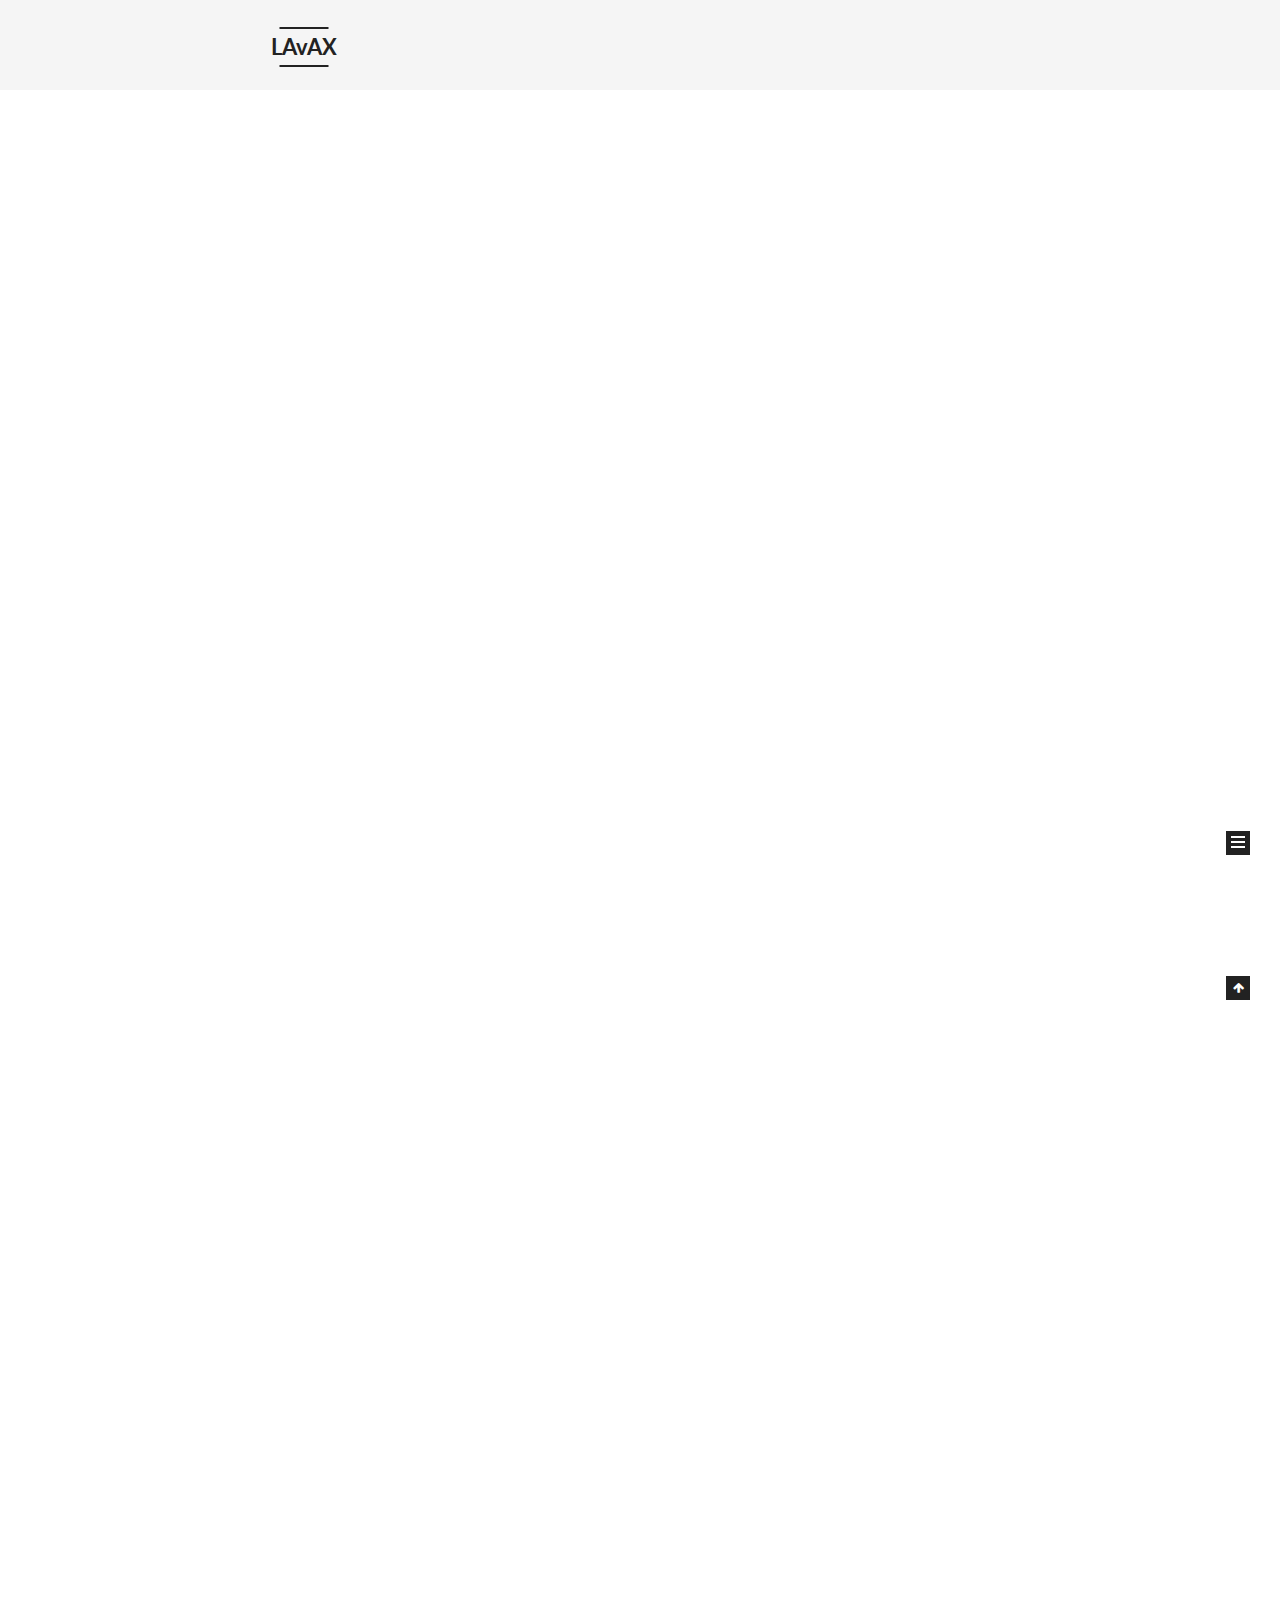
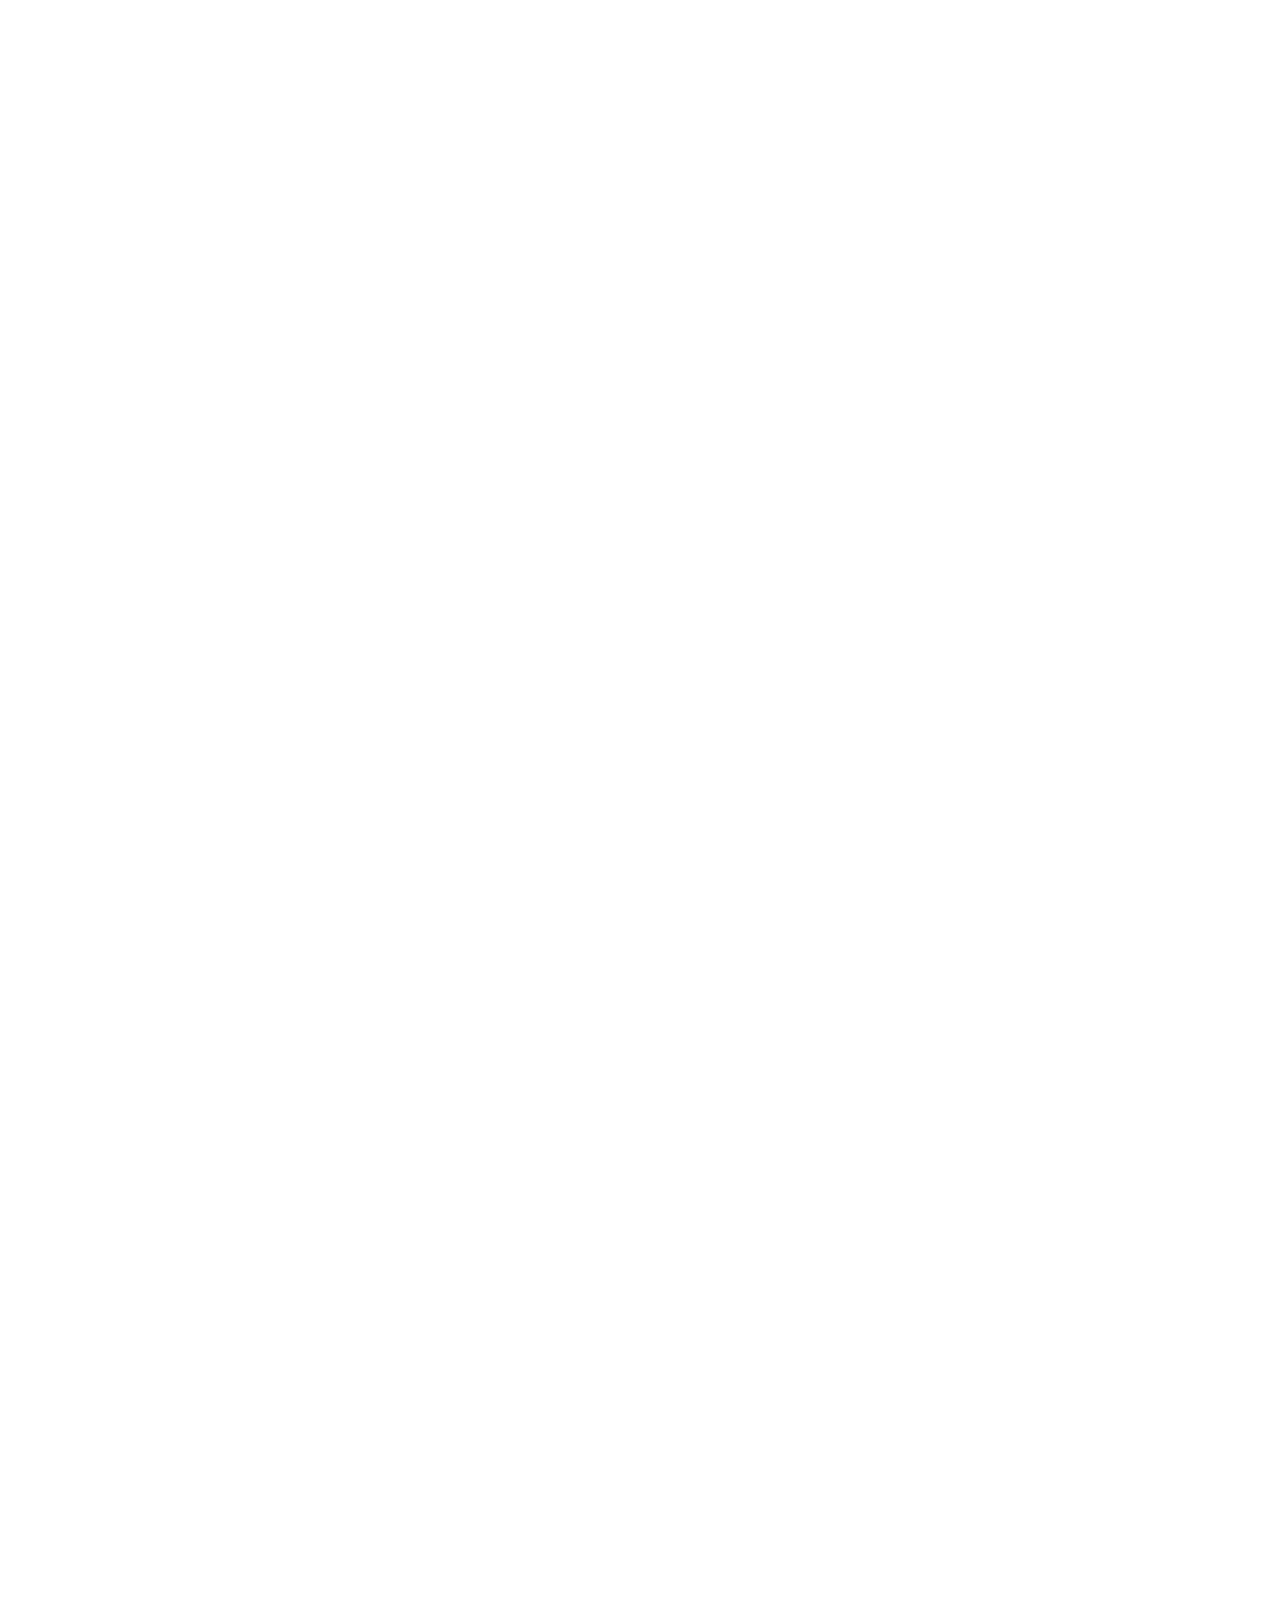
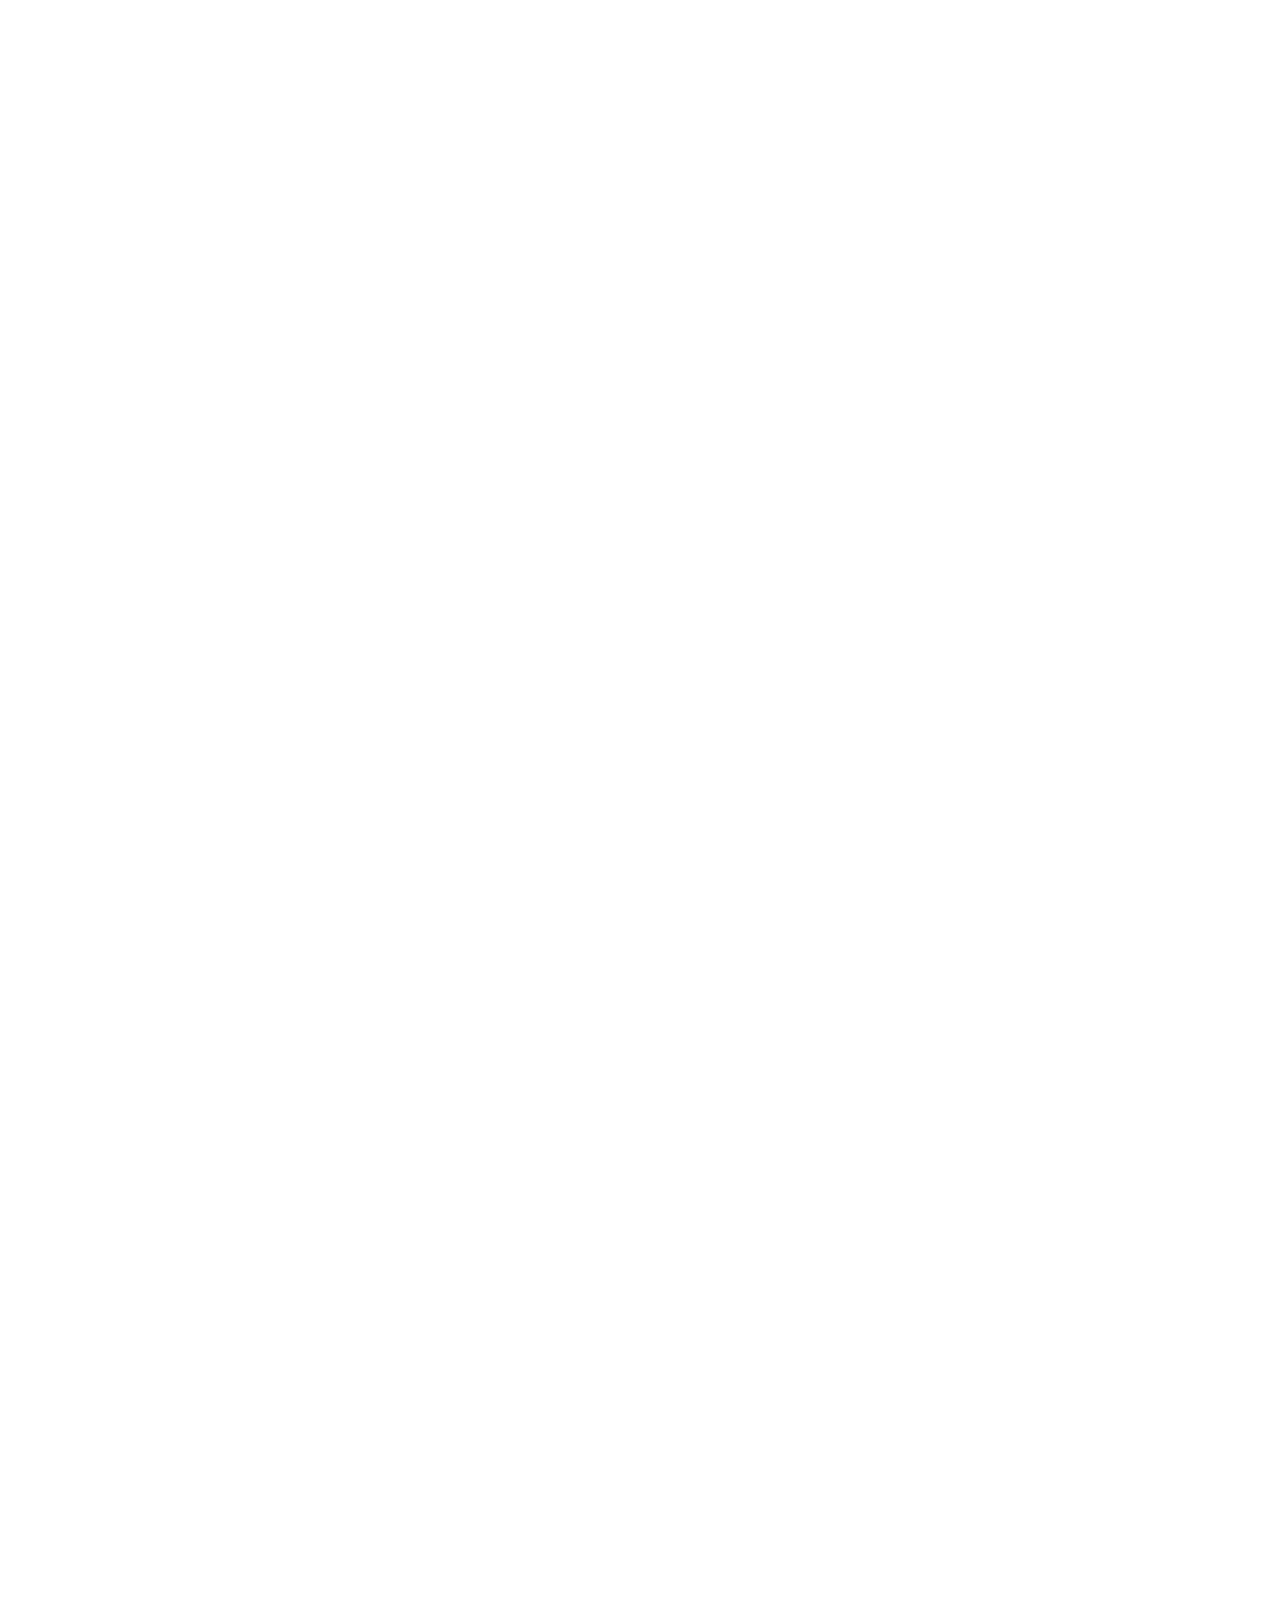
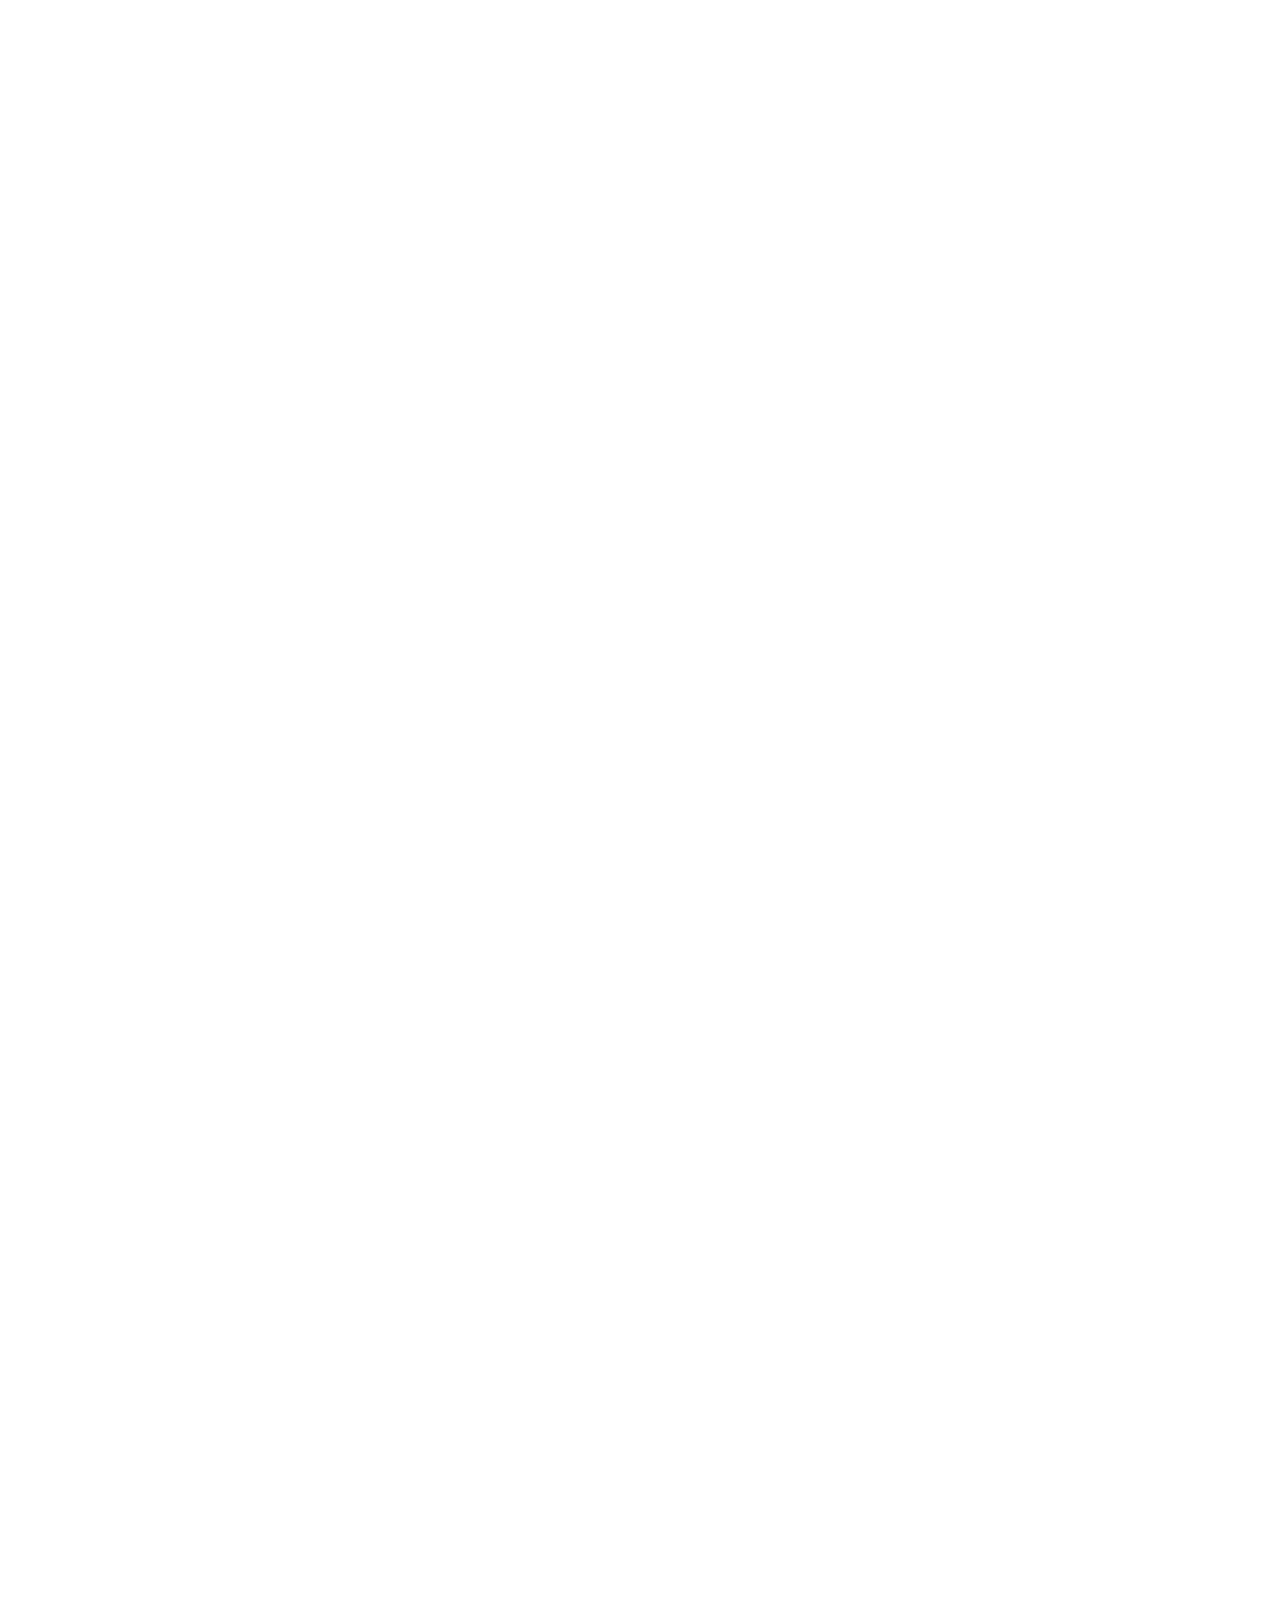
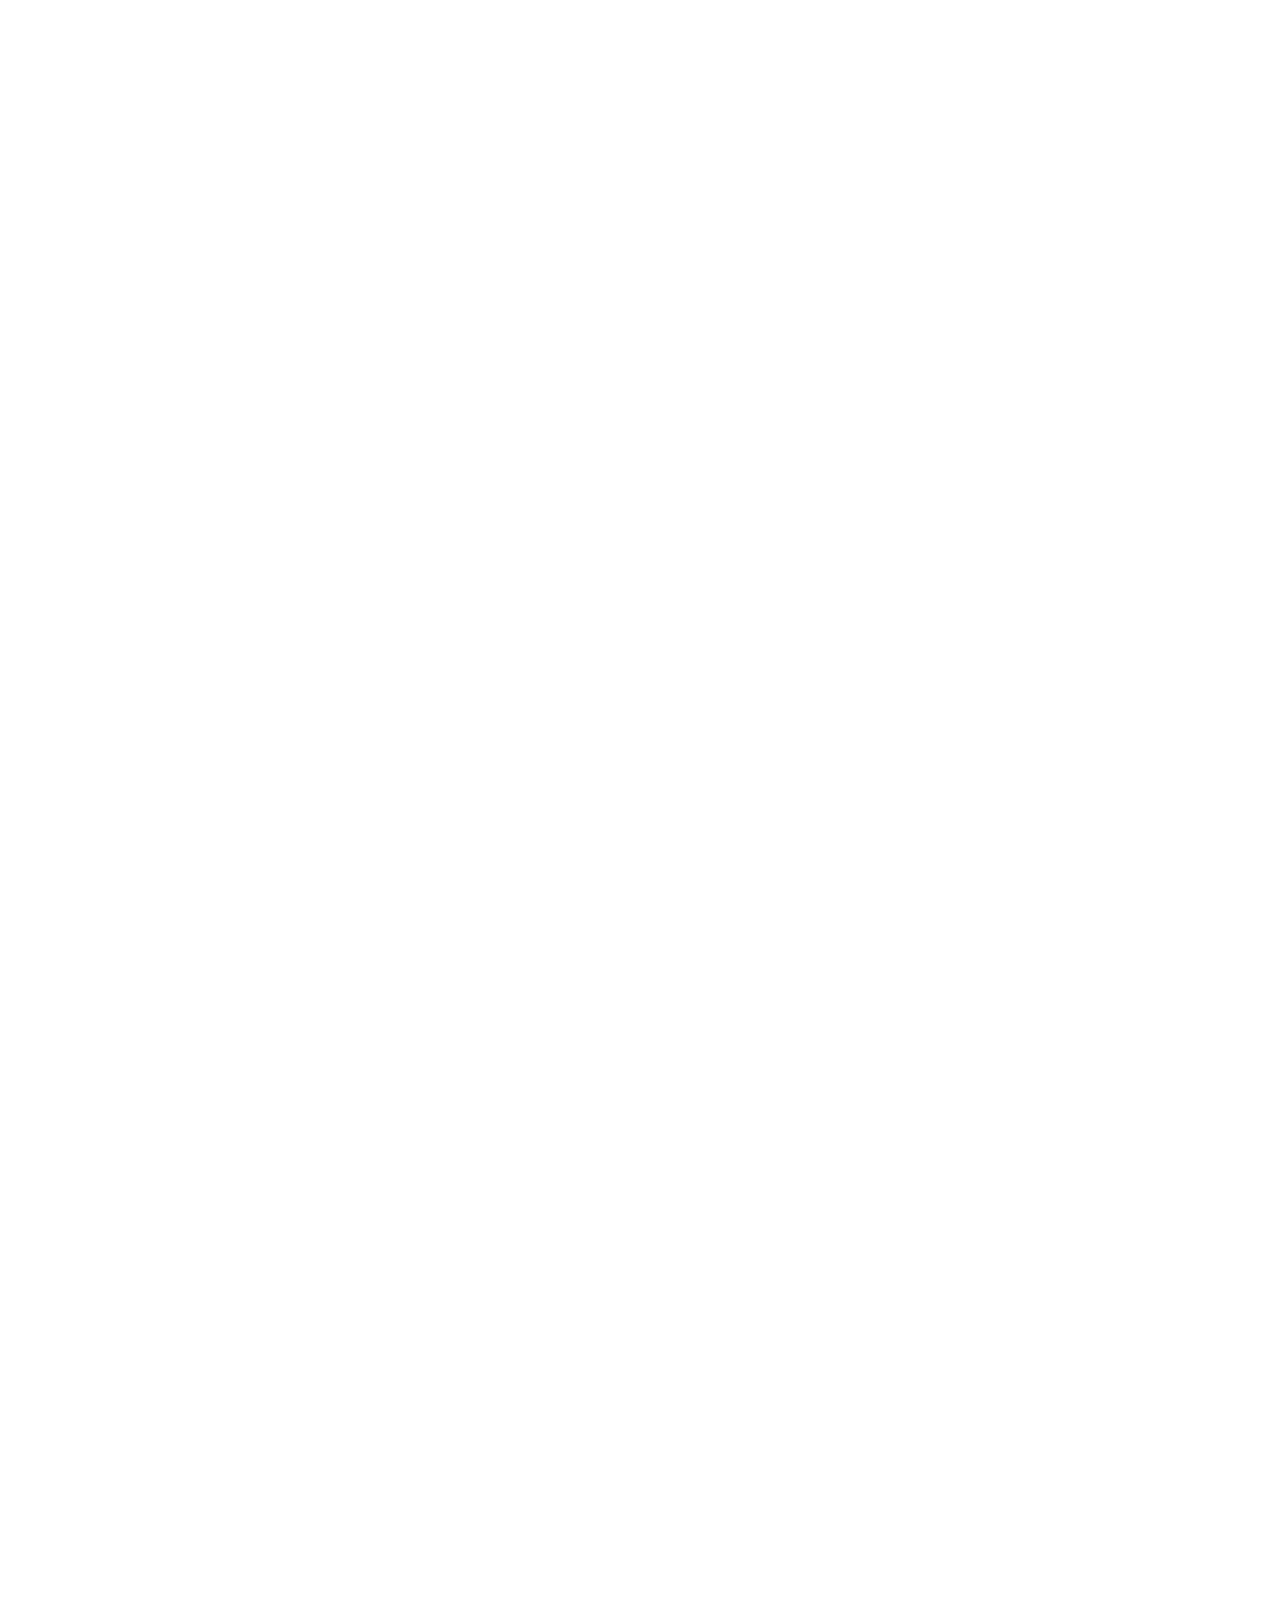
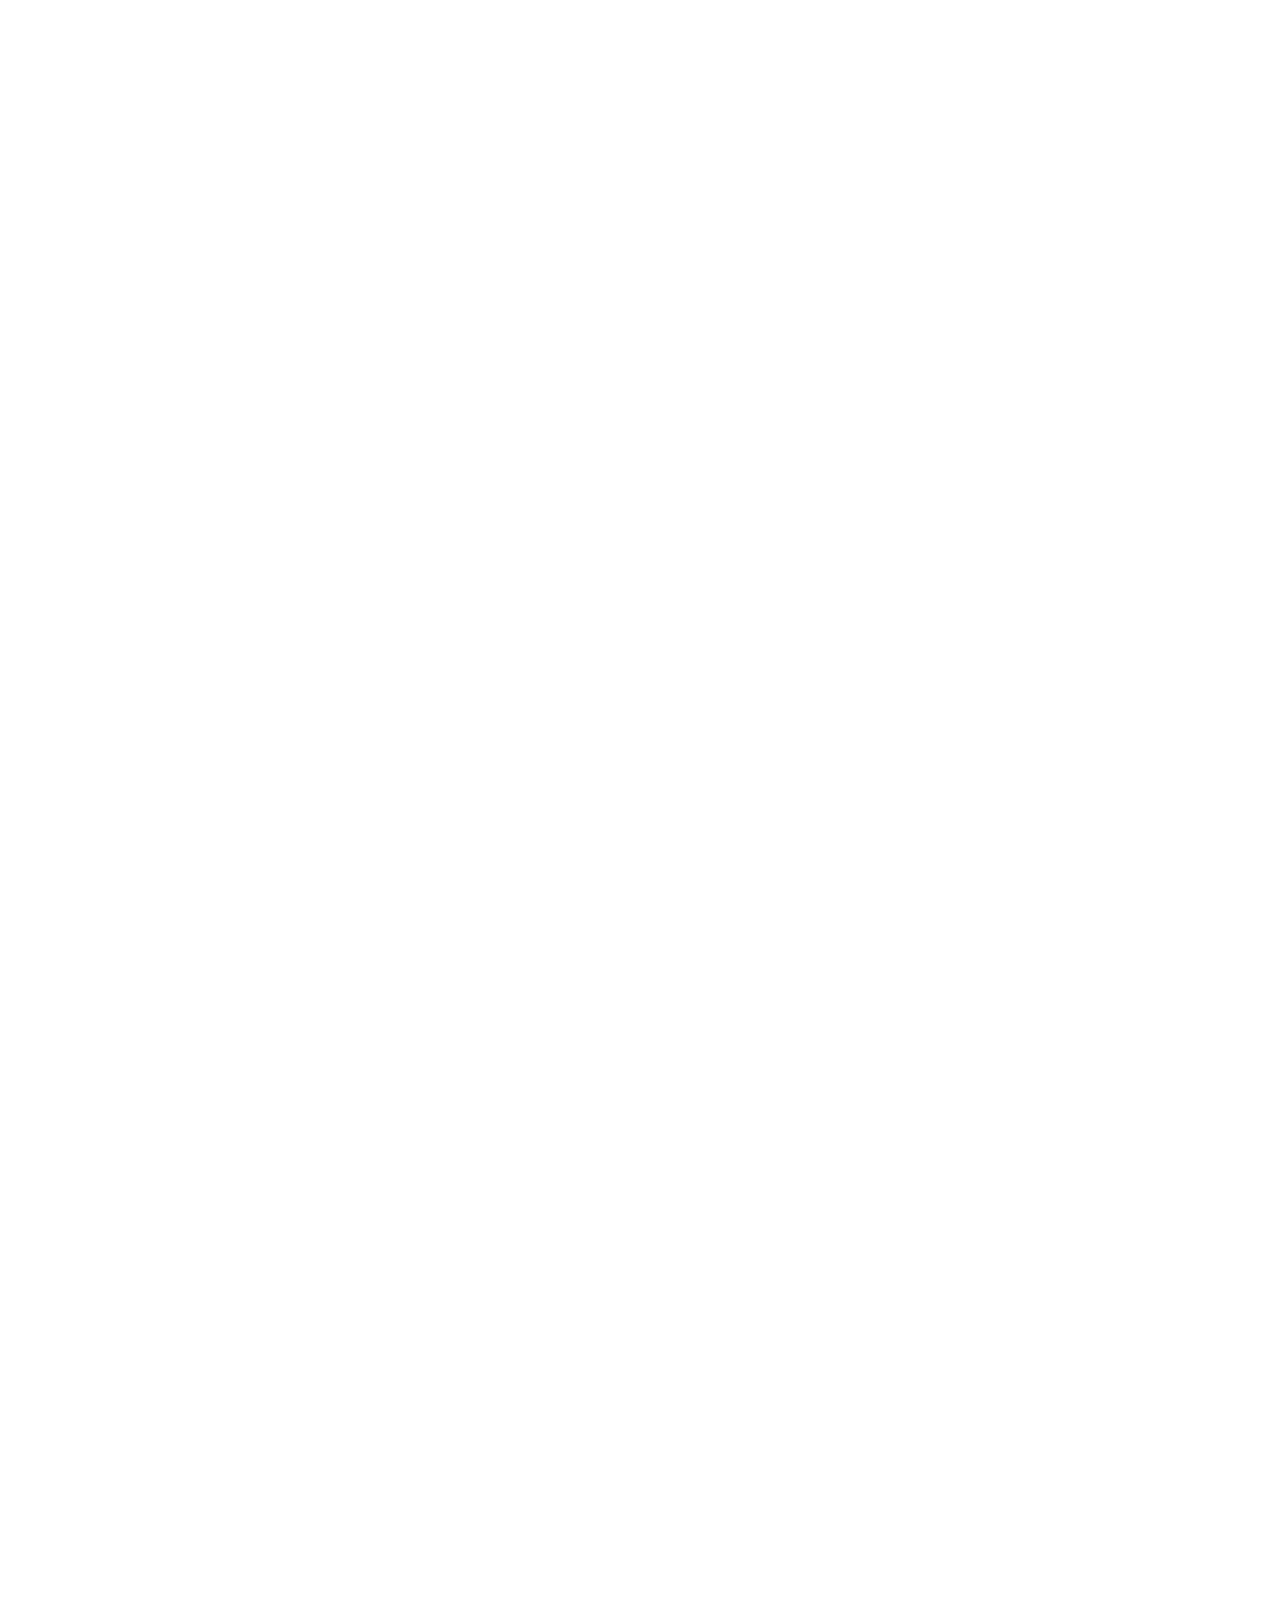
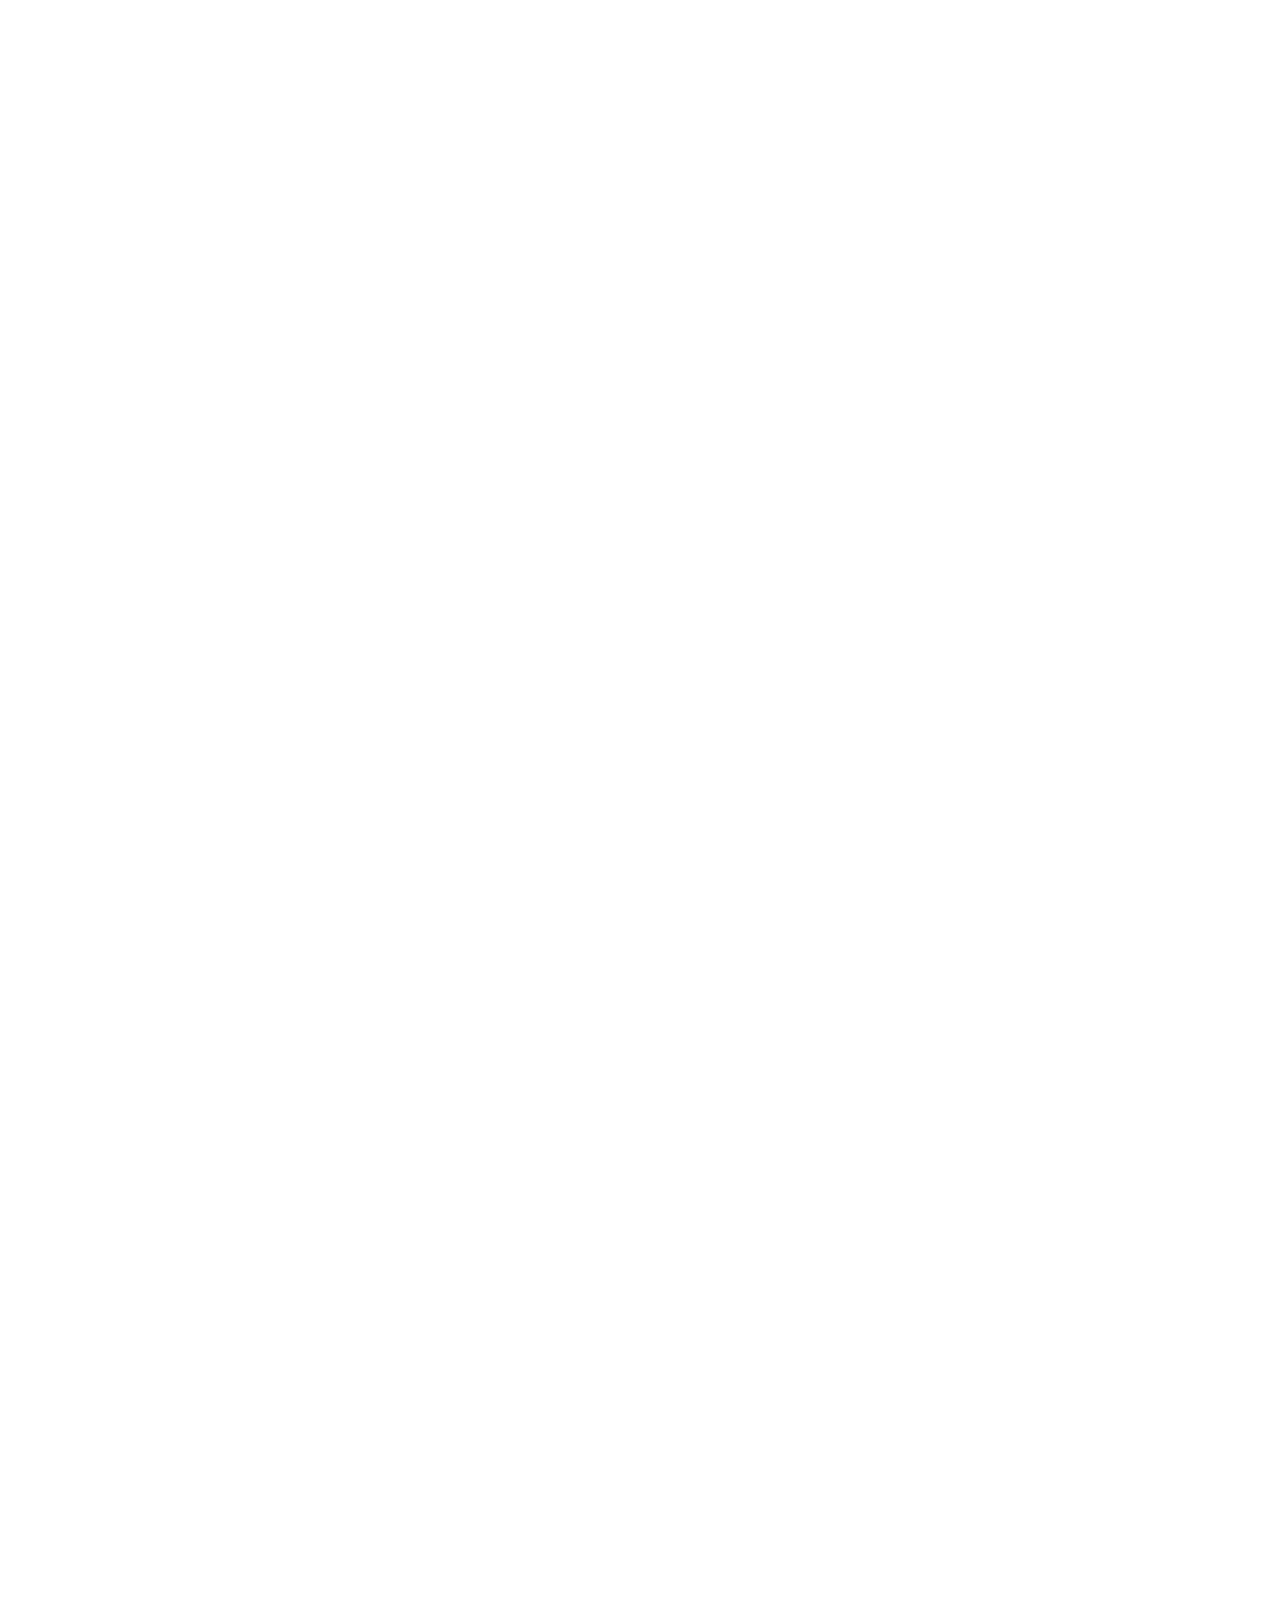
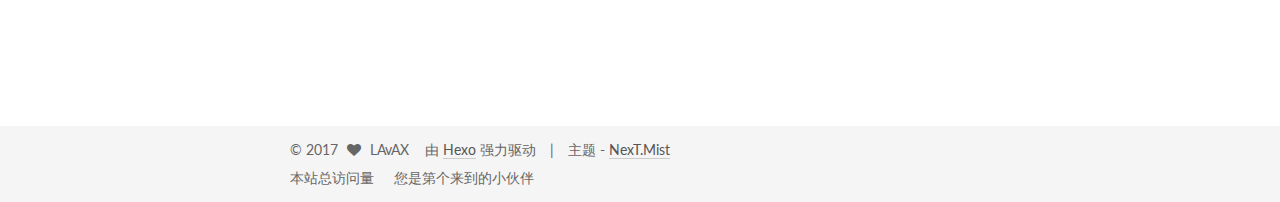
<file: index.html>
<!doctype html>



  


<html class="theme-next mist use-motion" lang="zh-Hans">
<head>
  <meta charset="UTF-8"/>
<meta http-equiv="X-UA-Compatible" content="IE=edge" />
<meta name="viewport" content="width=device-width, initial-scale=1, maximum-scale=1"/>



<meta http-equiv="Cache-Control" content="no-transform" />
<meta http-equiv="Cache-Control" content="no-siteapp" />















  
  
  <link href="/lib/fancybox/source/jquery.fancybox.css?v=2.1.5" rel="stylesheet" type="text/css" />




  
  
  
  

  
    
    
  

  

  

  

  

  
    
    
    <link href="//fonts.googleapis.com/css?family=Lato:300,300italic,400,400italic,700,700italic&subset=latin,latin-ext" rel="stylesheet" type="text/css">
  






<link href="/lib/font-awesome/css/font-awesome.min.css?v=4.6.2" rel="stylesheet" type="text/css" />

<link href="/css/main.css?v=5.1.0" rel="stylesheet" type="text/css" />


  <meta name="keywords" content="Hexo, NexT" />








  <link rel="shortcut icon" type="image/x-icon" href="/favicon.ico?v=5.1.0" />






<meta property="og:type" content="website">
<meta property="og:title" content="LAvAX">
<meta property="og:url" content="http://yoursite.com/index.html">
<meta property="og:site_name" content="LAvAX">
<meta name="twitter:card" content="summary">
<meta name="twitter:title" content="LAvAX">



<script type="text/javascript" id="hexo.configurations">
  var NexT = window.NexT || {};
  var CONFIG = {
    root: '/',
    scheme: 'Mist',
    sidebar: {"position":"left","display":"post","offset":12,"offset_float":0,"b2t":false,"scrollpercent":false},
    fancybox: true,
    motion: true,
    duoshuo: {
      userId: '0',
      author: '博主'
    },
    algolia: {
      applicationID: '',
      apiKey: '',
      indexName: '',
      hits: {"per_page":10},
      labels: {"input_placeholder":"Search for Posts","hits_empty":"We didn't find any results for the search: ${query}","hits_stats":"${hits} results found in ${time} ms"}
    }
  };
</script>



  <link rel="canonical" href="http://yoursite.com/"/>





  <title> LAvAX </title>
</head>

<body itemscope itemtype="http://schema.org/WebPage" lang="zh-Hans">

  














  
  
    
  

  <div class="container one-collumn sidebar-position-left 
   page-home 
 ">
    <div class="headband"></div>

    <header id="header" class="header" itemscope itemtype="http://schema.org/WPHeader">
      <div class="header-inner"><div class="site-brand-wrapper">
  <div class="site-meta ">
    

    <div class="custom-logo-site-title">
      <a href="/"  class="brand" rel="start">
        <span class="logo-line-before"><i></i></span>
        <span class="site-title">LAvAX</span>
        <span class="logo-line-after"><i></i></span>
      </a>
    </div>
      
        <p class="site-subtitle"></p>
      
  </div>

  <div class="site-nav-toggle">
    <button>
      <span class="btn-bar"></span>
      <span class="btn-bar"></span>
      <span class="btn-bar"></span>
    </button>
  </div>
</div>

<nav class="site-nav">
  

  
    <ul id="menu" class="menu">
      
        
        <li class="menu-item menu-item-home">
          <a href="/" rel="section">
            
              <i class="menu-item-icon fa fa-fw fa-home"></i> <br />
            
            首页
          </a>
        </li>
      
        
        <li class="menu-item menu-item-categories">
          <a href="/categories" rel="section">
            
              <i class="menu-item-icon fa fa-fw fa-th"></i> <br />
            
            分类
          </a>
        </li>
      
        
        <li class="menu-item menu-item-archives">
          <a href="/archives" rel="section">
            
              <i class="menu-item-icon fa fa-fw fa-archive"></i> <br />
            
            归档
          </a>
        </li>
      
        
        <li class="menu-item menu-item-tags">
          <a href="/tags" rel="section">
            
              <i class="menu-item-icon fa fa-fw fa-tags"></i> <br />
            
            标签
          </a>
        </li>
      

      
    </ul>
  

  
</nav>



 </div>
    </header>

    <main id="main" class="main">
      <div class="main-inner">
        <div class="content-wrap">
          <div id="content" class="content">
            
  <section id="posts" class="posts-expand">
    
      

  

  
  
  

  <article class="post post-type-normal " itemscope itemtype="http://schema.org/Article">
    <link itemprop="mainEntityOfPage" href="http://yoursite.com/2017/12/04/Select2/">

    <span hidden itemprop="author" itemscope itemtype="http://schema.org/Person">
      <meta itemprop="name" content="LAvAX">
      <meta itemprop="description" content="">
      <meta itemprop="image" content="/images/avatar.png">
    </span>

    <span hidden itemprop="publisher" itemscope itemtype="http://schema.org/Organization">
      <meta itemprop="name" content="LAvAX">
    </span>

    
      <header class="post-header">

        
        
          <h1 class="post-title" itemprop="name headline">
            
            
              
                
                <a class="post-title-link" href="/2017/12/04/Select2/" itemprop="url">
                  Select2
                </a>
              
            
          </h1>
        

        <div class="post-meta">
          <span class="post-time">
            
              <span class="post-meta-item-icon">
                <i class="fa fa-calendar-o"></i>
              </span>
              
                <span class="post-meta-item-text">发表于</span>
              
              <time title="创建于" itemprop="dateCreated datePublished" datetime="2017-12-04T19:53:38+08:00">
                2017-12-04
              </time>
            

            

            
          </span>

          
            <span class="post-category" >
            
              <span class="post-meta-divider">|</span>
            
              <span class="post-meta-item-icon">
                <i class="fa fa-folder-o"></i>
              </span>
              
                <span class="post-meta-item-text">分类于</span>
              
              
                <span itemprop="about" itemscope itemtype="http://schema.org/Thing">
                  <a href="/categories/前端/" itemprop="url" rel="index">
                    <span itemprop="name">前端</span>
                  </a>
                </span>

                
                
              
            </span>
          

          
            
          

          

          
          

          

          

          

        </div>
      </header>
    


    <div class="post-body" itemprop="articleBody">

      
      

      
        
          
            <h3 id="placeholder"><a href="#placeholder" class="headerlink" title="placeholder"></a>placeholder</h3><figure class="highlight bash"><table><tr><td class="gutter"><pre><div class="line">1</div></pre></td><td class="code"><pre><div class="line">placeholder占位提示文字，如果需要清楚功能，则必须设置placeholder。</div></pre></td></tr></table></figure>
<h3 id="加载本地数据"><a href="#加载本地数据" class="headerlink" title="加载本地数据"></a>加载本地数据</h3><p>select2默认的数据属性是id、text，新版本可以自定义，但还是用默认的比较好。所以提供的json中最好转换为id、text形式，当然可以添加其他属性。<br><figure class="highlight bash"><table><tr><td class="gutter"><pre><div class="line">1</div><div class="line">2</div><div class="line">3</div><div class="line">4</div><div class="line">5</div><div class="line">6</div><div class="line">7</div><div class="line">8</div><div class="line">9</div></pre></td><td class="code"><pre><div class="line">var data = [</div><div class="line">&#123; id: 0, text: <span class="string">'enhancement'</span> &#125;, &#123; id: 1, text: <span class="string">'bug'</span> &#125;, &#123; id: 2, text: <span class="string">'duplicate'</span> &#125;,</div><div class="line">&#123; id: 3, text: <span class="string">'invalid'</span> &#125;, &#123; id: 4, text: <span class="string">'wontfix'</span> &#125;</div><div class="line">];</div><div class="line">$(<span class="string">"#c01-select"</span>).select2(&#123;</div><div class="line">  data: data,</div><div class="line">  placeholder:<span class="string">'请选择'</span>,</div><div class="line">  allowClear:<span class="literal">true</span></div><div class="line">&#125;)</div></pre></td></tr></table></figure></p>
<h3 id="加载远程数据"><a href="#加载远程数据" class="headerlink" title="加载远程数据"></a>加载远程数据</h3><figure class="highlight bash"><table><tr><td class="gutter"><pre><div class="line">1</div><div class="line">2</div><div class="line">3</div><div class="line">4</div><div class="line">5</div><div class="line">6</div><div class="line">7</div><div class="line">8</div><div class="line">9</div><div class="line">10</div><div class="line">11</div><div class="line">12</div><div class="line">13</div><div class="line">14</div><div class="line">15</div><div class="line">16</div><div class="line">17</div><div class="line">18</div><div class="line">19</div><div class="line">20</div><div class="line">21</div><div class="line">22</div></pre></td><td class="code"><pre><div class="line">$(<span class="string">"#c01-select"</span>).select2(&#123;</div><div class="line">  ajax: &#123;</div><div class="line">    url: <span class="string">"data.json"</span>,</div><div class="line">    dataType: <span class="string">'json'</span>,</div><div class="line">    delay: 250,</div><div class="line">    data: <span class="keyword">function</span> (params) &#123;</div><div class="line">      <span class="built_in">return</span> &#123;</div><div class="line">        q: params.term,</div><div class="line">      &#125;;</div><div class="line">    &#125;,</div><div class="line">    processResults: <span class="keyword">function</span> (data) &#123;</div><div class="line">      <span class="built_in">return</span> &#123;</div><div class="line">        results: data</div><div class="line">      &#125;;</div><div class="line">    &#125;,</div><div class="line">    cache: <span class="literal">true</span></div><div class="line">  &#125;,</div><div class="line">  escapeMarkup: <span class="keyword">function</span> (markup) &#123; <span class="built_in">return</span> markup; &#125;,</div><div class="line">  minimumInputLength: 1,</div><div class="line">  templateResult: formatRepo,</div><div class="line">  templateSelection: formatRepoSelection</div><div class="line">&#125;);</div></pre></td></tr></table></figure>
<p>说明：</p>
<p>q: params.term 查询参数（params.term表示输入框中内容，q发生到服务器的参数名；所以这里你可以添加自定义参数，如：stype:’person’）</p>
<p>processResults中results: data返回数据（返回最终数据给results，如果我的数据在data.res下，则返回data.res。这个与服务器返回json有关）</p>
<p>minimumInputLength 最小需要输入多少个字符才进行查询，与之相关的maximumSelectionLength表示最大输入限制。</p>
<p>escapeMarkup字符转义处理</p>
<p>templateResult返回结果回调function formatRepo(repo){return repo.text},这样就可以将返回结果的的text显示到下拉框里，当然你可以return repo.text+”1”;等</p>
<p>templateSelection选中项回调function formatRepoSelection(repo){return repo.text}</p>
<p>关于返回的 json的格式：select2默认json格式为[{id:1,text:’text’},{id:2,text:’text’}]，新版严格要求这样的格式，当然你可以添加列，如：[{id:1,text:’text’,name:’liu’}]</p>
<h3 id="获取选中项"><a href="#获取选中项" class="headerlink" title="获取选中项"></a>获取选中项</h3><figure class="highlight bash"><table><tr><td class="gutter"><pre><div class="line">1</div><div class="line">2</div><div class="line">3</div><div class="line">4</div><div class="line">5</div><div class="line">6</div><div class="line">7</div><div class="line">8</div><div class="line">9</div><div class="line">10</div></pre></td><td class="code"><pre><div class="line">var res=$(<span class="string">"#c01-select"</span>).select2(<span class="string">"data"</span>)[0] ; //单选</div><div class="line">var reslist=$(<span class="string">"#c01-select"</span>).select2(<span class="string">"data"</span>);    //多选</div><div class="line"><span class="keyword">if</span>(res==undefined)</div><div class="line">&#123;</div><div class="line">     alert(<span class="string">"你没有选中任何项"</span>);</div><div class="line">&#125;</div><div class="line"><span class="keyword">if</span>(reslist.length)</div><div class="line">&#123;</div><div class="line">     alert(<span class="string">"你选中任何项"</span>);</div><div class="line">&#125;</div></pre></td></tr></table></figure>
<h3 id="清空选择项和设置不可用"><a href="#清空选择项和设置不可用" class="headerlink" title="清空选择项和设置不可用"></a>清空选择项和设置不可用</h3><figure class="highlight bash"><table><tr><td class="gutter"><pre><div class="line">1</div><div class="line">2</div><div class="line">3</div><div class="line">4</div><div class="line">5</div><div class="line">6</div></pre></td><td class="code"><pre><div class="line">//清空选择</div><div class="line">$(<span class="string">"#c01-select"</span>).val(null).trigger(<span class="string">"change"</span>);</div><div class="line">$(<span class="string">"#c01-select"</span>).val(<span class="string">"你的placeholder"</span>).trigger(<span class="string">"change"</span>);//或者</div><div class="line">//disabled</div><div class="line">$(<span class="string">"#c01-select"</span>).prop(<span class="string">"disabled"</span>, <span class="literal">false</span>);//可用</div><div class="line">$(<span class="string">"#c01-select"</span>).prop(<span class="string">"disabled"</span>, <span class="literal">true</span>);//不可用</div></pre></td></tr></table></figure>
<h3 id="启用多选"><a href="#启用多选" class="headerlink" title="启用多选"></a>启用多选</h3><figure class="highlight bash"><table><tr><td class="gutter"><pre><div class="line">1</div><div class="line">2</div><div class="line">3</div><div class="line">4</div></pre></td><td class="code"><pre><div class="line">$(<span class="string">"#c01-select"</span>).select2(&#123;</div><div class="line">  data:data,</div><div class="line">  multiple: <span class="literal">true</span></div><div class="line">&#125;);</div></pre></td></tr></table></figure>
<h3 id="下面简单说明新版与老版对比"><a href="#下面简单说明新版与老版对比" class="headerlink" title="下面简单说明新版与老版对比"></a>下面简单说明新版与老版对比</h3><p>结果回调和选中回调名称：formatResult、formatSelection（老版）；templateResult、templateSelection（新版）<br>初始化：<br><figure class="highlight bash"><table><tr><td class="gutter"><pre><div class="line">1</div><div class="line">2</div><div class="line">3</div><div class="line">4</div><div class="line">5</div><div class="line">6</div><div class="line">7</div><div class="line">8</div><div class="line">9</div><div class="line">10</div><div class="line">11</div></pre></td><td class="code"><pre><div class="line">//老版，注意如果初始化时文本框中本身没有值（为空），则不会触发该方法</div><div class="line">initSelection: <span class="keyword">function</span> (element, callback) &#123;</div><div class="line">   var id = $(element).val();</div><div class="line">   //这里是初始化的数据，你可以通过id来从服务器上获取（ajax），再装载进去</div><div class="line">   var data = &#123; id: id, text: id&#125;;</div><div class="line">   callback(data);</div><div class="line">&#125;</div><div class="line">//新版，直接给select添加option</div><div class="line">$(<span class="string">"#id"</span>).append(new Option(<span class="string">"Jquery"</span>, 10001, <span class="literal">false</span>, <span class="literal">true</span>));</div><div class="line">//或者</div><div class="line">$(<span class="string">"#id"</span>).append(<span class="string">"&lt;option value='10001'&gt;Jquery&lt;/option&gt;"</span>);</div></pre></td></tr></table></figure></p>
<p>获取或设置值：<br><figure class="highlight bash"><table><tr><td class="gutter"><pre><div class="line">1</div><div class="line">2</div></pre></td><td class="code"><pre><div class="line">select2(<span class="string">"val"</span>)（老版）；</div><div class="line">$(<span class="string">"select"</span>).val()（新版）</div></pre></td></tr></table></figure></p>
<p>推荐使用<br><figure class="highlight bash"><table><tr><td class="gutter"><pre><div class="line">1</div><div class="line">2</div><div class="line">3</div></pre></td><td class="code"><pre><div class="line">var res = $(<span class="string">"#id"</span>).select2(<span class="string">"data"</span>);</div><div class="line"></div><div class="line">//返回数组，单选就取res[0]；好处是不进可以获取id、text还可以获取其他属性，如res[0].names</div></pre></td></tr></table></figure></p>
<p>停用或启用：<br><figure class="highlight bash"><table><tr><td class="gutter"><pre><div class="line">1</div><div class="line">2</div></pre></td><td class="code"><pre><div class="line">$(<span class="string">"select"</span>).enable(<span class="literal">false</span>);（老版）；</div><div class="line">$(<span class="string">"select"</span>).prop(<span class="string">"disabled"</span>, <span class="literal">true</span>);（新版）</div></pre></td></tr></table></figure></p>
<p>主题样式：新版的样式已经更新，但如果想使用老版样式则可以设置 theme: “classic”</p>
<h3 id="实例"><a href="#实例" class="headerlink" title="实例"></a>实例</h3><p>html<br><figure class="highlight bash"><table><tr><td class="gutter"><pre><div class="line">1</div><div class="line">2</div></pre></td><td class="code"><pre><div class="line">&lt;select id=<span class="string">"entTypeCode"</span> name=<span class="string">"entTypeCode"</span> class=<span class="string">"form-control"</span></div><div class="line">    multiple=<span class="string">"multiple"</span>&gt;&lt;/select&gt;</div></pre></td></tr></table></figure></p>
<p>js<br><figure class="highlight bash"><table><tr><td class="gutter"><pre><div class="line">1</div><div class="line">2</div><div class="line">3</div><div class="line">4</div><div class="line">5</div><div class="line">6</div><div class="line">7</div><div class="line">8</div><div class="line">9</div><div class="line">10</div><div class="line">11</div><div class="line">12</div><div class="line">13</div><div class="line">14</div><div class="line">15</div><div class="line">16</div><div class="line">17</div><div class="line">18</div><div class="line">19</div><div class="line">20</div><div class="line">21</div><div class="line">22</div><div class="line">23</div><div class="line">24</div><div class="line">25</div><div class="line">26</div><div class="line">27</div><div class="line">28</div><div class="line">29</div><div class="line">30</div><div class="line">31</div><div class="line">32</div><div class="line">33</div><div class="line">34</div><div class="line">35</div><div class="line">36</div><div class="line">37</div><div class="line">38</div><div class="line">39</div><div class="line">40</div><div class="line">41</div><div class="line">42</div><div class="line">43</div><div class="line">44</div><div class="line">45</div><div class="line">46</div></pre></td><td class="code"><pre><div class="line">$(<span class="string">"#entTypeCode"</span>).select2(&#123;</div><div class="line">        placeholder: <span class="string">"请选择企业类型"</span>,</div><div class="line">        minimumInputLength: 0,</div><div class="line">        allowClear: <span class="literal">false</span>,</div><div class="line">        theme: <span class="string">"bootstrap"</span>,</div><div class="line">        formatResult: <span class="keyword">function</span> (item) &#123;</div><div class="line">            <span class="built_in">return</span> <span class="string">'&lt;div&gt;'</span> + item.dictName + <span class="string">'&lt;/div&gt;'</span>;</div><div class="line">        &#125;, // 搜索列表中的显示</div><div class="line">        formatSelection: <span class="keyword">function</span> (item) &#123;</div><div class="line">            <span class="built_in">return</span> item.dictName;</div><div class="line">        &#125;, // 选择结果中的显示,</div><div class="line">        ajax: &#123;</div><div class="line">            url: path + <span class="string">"/common/queryDictList"</span>, // 异步请求地址</div><div class="line">            dataType: <span class="string">"json"</span>, // 数据类型</div><div class="line">            <span class="built_in">type</span>: <span class="string">"POST"</span>,</div><div class="line">            data: <span class="keyword">function</span> (params) &#123; // 请求参数</div><div class="line">                <span class="built_in">return</span> &#123;</div><div class="line">                    dictType: <span class="string">"ENT_TYPE"</span>,</div><div class="line">                    dictCode: params.term</div><div class="line">                    //term为前台输入的查询关键字，保存到sSearch对象，即后台保存关键字的对象</div><div class="line">                &#125;;</div><div class="line">            &#125;,</div><div class="line">            processResults: <span class="keyword">function</span> (data, page) &#123;</div><div class="line">                //results结果集，data为后台返回的查询结果</div><div class="line">                var resultArr = new Array();</div><div class="line">                var dataContent = data;</div><div class="line">                <span class="keyword">for</span> (var i = 0; i &lt; dataContent.length; i++) &#123;</div><div class="line">                    resultArr.push(</div><div class="line">                        &#123;id: dataContent[i].dictCode,</div><div class="line">                        text: dataContent[i].dictName&#125;</div><div class="line">                    );</div><div class="line">                &#125;</div><div class="line">                <span class="built_in">return</span> &#123;results: resultArr&#125;;</div><div class="line">            &#125;, // 构造返回结果</div><div class="line">            escapeMarkup: <span class="keyword">function</span> (m) &#123;</div><div class="line">                <span class="built_in">return</span> m;</div><div class="line">            &#125;,</div><div class="line">            success: <span class="keyword">function</span> (data) &#123;</div><div class="line">            &#125;,</div><div class="line">            error: <span class="keyword">function</span> (error) &#123;</div><div class="line">            &#125;</div><div class="line">        &#125;</div><div class="line">    &#125;).on(<span class="string">"select2:select"</span>, <span class="keyword">function</span> (e) &#123;</div><div class="line">        $(this).valid();</div><div class="line">        //使用jquery validate在选择后重新进行校验</div><div class="line">    &#125;);</div></pre></td></tr></table></figure></p>
<p>获取数据<br><figure class="highlight bash"><table><tr><td class="gutter"><pre><div class="line">1</div><div class="line">2</div><div class="line">3</div><div class="line">4</div><div class="line">5</div><div class="line">6</div><div class="line">7</div><div class="line">8</div><div class="line">9</div><div class="line">10</div></pre></td><td class="code"><pre><div class="line">var entTypeCodeStr = $(<span class="string">"#entTypeCode"</span>).select2(<span class="string">"data"</span>).map(<span class="keyword">function</span> (item) &#123;</div><div class="line">                <span class="built_in">return</span> item.id;</div><div class="line">            &#125;) == null ? null : $(<span class="string">"#entTypeCode"</span>).select2(<span class="string">"data"</span>).map(<span class="keyword">function</span> (item) &#123;</div><div class="line">                    <span class="built_in">return</span> item.id;</div><div class="line">                &#125;).join(<span class="string">';'</span>);</div><div class="line">var entTypeNameStr = $(<span class="string">"#entTypeCode"</span>).select2(<span class="string">"data"</span>).map(<span class="keyword">function</span> (item) &#123;</div><div class="line">                <span class="built_in">return</span> item.text;</div><div class="line">            &#125;) == null ? null : $(<span class="string">"#entTypeCode"</span>).select2(<span class="string">"data"</span>).map(<span class="keyword">function</span> (item) &#123;</div><div class="line">                    <span class="built_in">return</span> item.text;</div><div class="line">                &#125;).join(<span class="string">';'</span>);</div></pre></td></tr></table></figure></p>
<h3 id="参考"><a href="#参考" class="headerlink" title="参考"></a>参考</h3><figure class="highlight bash"><table><tr><td class="gutter"><pre><div class="line">1</div></pre></td><td class="code"><pre><div class="line">https://www.cnblogs.com/rysinal/p/5834431.html</div></pre></td></tr></table></figure>
          
        
      
    </div>

    <div>
      
    </div>

    <div>
      
    </div>

    <div>
      
    </div>

    <footer class="post-footer">
      

      

      

      
      
        <div class="post-eof"></div>
      
    </footer>
  </article>


    
      

  

  
  
  

  <article class="post post-type-normal " itemscope itemtype="http://schema.org/Article">
    <link itemprop="mainEntityOfPage" href="http://yoursite.com/2017/12/03/ES5-Array-forEach/">

    <span hidden itemprop="author" itemscope itemtype="http://schema.org/Person">
      <meta itemprop="name" content="LAvAX">
      <meta itemprop="description" content="">
      <meta itemprop="image" content="/images/avatar.png">
    </span>

    <span hidden itemprop="publisher" itemscope itemtype="http://schema.org/Organization">
      <meta itemprop="name" content="LAvAX">
    </span>

    
      <header class="post-header">

        
        
          <h1 class="post-title" itemprop="name headline">
            
            
              
                
                <a class="post-title-link" href="/2017/12/03/ES5-Array-forEach/" itemprop="url">
                  ES5 Array forEach
                </a>
              
            
          </h1>
        

        <div class="post-meta">
          <span class="post-time">
            
              <span class="post-meta-item-icon">
                <i class="fa fa-calendar-o"></i>
              </span>
              
                <span class="post-meta-item-text">发表于</span>
              
              <time title="创建于" itemprop="dateCreated datePublished" datetime="2017-12-03T20:29:48+08:00">
                2017-12-03
              </time>
            

            

            
          </span>

          
            <span class="post-category" >
            
              <span class="post-meta-divider">|</span>
            
              <span class="post-meta-item-icon">
                <i class="fa fa-folder-o"></i>
              </span>
              
                <span class="post-meta-item-text">分类于</span>
              
              
                <span itemprop="about" itemscope itemtype="http://schema.org/Thing">
                  <a href="/categories/前端/" itemprop="url" rel="index">
                    <span itemprop="name">前端</span>
                  </a>
                </span>

                
                
              
            </span>
          

          
            
          

          

          
          

          

          

          

        </div>
      </header>
    


    <div class="post-body" itemprop="articleBody">

      
      

      
        
          
            <h3 id="ES5中新增了写数组方法，如下："><a href="#ES5中新增了写数组方法，如下：" class="headerlink" title="ES5中新增了写数组方法，如下："></a>ES5中新增了写数组方法，如下：</h3><figure class="highlight bash"><table><tr><td class="gutter"><pre><div class="line">1</div><div class="line">2</div><div class="line">3</div><div class="line">4</div><div class="line">5</div><div class="line">6</div><div class="line">7</div><div class="line">8</div><div class="line">9</div></pre></td><td class="code"><pre><div class="line"><span class="keyword">for</span>Each (js v1.6)</div><div class="line">map (js v1.6)</div><div class="line">filter (js v1.6)</div><div class="line">some (js v1.6)</div><div class="line">every (js v1.6)</div><div class="line">indexOf (js v1.6)</div><div class="line">lastIndexOf (js v1.6)</div><div class="line">reduce (js v1.8)</div><div class="line">reduceRight (js v1.8)</div></pre></td></tr></table></figure>
<h3 id="浏览器支持"><a href="#浏览器支持" class="headerlink" title="浏览器支持"></a>浏览器支持</h3><figure class="highlight bash"><table><tr><td class="gutter"><pre><div class="line">1</div><div class="line">2</div><div class="line">3</div><div class="line">4</div><div class="line">5</div></pre></td><td class="code"><pre><div class="line">Opera 11+</div><div class="line">Firefox 3.6+</div><div class="line">Safari 5+</div><div class="line">Chrome 8+</div><div class="line">Internet Explorer 9+</div></pre></td></tr></table></figure>
<h3 id="forEach方法的function回调支持3个参数"><a href="#forEach方法的function回调支持3个参数" class="headerlink" title="forEach方法的function回调支持3个参数"></a>forEach方法的function回调支持3个参数</h3><figure class="highlight bash"><table><tr><td class="gutter"><pre><div class="line">1</div><div class="line">2</div><div class="line">3</div></pre></td><td class="code"><pre><div class="line">[].forEach(<span class="keyword">function</span>(value, index, array) &#123;</div><div class="line">    // ...</div><div class="line">&#125;);</div></pre></td></tr></table></figure>
<h3 id="对比jQuery中的-each方法："><a href="#对比jQuery中的-each方法：" class="headerlink" title="对比jQuery中的$.each方法："></a>对比jQuery中的$.each方法：</h3><figure class="highlight bash"><table><tr><td class="gutter"><pre><div class="line">1</div><div class="line">2</div><div class="line">3</div></pre></td><td class="code"><pre><div class="line">$.each([], <span class="keyword">function</span>(index, value, array) &#123;</div><div class="line">    // ...</div><div class="line">&#125;);</div></pre></td></tr></table></figure>
<h3 id="IE6-IE8进行仿真扩展"><a href="#IE6-IE8进行仿真扩展" class="headerlink" title="IE6-IE8进行仿真扩展"></a>IE6-IE8进行仿真扩展</h3><figure class="highlight bash"><table><tr><td class="gutter"><pre><div class="line">1</div><div class="line">2</div><div class="line">3</div><div class="line">4</div><div class="line">5</div><div class="line">6</div><div class="line">7</div><div class="line">8</div><div class="line">9</div></pre></td><td class="code"><pre><div class="line"><span class="keyword">if</span> (typeof Array.prototype.forEach != <span class="string">"function"</span>) &#123;</div><div class="line">  Array.prototype.forEach = <span class="keyword">function</span> (fn, context) &#123;</div><div class="line">    <span class="keyword">for</span> (var k = 0, length = this.length; k &lt; length; k++) &#123;</div><div class="line">      <span class="keyword">if</span> (typeof fn === <span class="string">"function"</span> &amp;&amp; Object.prototype.hasOwnProperty.call(this, k)) &#123;</div><div class="line">        fn.call(context, this[k], k, this);</div><div class="line">      &#125;</div><div class="line">    &#125;</div><div class="line">  &#125;;</div><div class="line">&#125;</div></pre></td></tr></table></figure>
<h2 id="Array-prototype-forEach"><a href="#Array-prototype-forEach" class="headerlink" title="Array.prototype.forEach()"></a>Array.prototype.forEach()</h2><h3 id="Converting-from-for-to-forEach"><a href="#Converting-from-for-to-forEach" class="headerlink" title="Converting from for to forEach"></a>Converting from for to forEach</h3><p>before<br><figure class="highlight bash"><table><tr><td class="gutter"><pre><div class="line">1</div><div class="line">2</div><div class="line">3</div><div class="line">4</div><div class="line">5</div><div class="line">6</div></pre></td><td class="code"><pre><div class="line">const items = [<span class="string">'item1'</span>, <span class="string">'item2'</span>, <span class="string">'item3'</span>];</div><div class="line">const copy = [];</div><div class="line"></div><div class="line"><span class="keyword">for</span> (<span class="built_in">let</span> i=0; i&lt;items.length; i++) &#123;</div><div class="line">  copy.push(items[i])</div><div class="line">&#125;</div></pre></td></tr></table></figure></p>
<p>after<br><figure class="highlight bash"><table><tr><td class="gutter"><pre><div class="line">1</div><div class="line">2</div><div class="line">3</div><div class="line">4</div><div class="line">5</div><div class="line">6</div></pre></td><td class="code"><pre><div class="line">const items = [<span class="string">'item1'</span>, <span class="string">'item2'</span>, <span class="string">'item3'</span>];</div><div class="line">const copy = [];</div><div class="line"></div><div class="line">items.forEach(<span class="keyword">function</span>(item)&#123;</div><div class="line">  copy.push(item)</div><div class="line">&#125;);</div></pre></td></tr></table></figure></p>
<h3 id="Printing-the-contents-of-an-array"><a href="#Printing-the-contents-of-an-array" class="headerlink" title="Printing the contents of an array"></a>Printing the contents of an array</h3><figure class="highlight bash"><table><tr><td class="gutter"><pre><div class="line">1</div><div class="line">2</div><div class="line">3</div><div class="line">4</div><div class="line">5</div><div class="line">6</div><div class="line">7</div><div class="line">8</div><div class="line">9</div><div class="line">10</div><div class="line">11</div></pre></td><td class="code"><pre><div class="line"><span class="keyword">function</span> <span class="built_in">log</span>ArrayElements(element, index, array) &#123;</div><div class="line">  console.log(<span class="string">'a['</span> + index + <span class="string">'] = '</span> + element);</div><div class="line">&#125;</div><div class="line"></div><div class="line">// Notice that index 2 is skipped since there is no item at</div><div class="line">// that position <span class="keyword">in</span> the array.</div><div class="line">[2, 5, , 9].forEach(<span class="built_in">log</span>ArrayElements);</div><div class="line">// logs:</div><div class="line">// a[0] = 2</div><div class="line">// a[1] = 5</div><div class="line">// a[3] = 9</div></pre></td></tr></table></figure>
<h3 id="Using-thisArg"><a href="#Using-thisArg" class="headerlink" title="Using thisArg"></a>Using thisArg</h3><figure class="highlight bash"><table><tr><td class="gutter"><pre><div class="line">1</div><div class="line">2</div><div class="line">3</div><div class="line">4</div><div class="line">5</div><div class="line">6</div><div class="line">7</div><div class="line">8</div><div class="line">9</div><div class="line">10</div><div class="line">11</div><div class="line">12</div><div class="line">13</div><div class="line">14</div><div class="line">15</div><div class="line">16</div><div class="line">17</div><div class="line">18</div></pre></td><td class="code"><pre><div class="line"><span class="keyword">function</span> <span class="function"><span class="title">Counter</span></span>() &#123;</div><div class="line">  this.sum = 0;</div><div class="line">  this.count = 0;</div><div class="line">&#125;</div><div class="line">Counter.prototype.add = <span class="keyword">function</span>(array) &#123;</div><div class="line">  array.forEach(<span class="keyword">function</span>(entry) &#123;</div><div class="line">    this.sum += entry;</div><div class="line">    ++this.count;</div><div class="line">  &#125;, this);</div><div class="line">  // ^---- Note</div><div class="line">&#125;;</div><div class="line"></div><div class="line">const obj = new Counter();</div><div class="line">obj.add([2, 5, 9]);</div><div class="line">obj.count;</div><div class="line">// 3</div><div class="line">obj.sum;</div><div class="line">// 16</div></pre></td></tr></table></figure>
<h3 id="An-object-copy-function"><a href="#An-object-copy-function" class="headerlink" title="An object copy function"></a>An object copy function</h3><figure class="highlight bash"><table><tr><td class="gutter"><pre><div class="line">1</div><div class="line">2</div><div class="line">3</div><div class="line">4</div><div class="line">5</div><div class="line">6</div><div class="line">7</div><div class="line">8</div><div class="line">9</div><div class="line">10</div><div class="line">11</div><div class="line">12</div><div class="line">13</div><div class="line">14</div></pre></td><td class="code"><pre><div class="line"><span class="keyword">function</span> copy(obj) &#123;</div><div class="line">  const copy = Object.create(Object.getPrototypeOf(obj));</div><div class="line">  const propNames = Object.getOwnPropertyNames(obj);</div><div class="line"></div><div class="line">  propNames.forEach(<span class="keyword">function</span>(name) &#123;</div><div class="line">    const desc = Object.getOwnPropertyDescriptor(obj, name);</div><div class="line">    Object.defineProperty(copy, name, desc);</div><div class="line">  &#125;);</div><div class="line"></div><div class="line">  <span class="built_in">return</span> copy;</div><div class="line">&#125;</div><div class="line"></div><div class="line">const obj1 = &#123; a: 1, b: 2 &#125;;</div><div class="line">const obj2 = copy(obj1); // obj2 looks like obj1 now</div></pre></td></tr></table></figure>
<h3 id="An-object-copy-function-1"><a href="#An-object-copy-function-1" class="headerlink" title="An object copy function"></a>An object copy function</h3><figure class="highlight bash"><table><tr><td class="gutter"><pre><div class="line">1</div><div class="line">2</div><div class="line">3</div><div class="line">4</div><div class="line">5</div><div class="line">6</div><div class="line">7</div><div class="line">8</div><div class="line">9</div><div class="line">10</div><div class="line">11</div><div class="line">12</div><div class="line">13</div><div class="line">14</div></pre></td><td class="code"><pre><div class="line"><span class="keyword">function</span> copy(obj) &#123;</div><div class="line">  const copy = Object.create(Object.getPrototypeOf(obj));</div><div class="line">  const propNames = Object.getOwnPropertyNames(obj);</div><div class="line"></div><div class="line">  propNames.forEach(<span class="keyword">function</span>(name) &#123;</div><div class="line">    const desc = Object.getOwnPropertyDescriptor(obj, name);</div><div class="line">    Object.defineProperty(copy, name, desc);</div><div class="line">  &#125;);</div><div class="line"></div><div class="line">  <span class="built_in">return</span> copy;</div><div class="line">&#125;</div><div class="line"></div><div class="line">const obj1 = &#123; a: 1, b: 2 &#125;;</div><div class="line">const obj2 = copy(obj1); // obj2 looks like obj1 now</div></pre></td></tr></table></figure>
<h3 id="If-the-array-is-modified-during-iteration-other-elements-might-be-skipped"><a href="#If-the-array-is-modified-during-iteration-other-elements-might-be-skipped" class="headerlink" title="If the array is modified during iteration, other elements might be skipped."></a>If the array is modified during iteration, other elements might be skipped.</h3><figure class="highlight bash"><table><tr><td class="gutter"><pre><div class="line">1</div><div class="line">2</div><div class="line">3</div><div class="line">4</div><div class="line">5</div><div class="line">6</div><div class="line">7</div><div class="line">8</div><div class="line">9</div><div class="line">10</div></pre></td><td class="code"><pre><div class="line">var words = [<span class="string">'one'</span>, <span class="string">'two'</span>, <span class="string">'three'</span>, <span class="string">'four'</span>];</div><div class="line">words.forEach(<span class="keyword">function</span>(word) &#123;</div><div class="line">  console.log(word);</div><div class="line">  <span class="keyword">if</span> (word === <span class="string">'two'</span>) &#123;</div><div class="line">    words.shift();</div><div class="line">  &#125;</div><div class="line">&#125;);</div><div class="line">// one</div><div class="line">// two</div><div class="line">// four</div></pre></td></tr></table></figure>
<h2 id="Object-prototype-hasOwnProperty"><a href="#Object-prototype-hasOwnProperty" class="headerlink" title="Object.prototype.hasOwnProperty()"></a>Object.prototype.hasOwnProperty()</h2><h3 id="使用-hasOwnProperty-方法判断属性是否存在"><a href="#使用-hasOwnProperty-方法判断属性是否存在" class="headerlink" title="使用 hasOwnProperty 方法判断属性是否存在"></a>使用 hasOwnProperty 方法判断属性是否存在</h3><figure class="highlight bash"><table><tr><td class="gutter"><pre><div class="line">1</div><div class="line">2</div><div class="line">3</div><div class="line">4</div><div class="line">5</div><div class="line">6</div><div class="line">7</div><div class="line">8</div><div class="line">9</div><div class="line">10</div><div class="line">11</div></pre></td><td class="code"><pre><div class="line">o = new Object();</div><div class="line">o.prop = <span class="string">'exists'</span>;</div><div class="line"></div><div class="line"><span class="keyword">function</span> <span class="function"><span class="title">changeO</span></span>() &#123;</div><div class="line">  o.newprop = o.prop;</div><div class="line">  delete o.prop;</div><div class="line">&#125;</div><div class="line"></div><div class="line">o.hasOwnProperty(<span class="string">'prop'</span>);   // 返回 <span class="literal">true</span></div><div class="line">changeO();</div><div class="line">o.hasOwnProperty(<span class="string">'prop'</span>);   // 返回 <span class="literal">false</span></div></pre></td></tr></table></figure>
<h3 id="自身属性与继承属性"><a href="#自身属性与继承属性" class="headerlink" title="自身属性与继承属性"></a>自身属性与继承属性</h3><figure class="highlight bash"><table><tr><td class="gutter"><pre><div class="line">1</div><div class="line">2</div><div class="line">3</div><div class="line">4</div><div class="line">5</div></pre></td><td class="code"><pre><div class="line">o = new Object();</div><div class="line">o.prop = <span class="string">'exists'</span>;</div><div class="line">o.hasOwnProperty(<span class="string">'prop'</span>);             // 返回 <span class="literal">true</span></div><div class="line">o.hasOwnProperty(<span class="string">'toString'</span>);         // 返回 <span class="literal">false</span></div><div class="line">o.hasOwnProperty(<span class="string">'hasOwnProperty'</span>);   // 返回 <span class="literal">false</span></div></pre></td></tr></table></figure>
<h3 id="遍历一个对象的所有自身属性"><a href="#遍历一个对象的所有自身属性" class="headerlink" title="遍历一个对象的所有自身属性"></a>遍历一个对象的所有自身属性</h3><figure class="highlight bash"><table><tr><td class="gutter"><pre><div class="line">1</div><div class="line">2</div><div class="line">3</div><div class="line">4</div><div class="line">5</div><div class="line">6</div><div class="line">7</div><div class="line">8</div><div class="line">9</div><div class="line">10</div><div class="line">11</div><div class="line">12</div></pre></td><td class="code"><pre><div class="line">var buz = &#123;</div><div class="line">    fog: <span class="string">'stack'</span></div><div class="line">&#125;;</div><div class="line"></div><div class="line"><span class="keyword">for</span> (var name <span class="keyword">in</span> buz) &#123;</div><div class="line">    <span class="keyword">if</span> (buz.hasOwnProperty(name)) &#123;</div><div class="line">        alert(<span class="string">"this is fog ("</span> + name + <span class="string">") for sure. Value: "</span> + buz[name]);</div><div class="line">    &#125;</div><div class="line">    <span class="keyword">else</span> &#123;</div><div class="line">        alert(name); // toString or something <span class="keyword">else</span></div><div class="line">    &#125;</div><div class="line">&#125;</div></pre></td></tr></table></figure>
<h3 id="使用-hasOwnProperty-作为属性名"><a href="#使用-hasOwnProperty-作为属性名" class="headerlink" title="使用 hasOwnProperty 作为属性名"></a>使用 hasOwnProperty 作为属性名</h3><figure class="highlight bash"><table><tr><td class="gutter"><pre><div class="line">1</div><div class="line">2</div><div class="line">3</div><div class="line">4</div><div class="line">5</div><div class="line">6</div><div class="line">7</div><div class="line">8</div><div class="line">9</div><div class="line">10</div><div class="line">11</div><div class="line">12</div><div class="line">13</div><div class="line">14</div></pre></td><td class="code"><pre><div class="line">var foo = &#123;</div><div class="line">    hasOwnProperty: <span class="function"><span class="title">function</span></span>() &#123;</div><div class="line">        <span class="built_in">return</span> <span class="literal">false</span>;</div><div class="line">    &#125;,</div><div class="line">    bar: <span class="string">'Here be dragons'</span></div><div class="line">&#125;;</div><div class="line"></div><div class="line">foo.hasOwnProperty(<span class="string">'bar'</span>); // 始终返回 <span class="literal">false</span></div><div class="line"></div><div class="line">// 如果担心这种情况，可以直接使用原型链上真正的 hasOwnProperty 方法</div><div class="line">(&#123;&#125;).hasOwnProperty.call(foo, <span class="string">'bar'</span>); // <span class="literal">true</span></div><div class="line"></div><div class="line">// 也可以使用 Object 原型上的 hasOwnProperty 属性</div><div class="line">Object.prototype.hasOwnProperty.call(foo, <span class="string">'bar'</span>); // <span class="literal">true</span></div></pre></td></tr></table></figure>
<h3 id="参考"><a href="#参考" class="headerlink" title="参考"></a>参考</h3><figure class="highlight bash"><table><tr><td class="gutter"><pre><div class="line">1</div><div class="line">2</div><div class="line">3</div><div class="line">4</div></pre></td><td class="code"><pre><div class="line">http://www.jianshu.com/p/8646aa69e440</div><div class="line">http://www.zhangxinxu.com/wordpress/2013/04/es5新增数组方法/</div><div class="line">https://developer.mozilla.org/zh-CN/docs/Web/JavaScript/Reference/Global_Objects/Object/hasOwnProperty</div><div class="line">https://developer.mozilla.org/zh-CN/docs/Web/JavaScript/Reference/Global_Objects/Array/<span class="keyword">for</span>Each</div></pre></td></tr></table></figure>

          
        
      
    </div>

    <div>
      
    </div>

    <div>
      
    </div>

    <div>
      
    </div>

    <footer class="post-footer">
      

      

      

      
      
        <div class="post-eof"></div>
      
    </footer>
  </article>


    
      

  

  
  
  

  <article class="post post-type-normal " itemscope itemtype="http://schema.org/Article">
    <link itemprop="mainEntityOfPage" href="http://yoursite.com/2017/03/19/hello-world/">

    <span hidden itemprop="author" itemscope itemtype="http://schema.org/Person">
      <meta itemprop="name" content="LAvAX">
      <meta itemprop="description" content="">
      <meta itemprop="image" content="/images/avatar.png">
    </span>

    <span hidden itemprop="publisher" itemscope itemtype="http://schema.org/Organization">
      <meta itemprop="name" content="LAvAX">
    </span>

    
      <header class="post-header">

        
        
          <h1 class="post-title" itemprop="name headline">
            
            
              
                
                <a class="post-title-link" href="/2017/03/19/hello-world/" itemprop="url">
                  Hello World
                </a>
              
            
          </h1>
        

        <div class="post-meta">
          <span class="post-time">
            
              <span class="post-meta-item-icon">
                <i class="fa fa-calendar-o"></i>
              </span>
              
                <span class="post-meta-item-text">发表于</span>
              
              <time title="创建于" itemprop="dateCreated datePublished" datetime="2017-03-19T18:23:42+08:00">
                2017-03-19
              </time>
            

            

            
          </span>

          

          
            
          

          

          
          

          

          

          

        </div>
      </header>
    


    <div class="post-body" itemprop="articleBody">

      
      

      
        
          
            <p>Welcome to <a href="https://hexo.io/" target="_blank" rel="external">Hexo</a>! This is your very first post. Check <a href="https://hexo.io/docs/" target="_blank" rel="external">documentation</a> for more info. If you get any problems when using Hexo, you can find the answer in <a href="https://hexo.io/docs/troubleshooting.html" target="_blank" rel="external">troubleshooting</a> or you can ask me on <a href="https://github.com/hexojs/hexo/issues" target="_blank" rel="external">GitHub</a>.</p>
<h2 id="Quick-Start"><a href="#Quick-Start" class="headerlink" title="Quick Start"></a>Quick Start</h2><h3 id="Create-a-new-post"><a href="#Create-a-new-post" class="headerlink" title="Create a new post"></a>Create a new post</h3><figure class="highlight bash"><table><tr><td class="gutter"><pre><div class="line">1</div></pre></td><td class="code"><pre><div class="line">$ hexo new <span class="string">"My New Post"</span></div></pre></td></tr></table></figure>
<p>More info: <a href="https://hexo.io/docs/writing.html" target="_blank" rel="external">Writing</a></p>
<h3 id="Run-server"><a href="#Run-server" class="headerlink" title="Run server"></a>Run server</h3><figure class="highlight bash"><table><tr><td class="gutter"><pre><div class="line">1</div></pre></td><td class="code"><pre><div class="line">$ hexo server</div></pre></td></tr></table></figure>
<p>More info: <a href="https://hexo.io/docs/server.html" target="_blank" rel="external">Server</a></p>
<h3 id="Generate-static-files"><a href="#Generate-static-files" class="headerlink" title="Generate static files"></a>Generate static files</h3><figure class="highlight bash"><table><tr><td class="gutter"><pre><div class="line">1</div></pre></td><td class="code"><pre><div class="line">$ hexo generate</div></pre></td></tr></table></figure>
<p>More info: <a href="https://hexo.io/docs/generating.html" target="_blank" rel="external">Generating</a></p>
<h3 id="Deploy-to-remote-sites"><a href="#Deploy-to-remote-sites" class="headerlink" title="Deploy to remote sites"></a>Deploy to remote sites</h3><figure class="highlight bash"><table><tr><td class="gutter"><pre><div class="line">1</div></pre></td><td class="code"><pre><div class="line">$ hexo deploy</div></pre></td></tr></table></figure>
<p>More info: <a href="https://hexo.io/docs/deployment.html" target="_blank" rel="external">Deployment</a></p>

          
        
      
    </div>

    <div>
      
    </div>

    <div>
      
    </div>

    <div>
      
    </div>

    <footer class="post-footer">
      

      

      

      
      
        <div class="post-eof"></div>
      
    </footer>
  </article>


    
  </section>

  

          
          </div>
          


          

        </div>
        
          
  
  <div class="sidebar-toggle">
    <div class="sidebar-toggle-line-wrap">
      <span class="sidebar-toggle-line sidebar-toggle-line-first"></span>
      <span class="sidebar-toggle-line sidebar-toggle-line-middle"></span>
      <span class="sidebar-toggle-line sidebar-toggle-line-last"></span>
    </div>
  </div>

  <aside id="sidebar" class="sidebar">
    <div class="sidebar-inner">

      

      

      <section class="site-overview sidebar-panel sidebar-panel-active">
        <div class="site-author motion-element" itemprop="author" itemscope itemtype="http://schema.org/Person">
          <img class="site-author-image" itemprop="image"
               src="/images/avatar.png"
               alt="LAvAX" />
          <p class="site-author-name" itemprop="name">LAvAX</p>
           
              <p class="site-description motion-element" itemprop="description"></p>
          
        </div>
        <nav class="site-state motion-element">

          
            <div class="site-state-item site-state-posts">
              <a href="/archives">
                <span class="site-state-item-count">3</span>
                <span class="site-state-item-name">日志</span>
              </a>
            </div>
          

          
            
            
            <div class="site-state-item site-state-categories">
              <a href="/categories/index.html">
                <span class="site-state-item-count">1</span>
                <span class="site-state-item-name">分类</span>
              </a>
            </div>
          

          
            
            
            <div class="site-state-item site-state-tags">
              <a href="/tags/index.html">
                <span class="site-state-item-count">3</span>
                <span class="site-state-item-name">标签</span>
              </a>
            </div>
          

        </nav>

        

        <div class="links-of-author motion-element">
          
        </div>

        
        

        
        

        


      </section>

      

      

    </div>
  </aside>


        
      </div>
    </main>

    <footer id="footer" class="footer">
      <div class="footer-inner">
        <div class="copyright" >
  
  &copy; 
  <span itemprop="copyrightYear">2017</span>
  <span class="with-love">
    <i class="fa fa-heart"></i>
  </span>
  <span class="author" itemprop="copyrightHolder">LAvAX</span>
  <span>&nbsp;&nbsp;</span>
  
  <div class="powered-by">
    由 <a class="theme-link" href="https://hexo.io">Hexo</a> 强力驱动
  </div>

  <div class="theme-info">
    主题 -
    <a class="theme-link" href="https://github.com/iissnan/hexo-theme-next">
      NexT.Mist
    </a>
  </div>

</div>
<script async src="https://dn-lbstatics.qbox.me/busuanzi/2.3/busuanzi.pure.mini.js"></script>
本站总访问量 <span id="busuanzi_value_site_pv"></span> &nbsp&nbsp&nbsp
您是第<span id="busuanzi_value_site_uv"></span>个来到的小伙伴


        

        
      </div>
    </footer>

    
      <div class="back-to-top">
        <i class="fa fa-arrow-up"></i>
        
      </div>
    
    
  </div>

  

<script type="text/javascript">
  if (Object.prototype.toString.call(window.Promise) !== '[object Function]') {
    window.Promise = null;
  }
</script>









  




  
  <script type="text/javascript" src="/lib/jquery/index.js?v=2.1.3"></script>

  
  <script type="text/javascript" src="/lib/fastclick/lib/fastclick.min.js?v=1.0.6"></script>

  
  <script type="text/javascript" src="/lib/jquery_lazyload/jquery.lazyload.js?v=1.9.7"></script>

  
  <script type="text/javascript" src="/lib/velocity/velocity.min.js?v=1.2.1"></script>

  
  <script type="text/javascript" src="/lib/velocity/velocity.ui.min.js?v=1.2.1"></script>

  
  <script type="text/javascript" src="/lib/fancybox/source/jquery.fancybox.pack.js?v=2.1.5"></script>


  


  <script type="text/javascript" src="/js/src/utils.js?v=5.1.0"></script>

  <script type="text/javascript" src="/js/src/motion.js?v=5.1.0"></script>



  
  

  

  


  <script type="text/javascript" src="/js/src/bootstrap.js?v=5.1.0"></script>



  



  




	





  





  





  



  
  

  

  

  

  


  

</body>
</html>
</file>
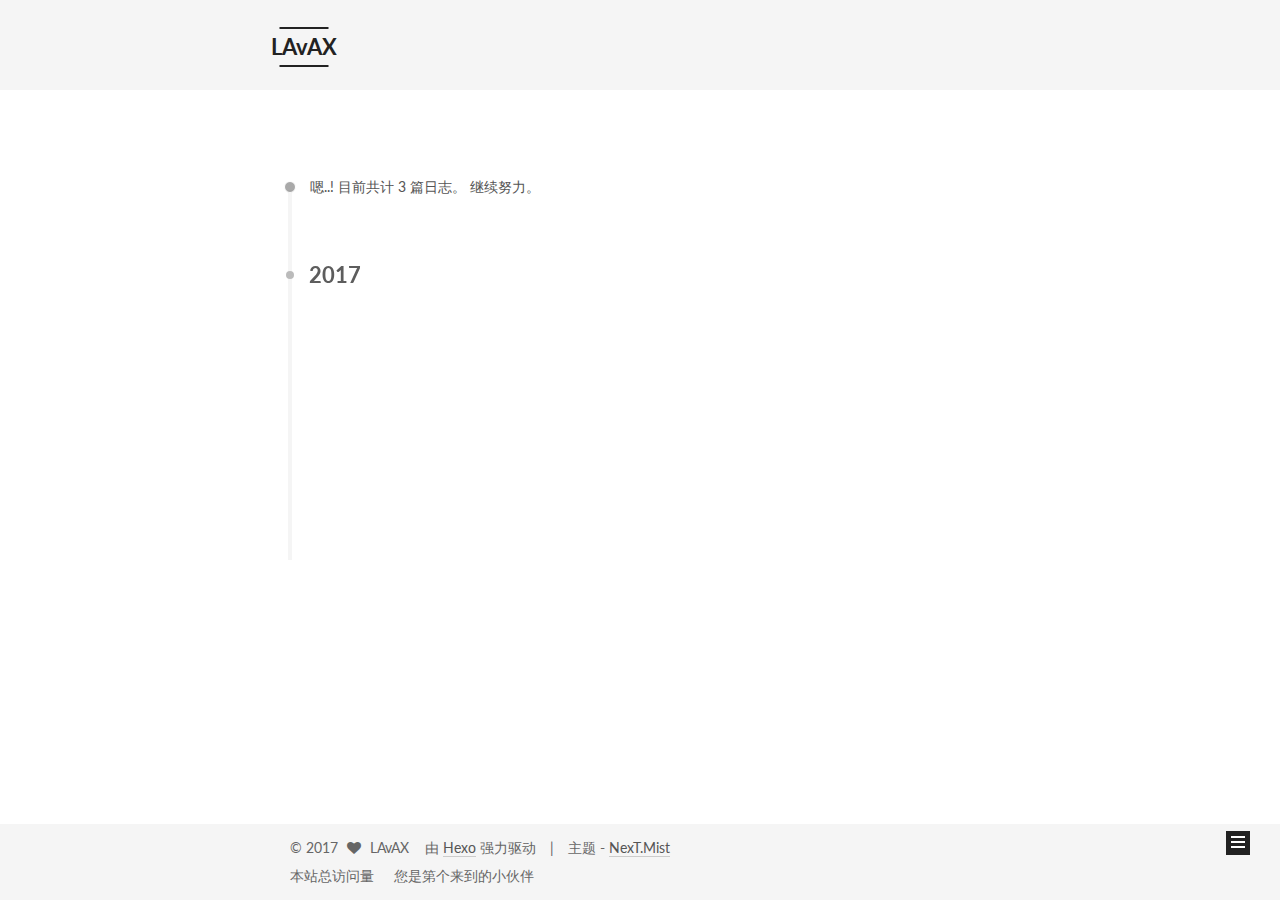
<file: archives/index.html>
<!doctype html>



  


<html class="theme-next mist use-motion" lang="zh-Hans">
<head>
  <meta charset="UTF-8"/>
<meta http-equiv="X-UA-Compatible" content="IE=edge" />
<meta name="viewport" content="width=device-width, initial-scale=1, maximum-scale=1"/>



<meta http-equiv="Cache-Control" content="no-transform" />
<meta http-equiv="Cache-Control" content="no-siteapp" />















  
  
  <link href="/lib/fancybox/source/jquery.fancybox.css?v=2.1.5" rel="stylesheet" type="text/css" />




  
  
  
  

  
    
    
  

  

  

  

  

  
    
    
    <link href="//fonts.googleapis.com/css?family=Lato:300,300italic,400,400italic,700,700italic&subset=latin,latin-ext" rel="stylesheet" type="text/css">
  






<link href="/lib/font-awesome/css/font-awesome.min.css?v=4.6.2" rel="stylesheet" type="text/css" />

<link href="/css/main.css?v=5.1.0" rel="stylesheet" type="text/css" />


  <meta name="keywords" content="Hexo, NexT" />








  <link rel="shortcut icon" type="image/x-icon" href="/favicon.ico?v=5.1.0" />






<meta property="og:type" content="website">
<meta property="og:title" content="LAvAX">
<meta property="og:url" content="http://yoursite.com/archives/index.html">
<meta property="og:site_name" content="LAvAX">
<meta name="twitter:card" content="summary">
<meta name="twitter:title" content="LAvAX">



<script type="text/javascript" id="hexo.configurations">
  var NexT = window.NexT || {};
  var CONFIG = {
    root: '/',
    scheme: 'Mist',
    sidebar: {"position":"left","display":"post","offset":12,"offset_float":0,"b2t":false,"scrollpercent":false},
    fancybox: true,
    motion: true,
    duoshuo: {
      userId: '0',
      author: '博主'
    },
    algolia: {
      applicationID: '',
      apiKey: '',
      indexName: '',
      hits: {"per_page":10},
      labels: {"input_placeholder":"Search for Posts","hits_empty":"We didn't find any results for the search: ${query}","hits_stats":"${hits} results found in ${time} ms"}
    }
  };
</script>



  <link rel="canonical" href="http://yoursite.com/archives/"/>





  <title> 归档 | LAvAX </title>
</head>

<body itemscope itemtype="http://schema.org/WebPage" lang="zh-Hans">

  














  
  
    
  

  <div class="container one-collumn sidebar-position-left  page-archive  ">
    <div class="headband"></div>

    <header id="header" class="header" itemscope itemtype="http://schema.org/WPHeader">
      <div class="header-inner"><div class="site-brand-wrapper">
  <div class="site-meta ">
    

    <div class="custom-logo-site-title">
      <a href="/"  class="brand" rel="start">
        <span class="logo-line-before"><i></i></span>
        <span class="site-title">LAvAX</span>
        <span class="logo-line-after"><i></i></span>
      </a>
    </div>
      
        <p class="site-subtitle"></p>
      
  </div>

  <div class="site-nav-toggle">
    <button>
      <span class="btn-bar"></span>
      <span class="btn-bar"></span>
      <span class="btn-bar"></span>
    </button>
  </div>
</div>

<nav class="site-nav">
  

  
    <ul id="menu" class="menu">
      
        
        <li class="menu-item menu-item-home">
          <a href="/" rel="section">
            
              <i class="menu-item-icon fa fa-fw fa-home"></i> <br />
            
            首页
          </a>
        </li>
      
        
        <li class="menu-item menu-item-categories">
          <a href="/categories" rel="section">
            
              <i class="menu-item-icon fa fa-fw fa-th"></i> <br />
            
            分类
          </a>
        </li>
      
        
        <li class="menu-item menu-item-archives">
          <a href="/archives" rel="section">
            
              <i class="menu-item-icon fa fa-fw fa-archive"></i> <br />
            
            归档
          </a>
        </li>
      
        
        <li class="menu-item menu-item-tags">
          <a href="/tags" rel="section">
            
              <i class="menu-item-icon fa fa-fw fa-tags"></i> <br />
            
            标签
          </a>
        </li>
      

      
    </ul>
  

  
</nav>



 </div>
    </header>

    <main id="main" class="main">
      <div class="main-inner">
        <div class="content-wrap">
          <div id="content" class="content">
            

  <section id="posts" class="posts-collapse">
    <span class="archive-move-on"></span>

    <span class="archive-page-counter">
      
      
      
        
      
      嗯..! 目前共计 3 篇日志。 继续努力。
    </span>

    

      
      
      

      
        
        <div class="collection-title">
          <h2 class="archive-year motion-element" id="archive-year-2017">2017</h2>
        </div>
      
      

      

  <article class="post post-type-normal" itemscope itemtype="http://schema.org/Article">
    <header class="post-header">

      <h1 class="post-title">
        
            <a class="post-title-link" href="/2017/12/04/Select2/" itemprop="url">
              
                <span itemprop="name">Select2</span>
              
            </a>
        
      </h1>

      <div class="post-meta">
        <time class="post-time" itemprop="dateCreated"
              datetime="2017-12-04T19:53:38+08:00"
              content="2017-12-04" >
          12-04
        </time>
      </div>

    </header>
  </article>



    

      
      
      

      
      

      

  <article class="post post-type-normal" itemscope itemtype="http://schema.org/Article">
    <header class="post-header">

      <h1 class="post-title">
        
            <a class="post-title-link" href="/2017/12/03/ES5-Array-forEach/" itemprop="url">
              
                <span itemprop="name">ES5 Array forEach</span>
              
            </a>
        
      </h1>

      <div class="post-meta">
        <time class="post-time" itemprop="dateCreated"
              datetime="2017-12-03T20:29:48+08:00"
              content="2017-12-03" >
          12-03
        </time>
      </div>

    </header>
  </article>



    

      
      
      

      
      

      

  <article class="post post-type-normal" itemscope itemtype="http://schema.org/Article">
    <header class="post-header">

      <h1 class="post-title">
        
            <a class="post-title-link" href="/2017/03/19/hello-world/" itemprop="url">
              
                <span itemprop="name">Hello World</span>
              
            </a>
        
      </h1>

      <div class="post-meta">
        <time class="post-time" itemprop="dateCreated"
              datetime="2017-03-19T18:23:42+08:00"
              content="2017-03-19" >
          03-19
        </time>
      </div>

    </header>
  </article>



    

  </section>

  


          
          </div>
          


          

        </div>
        
          
  
  <div class="sidebar-toggle">
    <div class="sidebar-toggle-line-wrap">
      <span class="sidebar-toggle-line sidebar-toggle-line-first"></span>
      <span class="sidebar-toggle-line sidebar-toggle-line-middle"></span>
      <span class="sidebar-toggle-line sidebar-toggle-line-last"></span>
    </div>
  </div>

  <aside id="sidebar" class="sidebar">
    <div class="sidebar-inner">

      

      

      <section class="site-overview sidebar-panel sidebar-panel-active">
        <div class="site-author motion-element" itemprop="author" itemscope itemtype="http://schema.org/Person">
          <img class="site-author-image" itemprop="image"
               src="/images/avatar.png"
               alt="LAvAX" />
          <p class="site-author-name" itemprop="name">LAvAX</p>
           
              <p class="site-description motion-element" itemprop="description"></p>
          
        </div>
        <nav class="site-state motion-element">

          
            <div class="site-state-item site-state-posts">
              <a href="/archives">
                <span class="site-state-item-count">3</span>
                <span class="site-state-item-name">日志</span>
              </a>
            </div>
          

          
            
            
            <div class="site-state-item site-state-categories">
              <a href="/categories/index.html">
                <span class="site-state-item-count">1</span>
                <span class="site-state-item-name">分类</span>
              </a>
            </div>
          

          
            
            
            <div class="site-state-item site-state-tags">
              <a href="/tags/index.html">
                <span class="site-state-item-count">3</span>
                <span class="site-state-item-name">标签</span>
              </a>
            </div>
          

        </nav>

        

        <div class="links-of-author motion-element">
          
        </div>

        
        

        
        

        


      </section>

      

      

    </div>
  </aside>


        
      </div>
    </main>

    <footer id="footer" class="footer">
      <div class="footer-inner">
        <div class="copyright" >
  
  &copy; 
  <span itemprop="copyrightYear">2017</span>
  <span class="with-love">
    <i class="fa fa-heart"></i>
  </span>
  <span class="author" itemprop="copyrightHolder">LAvAX</span>
  <span>&nbsp;&nbsp;</span>
  
  <div class="powered-by">
    由 <a class="theme-link" href="https://hexo.io">Hexo</a> 强力驱动
  </div>

  <div class="theme-info">
    主题 -
    <a class="theme-link" href="https://github.com/iissnan/hexo-theme-next">
      NexT.Mist
    </a>
  </div>

</div>
<script async src="https://dn-lbstatics.qbox.me/busuanzi/2.3/busuanzi.pure.mini.js"></script>
本站总访问量 <span id="busuanzi_value_site_pv"></span> &nbsp&nbsp&nbsp
您是第<span id="busuanzi_value_site_uv"></span>个来到的小伙伴


        

        
      </div>
    </footer>

    
      <div class="back-to-top">
        <i class="fa fa-arrow-up"></i>
        
      </div>
    
    
  </div>

  

<script type="text/javascript">
  if (Object.prototype.toString.call(window.Promise) !== '[object Function]') {
    window.Promise = null;
  }
</script>









  




  
  <script type="text/javascript" src="/lib/jquery/index.js?v=2.1.3"></script>

  
  <script type="text/javascript" src="/lib/fastclick/lib/fastclick.min.js?v=1.0.6"></script>

  
  <script type="text/javascript" src="/lib/jquery_lazyload/jquery.lazyload.js?v=1.9.7"></script>

  
  <script type="text/javascript" src="/lib/velocity/velocity.min.js?v=1.2.1"></script>

  
  <script type="text/javascript" src="/lib/velocity/velocity.ui.min.js?v=1.2.1"></script>

  
  <script type="text/javascript" src="/lib/fancybox/source/jquery.fancybox.pack.js?v=2.1.5"></script>


  


  <script type="text/javascript" src="/js/src/utils.js?v=5.1.0"></script>

  <script type="text/javascript" src="/js/src/motion.js?v=5.1.0"></script>



  
  

  
  
    <script type="text/javascript" id="motion.page.archive">
      $('.archive-year').velocity('transition.slideLeftIn');
    </script>
  


  


  <script type="text/javascript" src="/js/src/bootstrap.js?v=5.1.0"></script>



  



  




	





  





  





  



  
  

  

  

  

  


  

</body>
</html>
</file>
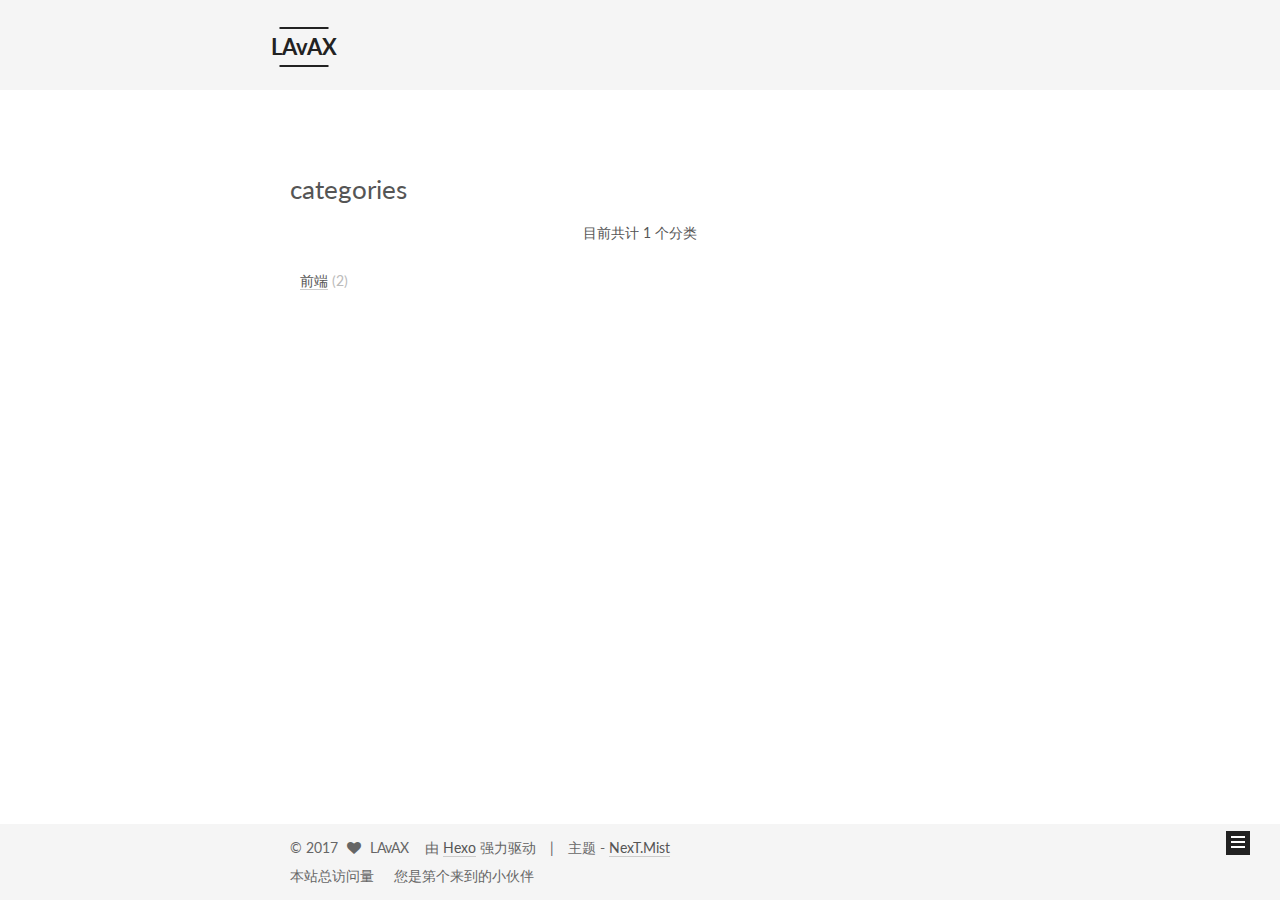
<file: categories/index.html>
<!doctype html>



  


<html class="theme-next mist use-motion" lang="zh-Hans">
<head>
  <meta charset="UTF-8"/>
<meta http-equiv="X-UA-Compatible" content="IE=edge" />
<meta name="viewport" content="width=device-width, initial-scale=1, maximum-scale=1"/>



<meta http-equiv="Cache-Control" content="no-transform" />
<meta http-equiv="Cache-Control" content="no-siteapp" />















  
  
  <link href="/lib/fancybox/source/jquery.fancybox.css?v=2.1.5" rel="stylesheet" type="text/css" />




  
  
  
  

  
    
    
  

  

  

  

  

  
    
    
    <link href="//fonts.googleapis.com/css?family=Lato:300,300italic,400,400italic,700,700italic&subset=latin,latin-ext" rel="stylesheet" type="text/css">
  






<link href="/lib/font-awesome/css/font-awesome.min.css?v=4.6.2" rel="stylesheet" type="text/css" />

<link href="/css/main.css?v=5.1.0" rel="stylesheet" type="text/css" />


  <meta name="keywords" content="Hexo, NexT" />








  <link rel="shortcut icon" type="image/x-icon" href="/favicon.ico?v=5.1.0" />






<meta property="og:type" content="website">
<meta property="og:title" content="categories">
<meta property="og:url" content="http://yoursite.com/categories/index.html">
<meta property="og:site_name" content="LAvAX">
<meta property="og:updated_time" content="2017-03-19T11:20:28.840Z">
<meta name="twitter:card" content="summary">
<meta name="twitter:title" content="categories">



<script type="text/javascript" id="hexo.configurations">
  var NexT = window.NexT || {};
  var CONFIG = {
    root: '/',
    scheme: 'Mist',
    sidebar: {"position":"left","display":"post","offset":12,"offset_float":0,"b2t":false,"scrollpercent":false},
    fancybox: true,
    motion: true,
    duoshuo: {
      userId: '0',
      author: '博主'
    },
    algolia: {
      applicationID: '',
      apiKey: '',
      indexName: '',
      hits: {"per_page":10},
      labels: {"input_placeholder":"Search for Posts","hits_empty":"We didn't find any results for the search: ${query}","hits_stats":"${hits} results found in ${time} ms"}
    }
  };
</script>



  <link rel="canonical" href="http://yoursite.com/categories/"/>





  <title>
  

  
    categories | LAvAX
  
</title>
</head>

<body itemscope itemtype="http://schema.org/WebPage" lang="zh-Hans">

  














  
  
    
  

  <div class="container one-collumn sidebar-position-left  ">
    <div class="headband"></div>

    <header id="header" class="header" itemscope itemtype="http://schema.org/WPHeader">
      <div class="header-inner"><div class="site-brand-wrapper">
  <div class="site-meta ">
    

    <div class="custom-logo-site-title">
      <a href="/"  class="brand" rel="start">
        <span class="logo-line-before"><i></i></span>
        <span class="site-title">LAvAX</span>
        <span class="logo-line-after"><i></i></span>
      </a>
    </div>
      
        <p class="site-subtitle"></p>
      
  </div>

  <div class="site-nav-toggle">
    <button>
      <span class="btn-bar"></span>
      <span class="btn-bar"></span>
      <span class="btn-bar"></span>
    </button>
  </div>
</div>

<nav class="site-nav">
  

  
    <ul id="menu" class="menu">
      
        
        <li class="menu-item menu-item-home">
          <a href="/" rel="section">
            
              <i class="menu-item-icon fa fa-fw fa-home"></i> <br />
            
            首页
          </a>
        </li>
      
        
        <li class="menu-item menu-item-categories">
          <a href="/categories" rel="section">
            
              <i class="menu-item-icon fa fa-fw fa-th"></i> <br />
            
            分类
          </a>
        </li>
      
        
        <li class="menu-item menu-item-archives">
          <a href="/archives" rel="section">
            
              <i class="menu-item-icon fa fa-fw fa-archive"></i> <br />
            
            归档
          </a>
        </li>
      
        
        <li class="menu-item menu-item-tags">
          <a href="/tags" rel="section">
            
              <i class="menu-item-icon fa fa-fw fa-tags"></i> <br />
            
            标签
          </a>
        </li>
      

      
    </ul>
  

  
</nav>



 </div>
    </header>

    <main id="main" class="main">
      <div class="main-inner">
        <div class="content-wrap">
          <div id="content" class="content">
            

  <div id="posts" class="posts-expand">
  <header class="post-header">

	<h1 class="post-title" itemprop="name headline">categories</h1>



</header>

    
    
      <div class="category-all-page">
        <div class="category-all-title">
            目前共计 1 个分类
        </div>
        <div class="category-all">
          <ul class="category-list"><li class="category-list-item"><a class="category-list-link" href="/categories/前端/">前端</a><span class="category-list-count">2</span></li></ul>
        </div>
      </div>
    
  </div>

          
          </div>
          


          
  <div class="comments" id="comments">
    
  </div>


        </div>
        
          
  
  <div class="sidebar-toggle">
    <div class="sidebar-toggle-line-wrap">
      <span class="sidebar-toggle-line sidebar-toggle-line-first"></span>
      <span class="sidebar-toggle-line sidebar-toggle-line-middle"></span>
      <span class="sidebar-toggle-line sidebar-toggle-line-last"></span>
    </div>
  </div>

  <aside id="sidebar" class="sidebar">
    <div class="sidebar-inner">

      

      

      <section class="site-overview sidebar-panel sidebar-panel-active">
        <div class="site-author motion-element" itemprop="author" itemscope itemtype="http://schema.org/Person">
          <img class="site-author-image" itemprop="image"
               src="/images/avatar.png"
               alt="LAvAX" />
          <p class="site-author-name" itemprop="name">LAvAX</p>
           
              <p class="site-description motion-element" itemprop="description"></p>
          
        </div>
        <nav class="site-state motion-element">

          
            <div class="site-state-item site-state-posts">
              <a href="/archives">
                <span class="site-state-item-count">3</span>
                <span class="site-state-item-name">日志</span>
              </a>
            </div>
          

          
            
            
            <div class="site-state-item site-state-categories">
              <a href="/categories/index.html">
                <span class="site-state-item-count">1</span>
                <span class="site-state-item-name">分类</span>
              </a>
            </div>
          

          
            
            
            <div class="site-state-item site-state-tags">
              <a href="/tags/index.html">
                <span class="site-state-item-count">3</span>
                <span class="site-state-item-name">标签</span>
              </a>
            </div>
          

        </nav>

        

        <div class="links-of-author motion-element">
          
        </div>

        
        

        
        

        


      </section>

      

      

    </div>
  </aside>


        
      </div>
    </main>

    <footer id="footer" class="footer">
      <div class="footer-inner">
        <div class="copyright" >
  
  &copy; 
  <span itemprop="copyrightYear">2017</span>
  <span class="with-love">
    <i class="fa fa-heart"></i>
  </span>
  <span class="author" itemprop="copyrightHolder">LAvAX</span>
  <span>&nbsp;&nbsp;</span>
  
  <div class="powered-by">
    由 <a class="theme-link" href="https://hexo.io">Hexo</a> 强力驱动
  </div>

  <div class="theme-info">
    主题 -
    <a class="theme-link" href="https://github.com/iissnan/hexo-theme-next">
      NexT.Mist
    </a>
  </div>

</div>
<script async src="https://dn-lbstatics.qbox.me/busuanzi/2.3/busuanzi.pure.mini.js"></script>
本站总访问量 <span id="busuanzi_value_site_pv"></span> &nbsp&nbsp&nbsp
您是第<span id="busuanzi_value_site_uv"></span>个来到的小伙伴


        

        
      </div>
    </footer>

    
      <div class="back-to-top">
        <i class="fa fa-arrow-up"></i>
        
      </div>
    
    
  </div>

  

<script type="text/javascript">
  if (Object.prototype.toString.call(window.Promise) !== '[object Function]') {
    window.Promise = null;
  }
</script>









  




  
  <script type="text/javascript" src="/lib/jquery/index.js?v=2.1.3"></script>

  
  <script type="text/javascript" src="/lib/fastclick/lib/fastclick.min.js?v=1.0.6"></script>

  
  <script type="text/javascript" src="/lib/jquery_lazyload/jquery.lazyload.js?v=1.9.7"></script>

  
  <script type="text/javascript" src="/lib/velocity/velocity.min.js?v=1.2.1"></script>

  
  <script type="text/javascript" src="/lib/velocity/velocity.ui.min.js?v=1.2.1"></script>

  
  <script type="text/javascript" src="/lib/fancybox/source/jquery.fancybox.pack.js?v=2.1.5"></script>


  


  <script type="text/javascript" src="/js/src/utils.js?v=5.1.0"></script>

  <script type="text/javascript" src="/js/src/motion.js?v=5.1.0"></script>



  
  

  

  


  <script type="text/javascript" src="/js/src/bootstrap.js?v=5.1.0"></script>



  



  




	





  





  





  



  
  

  

  

  

  


  

</body>
</html>
</file>
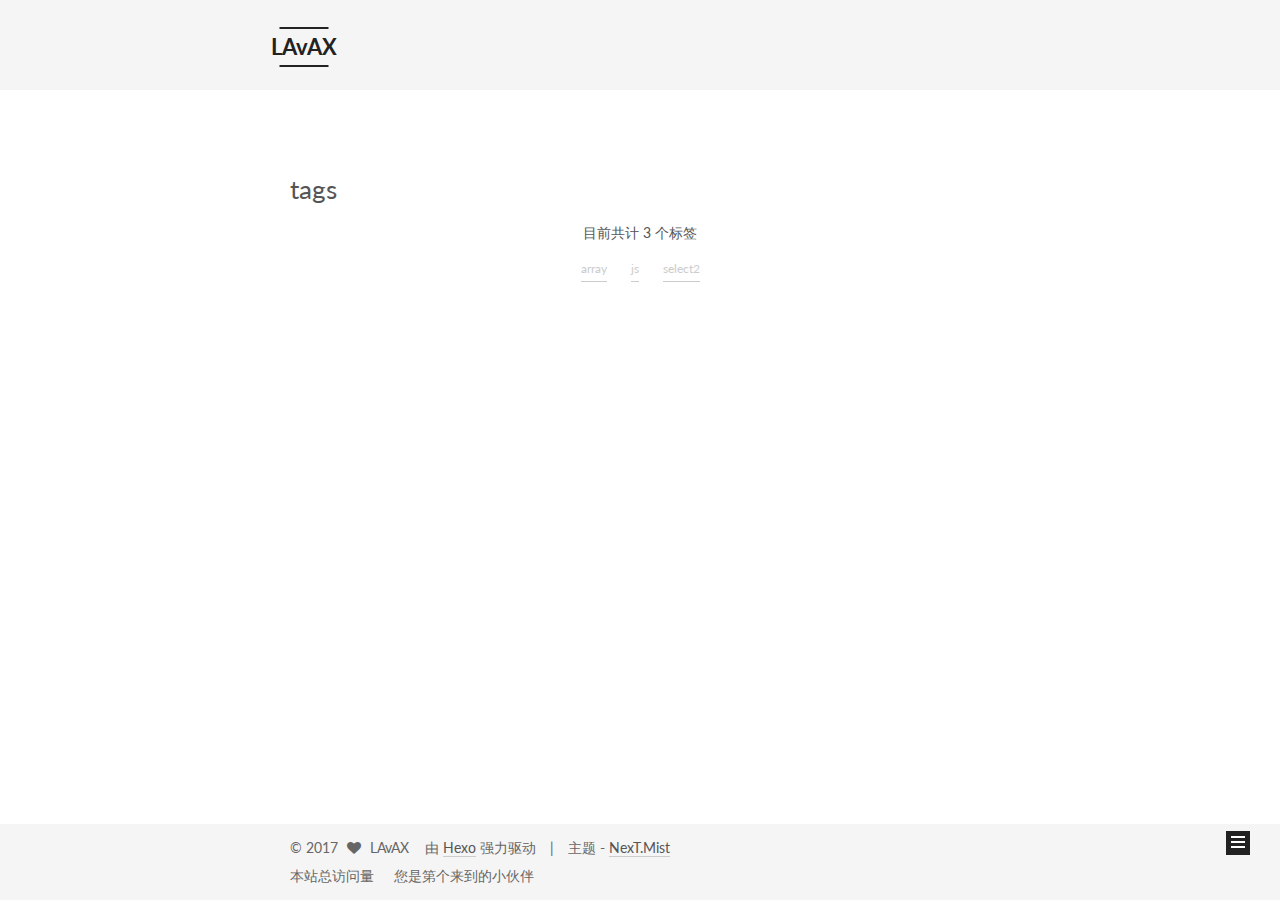
<file: tags/index.html>
<!doctype html>



  


<html class="theme-next mist use-motion" lang="zh-Hans">
<head>
  <meta charset="UTF-8"/>
<meta http-equiv="X-UA-Compatible" content="IE=edge" />
<meta name="viewport" content="width=device-width, initial-scale=1, maximum-scale=1"/>



<meta http-equiv="Cache-Control" content="no-transform" />
<meta http-equiv="Cache-Control" content="no-siteapp" />















  
  
  <link href="/lib/fancybox/source/jquery.fancybox.css?v=2.1.5" rel="stylesheet" type="text/css" />




  
  
  
  

  
    
    
  

  

  

  

  

  
    
    
    <link href="//fonts.googleapis.com/css?family=Lato:300,300italic,400,400italic,700,700italic&subset=latin,latin-ext" rel="stylesheet" type="text/css">
  






<link href="/lib/font-awesome/css/font-awesome.min.css?v=4.6.2" rel="stylesheet" type="text/css" />

<link href="/css/main.css?v=5.1.0" rel="stylesheet" type="text/css" />


  <meta name="keywords" content="Hexo, NexT" />








  <link rel="shortcut icon" type="image/x-icon" href="/favicon.ico?v=5.1.0" />






<meta property="og:type" content="website">
<meta property="og:title" content="tags">
<meta property="og:url" content="http://yoursite.com/tags/index.html">
<meta property="og:site_name" content="LAvAX">
<meta property="og:updated_time" content="2017-03-19T11:18:26.876Z">
<meta name="twitter:card" content="summary">
<meta name="twitter:title" content="tags">



<script type="text/javascript" id="hexo.configurations">
  var NexT = window.NexT || {};
  var CONFIG = {
    root: '/',
    scheme: 'Mist',
    sidebar: {"position":"left","display":"post","offset":12,"offset_float":0,"b2t":false,"scrollpercent":false},
    fancybox: true,
    motion: true,
    duoshuo: {
      userId: '0',
      author: '博主'
    },
    algolia: {
      applicationID: '',
      apiKey: '',
      indexName: '',
      hits: {"per_page":10},
      labels: {"input_placeholder":"Search for Posts","hits_empty":"We didn't find any results for the search: ${query}","hits_stats":"${hits} results found in ${time} ms"}
    }
  };
</script>



  <link rel="canonical" href="http://yoursite.com/tags/"/>





  <title>
  

  
    tags | LAvAX
  
</title>
</head>

<body itemscope itemtype="http://schema.org/WebPage" lang="zh-Hans">

  














  
  
    
  

  <div class="container one-collumn sidebar-position-left  ">
    <div class="headband"></div>

    <header id="header" class="header" itemscope itemtype="http://schema.org/WPHeader">
      <div class="header-inner"><div class="site-brand-wrapper">
  <div class="site-meta ">
    

    <div class="custom-logo-site-title">
      <a href="/"  class="brand" rel="start">
        <span class="logo-line-before"><i></i></span>
        <span class="site-title">LAvAX</span>
        <span class="logo-line-after"><i></i></span>
      </a>
    </div>
      
        <p class="site-subtitle"></p>
      
  </div>

  <div class="site-nav-toggle">
    <button>
      <span class="btn-bar"></span>
      <span class="btn-bar"></span>
      <span class="btn-bar"></span>
    </button>
  </div>
</div>

<nav class="site-nav">
  

  
    <ul id="menu" class="menu">
      
        
        <li class="menu-item menu-item-home">
          <a href="/" rel="section">
            
              <i class="menu-item-icon fa fa-fw fa-home"></i> <br />
            
            首页
          </a>
        </li>
      
        
        <li class="menu-item menu-item-categories">
          <a href="/categories" rel="section">
            
              <i class="menu-item-icon fa fa-fw fa-th"></i> <br />
            
            分类
          </a>
        </li>
      
        
        <li class="menu-item menu-item-archives">
          <a href="/archives" rel="section">
            
              <i class="menu-item-icon fa fa-fw fa-archive"></i> <br />
            
            归档
          </a>
        </li>
      
        
        <li class="menu-item menu-item-tags">
          <a href="/tags" rel="section">
            
              <i class="menu-item-icon fa fa-fw fa-tags"></i> <br />
            
            标签
          </a>
        </li>
      

      
    </ul>
  

  
</nav>



 </div>
    </header>

    <main id="main" class="main">
      <div class="main-inner">
        <div class="content-wrap">
          <div id="content" class="content">
            

  <div id="posts" class="posts-expand">
  <header class="post-header">

	<h1 class="post-title" itemprop="name headline">tags</h1>



</header>

    
    
      <div class="tag-cloud">
        <div class="tag-cloud-title">
            目前共计 3 个标签
        </div>
        <div class="tag-cloud-tags">
          <a href="/tags/array/" style="font-size: 12px; color: #ccc">array</a> <a href="/tags/js/" style="font-size: 12px; color: #ccc">js</a> <a href="/tags/select2/" style="font-size: 12px; color: #ccc">select2</a>
        </div>
      </div>
    
  </div>

          
          </div>
          


          
  <div class="comments" id="comments">
    
  </div>


        </div>
        
          
  
  <div class="sidebar-toggle">
    <div class="sidebar-toggle-line-wrap">
      <span class="sidebar-toggle-line sidebar-toggle-line-first"></span>
      <span class="sidebar-toggle-line sidebar-toggle-line-middle"></span>
      <span class="sidebar-toggle-line sidebar-toggle-line-last"></span>
    </div>
  </div>

  <aside id="sidebar" class="sidebar">
    <div class="sidebar-inner">

      

      

      <section class="site-overview sidebar-panel sidebar-panel-active">
        <div class="site-author motion-element" itemprop="author" itemscope itemtype="http://schema.org/Person">
          <img class="site-author-image" itemprop="image"
               src="/images/avatar.png"
               alt="LAvAX" />
          <p class="site-author-name" itemprop="name">LAvAX</p>
           
              <p class="site-description motion-element" itemprop="description"></p>
          
        </div>
        <nav class="site-state motion-element">

          
            <div class="site-state-item site-state-posts">
              <a href="/archives">
                <span class="site-state-item-count">3</span>
                <span class="site-state-item-name">日志</span>
              </a>
            </div>
          

          
            
            
            <div class="site-state-item site-state-categories">
              <a href="/categories/index.html">
                <span class="site-state-item-count">1</span>
                <span class="site-state-item-name">分类</span>
              </a>
            </div>
          

          
            
            
            <div class="site-state-item site-state-tags">
              <a href="/tags/index.html">
                <span class="site-state-item-count">3</span>
                <span class="site-state-item-name">标签</span>
              </a>
            </div>
          

        </nav>

        

        <div class="links-of-author motion-element">
          
        </div>

        
        

        
        

        


      </section>

      

      

    </div>
  </aside>


        
      </div>
    </main>

    <footer id="footer" class="footer">
      <div class="footer-inner">
        <div class="copyright" >
  
  &copy; 
  <span itemprop="copyrightYear">2017</span>
  <span class="with-love">
    <i class="fa fa-heart"></i>
  </span>
  <span class="author" itemprop="copyrightHolder">LAvAX</span>
  <span>&nbsp;&nbsp;</span>
  
  <div class="powered-by">
    由 <a class="theme-link" href="https://hexo.io">Hexo</a> 强力驱动
  </div>

  <div class="theme-info">
    主题 -
    <a class="theme-link" href="https://github.com/iissnan/hexo-theme-next">
      NexT.Mist
    </a>
  </div>

</div>
<script async src="https://dn-lbstatics.qbox.me/busuanzi/2.3/busuanzi.pure.mini.js"></script>
本站总访问量 <span id="busuanzi_value_site_pv"></span> &nbsp&nbsp&nbsp
您是第<span id="busuanzi_value_site_uv"></span>个来到的小伙伴


        

        
      </div>
    </footer>

    
      <div class="back-to-top">
        <i class="fa fa-arrow-up"></i>
        
      </div>
    
    
  </div>

  

<script type="text/javascript">
  if (Object.prototype.toString.call(window.Promise) !== '[object Function]') {
    window.Promise = null;
  }
</script>









  




  
  <script type="text/javascript" src="/lib/jquery/index.js?v=2.1.3"></script>

  
  <script type="text/javascript" src="/lib/fastclick/lib/fastclick.min.js?v=1.0.6"></script>

  
  <script type="text/javascript" src="/lib/jquery_lazyload/jquery.lazyload.js?v=1.9.7"></script>

  
  <script type="text/javascript" src="/lib/velocity/velocity.min.js?v=1.2.1"></script>

  
  <script type="text/javascript" src="/lib/velocity/velocity.ui.min.js?v=1.2.1"></script>

  
  <script type="text/javascript" src="/lib/fancybox/source/jquery.fancybox.pack.js?v=2.1.5"></script>


  


  <script type="text/javascript" src="/js/src/utils.js?v=5.1.0"></script>

  <script type="text/javascript" src="/js/src/motion.js?v=5.1.0"></script>



  
  

  

  


  <script type="text/javascript" src="/js/src/bootstrap.js?v=5.1.0"></script>



  



  




	





  





  





  



  
  

  

  

  

  


  

</body>
</html>
</file>
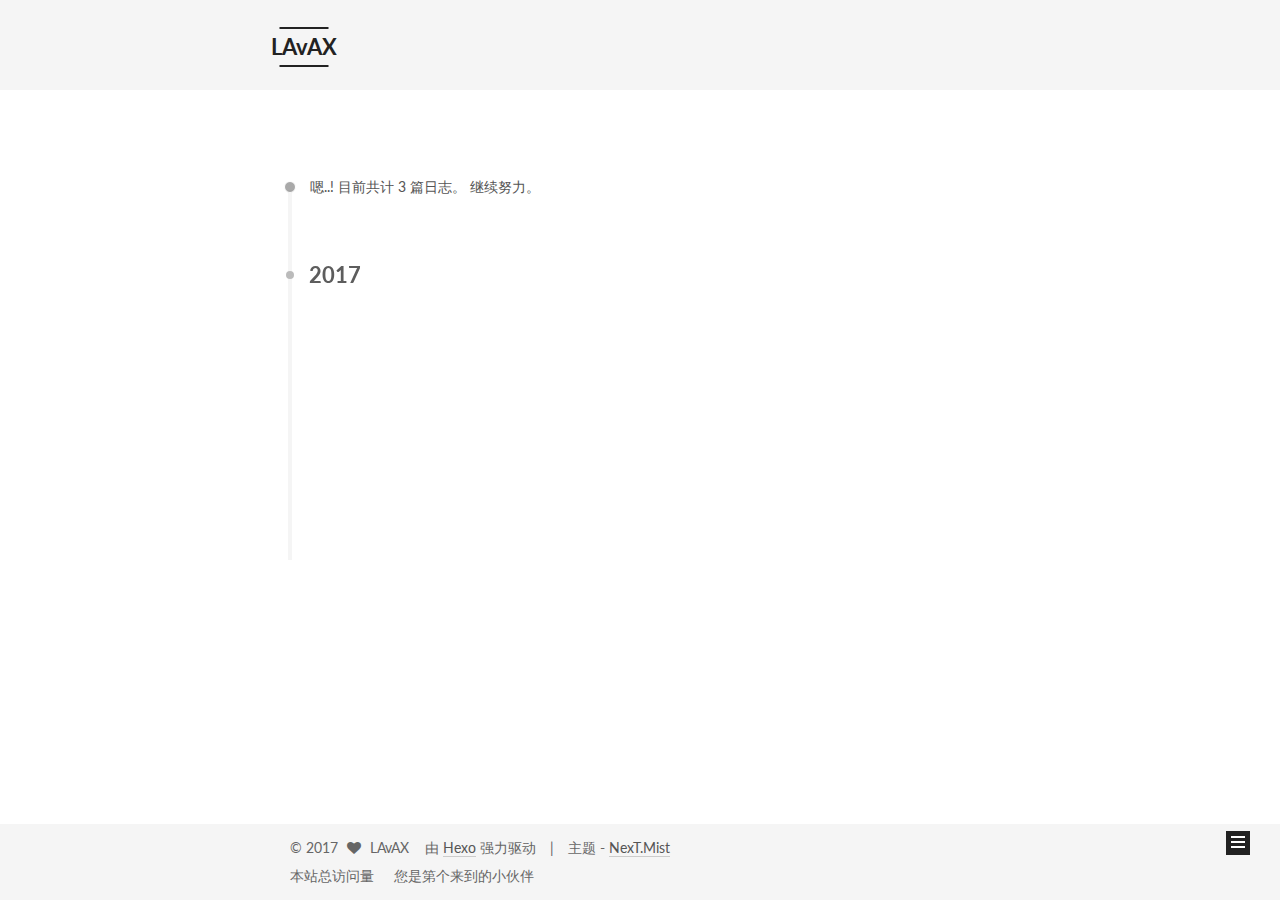
<file: archives/2017/index.html>
<!doctype html>



  


<html class="theme-next mist use-motion" lang="zh-Hans">
<head>
  <meta charset="UTF-8"/>
<meta http-equiv="X-UA-Compatible" content="IE=edge" />
<meta name="viewport" content="width=device-width, initial-scale=1, maximum-scale=1"/>



<meta http-equiv="Cache-Control" content="no-transform" />
<meta http-equiv="Cache-Control" content="no-siteapp" />















  
  
  <link href="/lib/fancybox/source/jquery.fancybox.css?v=2.1.5" rel="stylesheet" type="text/css" />




  
  
  
  

  
    
    
  

  

  

  

  

  
    
    
    <link href="//fonts.googleapis.com/css?family=Lato:300,300italic,400,400italic,700,700italic&subset=latin,latin-ext" rel="stylesheet" type="text/css">
  






<link href="/lib/font-awesome/css/font-awesome.min.css?v=4.6.2" rel="stylesheet" type="text/css" />

<link href="/css/main.css?v=5.1.0" rel="stylesheet" type="text/css" />


  <meta name="keywords" content="Hexo, NexT" />








  <link rel="shortcut icon" type="image/x-icon" href="/favicon.ico?v=5.1.0" />






<meta property="og:type" content="website">
<meta property="og:title" content="LAvAX">
<meta property="og:url" content="http://yoursite.com/archives/2017/index.html">
<meta property="og:site_name" content="LAvAX">
<meta name="twitter:card" content="summary">
<meta name="twitter:title" content="LAvAX">



<script type="text/javascript" id="hexo.configurations">
  var NexT = window.NexT || {};
  var CONFIG = {
    root: '/',
    scheme: 'Mist',
    sidebar: {"position":"left","display":"post","offset":12,"offset_float":0,"b2t":false,"scrollpercent":false},
    fancybox: true,
    motion: true,
    duoshuo: {
      userId: '0',
      author: '博主'
    },
    algolia: {
      applicationID: '',
      apiKey: '',
      indexName: '',
      hits: {"per_page":10},
      labels: {"input_placeholder":"Search for Posts","hits_empty":"We didn't find any results for the search: ${query}","hits_stats":"${hits} results found in ${time} ms"}
    }
  };
</script>



  <link rel="canonical" href="http://yoursite.com/archives/2017/"/>





  <title> 归档 | LAvAX </title>
</head>

<body itemscope itemtype="http://schema.org/WebPage" lang="zh-Hans">

  














  
  
    
  

  <div class="container one-collumn sidebar-position-left  page-archive  ">
    <div class="headband"></div>

    <header id="header" class="header" itemscope itemtype="http://schema.org/WPHeader">
      <div class="header-inner"><div class="site-brand-wrapper">
  <div class="site-meta ">
    

    <div class="custom-logo-site-title">
      <a href="/"  class="brand" rel="start">
        <span class="logo-line-before"><i></i></span>
        <span class="site-title">LAvAX</span>
        <span class="logo-line-after"><i></i></span>
      </a>
    </div>
      
        <p class="site-subtitle"></p>
      
  </div>

  <div class="site-nav-toggle">
    <button>
      <span class="btn-bar"></span>
      <span class="btn-bar"></span>
      <span class="btn-bar"></span>
    </button>
  </div>
</div>

<nav class="site-nav">
  

  
    <ul id="menu" class="menu">
      
        
        <li class="menu-item menu-item-home">
          <a href="/" rel="section">
            
              <i class="menu-item-icon fa fa-fw fa-home"></i> <br />
            
            首页
          </a>
        </li>
      
        
        <li class="menu-item menu-item-categories">
          <a href="/categories" rel="section">
            
              <i class="menu-item-icon fa fa-fw fa-th"></i> <br />
            
            分类
          </a>
        </li>
      
        
        <li class="menu-item menu-item-archives">
          <a href="/archives" rel="section">
            
              <i class="menu-item-icon fa fa-fw fa-archive"></i> <br />
            
            归档
          </a>
        </li>
      
        
        <li class="menu-item menu-item-tags">
          <a href="/tags" rel="section">
            
              <i class="menu-item-icon fa fa-fw fa-tags"></i> <br />
            
            标签
          </a>
        </li>
      

      
    </ul>
  

  
</nav>



 </div>
    </header>

    <main id="main" class="main">
      <div class="main-inner">
        <div class="content-wrap">
          <div id="content" class="content">
            

  <section id="posts" class="posts-collapse">
    <span class="archive-move-on"></span>

    <span class="archive-page-counter">
      
      
      
        
      
      嗯..! 目前共计 3 篇日志。 继续努力。
    </span>

    

      
      
      

      
        
        <div class="collection-title">
          <h2 class="archive-year motion-element" id="archive-year-2017">2017</h2>
        </div>
      
      

      

  <article class="post post-type-normal" itemscope itemtype="http://schema.org/Article">
    <header class="post-header">

      <h1 class="post-title">
        
            <a class="post-title-link" href="/2017/12/04/Select2/" itemprop="url">
              
                <span itemprop="name">Select2</span>
              
            </a>
        
      </h1>

      <div class="post-meta">
        <time class="post-time" itemprop="dateCreated"
              datetime="2017-12-04T19:53:38+08:00"
              content="2017-12-04" >
          12-04
        </time>
      </div>

    </header>
  </article>



    

      
      
      

      
      

      

  <article class="post post-type-normal" itemscope itemtype="http://schema.org/Article">
    <header class="post-header">

      <h1 class="post-title">
        
            <a class="post-title-link" href="/2017/12/03/ES5-Array-forEach/" itemprop="url">
              
                <span itemprop="name">ES5 Array forEach</span>
              
            </a>
        
      </h1>

      <div class="post-meta">
        <time class="post-time" itemprop="dateCreated"
              datetime="2017-12-03T20:29:48+08:00"
              content="2017-12-03" >
          12-03
        </time>
      </div>

    </header>
  </article>



    

      
      
      

      
      

      

  <article class="post post-type-normal" itemscope itemtype="http://schema.org/Article">
    <header class="post-header">

      <h1 class="post-title">
        
            <a class="post-title-link" href="/2017/03/19/hello-world/" itemprop="url">
              
                <span itemprop="name">Hello World</span>
              
            </a>
        
      </h1>

      <div class="post-meta">
        <time class="post-time" itemprop="dateCreated"
              datetime="2017-03-19T18:23:42+08:00"
              content="2017-03-19" >
          03-19
        </time>
      </div>

    </header>
  </article>



    

  </section>

  


          
          </div>
          


          

        </div>
        
          
  
  <div class="sidebar-toggle">
    <div class="sidebar-toggle-line-wrap">
      <span class="sidebar-toggle-line sidebar-toggle-line-first"></span>
      <span class="sidebar-toggle-line sidebar-toggle-line-middle"></span>
      <span class="sidebar-toggle-line sidebar-toggle-line-last"></span>
    </div>
  </div>

  <aside id="sidebar" class="sidebar">
    <div class="sidebar-inner">

      

      

      <section class="site-overview sidebar-panel sidebar-panel-active">
        <div class="site-author motion-element" itemprop="author" itemscope itemtype="http://schema.org/Person">
          <img class="site-author-image" itemprop="image"
               src="/images/avatar.png"
               alt="LAvAX" />
          <p class="site-author-name" itemprop="name">LAvAX</p>
           
              <p class="site-description motion-element" itemprop="description"></p>
          
        </div>
        <nav class="site-state motion-element">

          
            <div class="site-state-item site-state-posts">
              <a href="/archives">
                <span class="site-state-item-count">3</span>
                <span class="site-state-item-name">日志</span>
              </a>
            </div>
          

          
            
            
            <div class="site-state-item site-state-categories">
              <a href="/categories/index.html">
                <span class="site-state-item-count">1</span>
                <span class="site-state-item-name">分类</span>
              </a>
            </div>
          

          
            
            
            <div class="site-state-item site-state-tags">
              <a href="/tags/index.html">
                <span class="site-state-item-count">3</span>
                <span class="site-state-item-name">标签</span>
              </a>
            </div>
          

        </nav>

        

        <div class="links-of-author motion-element">
          
        </div>

        
        

        
        

        


      </section>

      

      

    </div>
  </aside>


        
      </div>
    </main>

    <footer id="footer" class="footer">
      <div class="footer-inner">
        <div class="copyright" >
  
  &copy; 
  <span itemprop="copyrightYear">2017</span>
  <span class="with-love">
    <i class="fa fa-heart"></i>
  </span>
  <span class="author" itemprop="copyrightHolder">LAvAX</span>
  <span>&nbsp;&nbsp;</span>
  
  <div class="powered-by">
    由 <a class="theme-link" href="https://hexo.io">Hexo</a> 强力驱动
  </div>

  <div class="theme-info">
    主题 -
    <a class="theme-link" href="https://github.com/iissnan/hexo-theme-next">
      NexT.Mist
    </a>
  </div>

</div>
<script async src="https://dn-lbstatics.qbox.me/busuanzi/2.3/busuanzi.pure.mini.js"></script>
本站总访问量 <span id="busuanzi_value_site_pv"></span> &nbsp&nbsp&nbsp
您是第<span id="busuanzi_value_site_uv"></span>个来到的小伙伴


        

        
      </div>
    </footer>

    
      <div class="back-to-top">
        <i class="fa fa-arrow-up"></i>
        
      </div>
    
    
  </div>

  

<script type="text/javascript">
  if (Object.prototype.toString.call(window.Promise) !== '[object Function]') {
    window.Promise = null;
  }
</script>









  




  
  <script type="text/javascript" src="/lib/jquery/index.js?v=2.1.3"></script>

  
  <script type="text/javascript" src="/lib/fastclick/lib/fastclick.min.js?v=1.0.6"></script>

  
  <script type="text/javascript" src="/lib/jquery_lazyload/jquery.lazyload.js?v=1.9.7"></script>

  
  <script type="text/javascript" src="/lib/velocity/velocity.min.js?v=1.2.1"></script>

  
  <script type="text/javascript" src="/lib/velocity/velocity.ui.min.js?v=1.2.1"></script>

  
  <script type="text/javascript" src="/lib/fancybox/source/jquery.fancybox.pack.js?v=2.1.5"></script>


  


  <script type="text/javascript" src="/js/src/utils.js?v=5.1.0"></script>

  <script type="text/javascript" src="/js/src/motion.js?v=5.1.0"></script>



  
  

  
  
    <script type="text/javascript" id="motion.page.archive">
      $('.archive-year').velocity('transition.slideLeftIn');
    </script>
  


  


  <script type="text/javascript" src="/js/src/bootstrap.js?v=5.1.0"></script>



  



  




	





  





  





  



  
  

  

  

  

  


  

</body>
</html>
</file>
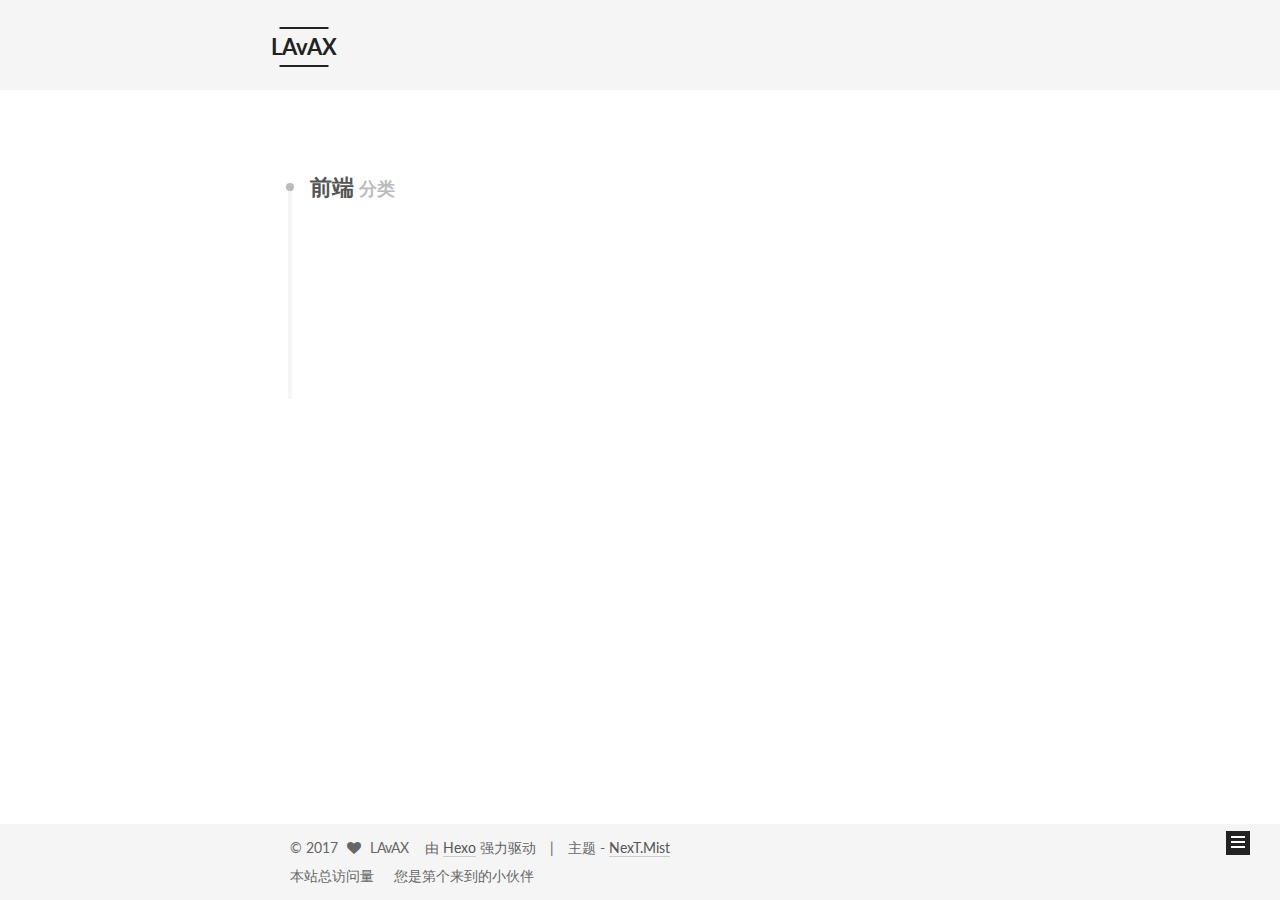
<file: categories/前端/index.html>
<!doctype html>



  


<html class="theme-next mist use-motion" lang="zh-Hans">
<head>
  <meta charset="UTF-8"/>
<meta http-equiv="X-UA-Compatible" content="IE=edge" />
<meta name="viewport" content="width=device-width, initial-scale=1, maximum-scale=1"/>



<meta http-equiv="Cache-Control" content="no-transform" />
<meta http-equiv="Cache-Control" content="no-siteapp" />















  
  
  <link href="/lib/fancybox/source/jquery.fancybox.css?v=2.1.5" rel="stylesheet" type="text/css" />




  
  
  
  

  
    
    
  

  

  

  

  

  
    
    
    <link href="//fonts.googleapis.com/css?family=Lato:300,300italic,400,400italic,700,700italic&subset=latin,latin-ext" rel="stylesheet" type="text/css">
  






<link href="/lib/font-awesome/css/font-awesome.min.css?v=4.6.2" rel="stylesheet" type="text/css" />

<link href="/css/main.css?v=5.1.0" rel="stylesheet" type="text/css" />


  <meta name="keywords" content="Hexo, NexT" />








  <link rel="shortcut icon" type="image/x-icon" href="/favicon.ico?v=5.1.0" />






<meta property="og:type" content="website">
<meta property="og:title" content="LAvAX">
<meta property="og:url" content="http://yoursite.com/categories/前端/index.html">
<meta property="og:site_name" content="LAvAX">
<meta name="twitter:card" content="summary">
<meta name="twitter:title" content="LAvAX">



<script type="text/javascript" id="hexo.configurations">
  var NexT = window.NexT || {};
  var CONFIG = {
    root: '/',
    scheme: 'Mist',
    sidebar: {"position":"left","display":"post","offset":12,"offset_float":0,"b2t":false,"scrollpercent":false},
    fancybox: true,
    motion: true,
    duoshuo: {
      userId: '0',
      author: '博主'
    },
    algolia: {
      applicationID: '',
      apiKey: '',
      indexName: '',
      hits: {"per_page":10},
      labels: {"input_placeholder":"Search for Posts","hits_empty":"We didn't find any results for the search: ${query}","hits_stats":"${hits} results found in ${time} ms"}
    }
  };
</script>



  <link rel="canonical" href="http://yoursite.com/categories/前端/"/>





  <title> 分类: 前端 | LAvAX </title>
</head>

<body itemscope itemtype="http://schema.org/WebPage" lang="zh-Hans">

  














  
  
    
  

  <div class="container one-collumn sidebar-position-left  ">
    <div class="headband"></div>

    <header id="header" class="header" itemscope itemtype="http://schema.org/WPHeader">
      <div class="header-inner"><div class="site-brand-wrapper">
  <div class="site-meta ">
    

    <div class="custom-logo-site-title">
      <a href="/"  class="brand" rel="start">
        <span class="logo-line-before"><i></i></span>
        <span class="site-title">LAvAX</span>
        <span class="logo-line-after"><i></i></span>
      </a>
    </div>
      
        <p class="site-subtitle"></p>
      
  </div>

  <div class="site-nav-toggle">
    <button>
      <span class="btn-bar"></span>
      <span class="btn-bar"></span>
      <span class="btn-bar"></span>
    </button>
  </div>
</div>

<nav class="site-nav">
  

  
    <ul id="menu" class="menu">
      
        
        <li class="menu-item menu-item-home">
          <a href="/" rel="section">
            
              <i class="menu-item-icon fa fa-fw fa-home"></i> <br />
            
            首页
          </a>
        </li>
      
        
        <li class="menu-item menu-item-categories">
          <a href="/categories" rel="section">
            
              <i class="menu-item-icon fa fa-fw fa-th"></i> <br />
            
            分类
          </a>
        </li>
      
        
        <li class="menu-item menu-item-archives">
          <a href="/archives" rel="section">
            
              <i class="menu-item-icon fa fa-fw fa-archive"></i> <br />
            
            归档
          </a>
        </li>
      
        
        <li class="menu-item menu-item-tags">
          <a href="/tags" rel="section">
            
              <i class="menu-item-icon fa fa-fw fa-tags"></i> <br />
            
            标签
          </a>
        </li>
      

      
    </ul>
  

  
</nav>



 </div>
    </header>

    <main id="main" class="main">
      <div class="main-inner">
        <div class="content-wrap">
          <div id="content" class="content">
            

  <section id="posts" class="posts-collapse">
    <div class="collection-title">
      <h2 >
        前端
        <small>分类</small>
      </h2>
    </div>

    
      

  <article class="post post-type-normal" itemscope itemtype="http://schema.org/Article">
    <header class="post-header">

      <h1 class="post-title">
        
            <a class="post-title-link" href="/2017/12/04/Select2/" itemprop="url">
              
                <span itemprop="name">Select2</span>
              
            </a>
        
      </h1>

      <div class="post-meta">
        <time class="post-time" itemprop="dateCreated"
              datetime="2017-12-04T19:53:38+08:00"
              content="2017-12-04" >
          12-04
        </time>
      </div>

    </header>
  </article>


    
      

  <article class="post post-type-normal" itemscope itemtype="http://schema.org/Article">
    <header class="post-header">

      <h1 class="post-title">
        
            <a class="post-title-link" href="/2017/12/03/ES5-Array-forEach/" itemprop="url">
              
                <span itemprop="name">ES5 Array forEach</span>
              
            </a>
        
      </h1>

      <div class="post-meta">
        <time class="post-time" itemprop="dateCreated"
              datetime="2017-12-03T20:29:48+08:00"
              content="2017-12-03" >
          12-03
        </time>
      </div>

    </header>
  </article>


    
  </section>

  


          
          </div>
          


          

        </div>
        
          
  
  <div class="sidebar-toggle">
    <div class="sidebar-toggle-line-wrap">
      <span class="sidebar-toggle-line sidebar-toggle-line-first"></span>
      <span class="sidebar-toggle-line sidebar-toggle-line-middle"></span>
      <span class="sidebar-toggle-line sidebar-toggle-line-last"></span>
    </div>
  </div>

  <aside id="sidebar" class="sidebar">
    <div class="sidebar-inner">

      

      

      <section class="site-overview sidebar-panel sidebar-panel-active">
        <div class="site-author motion-element" itemprop="author" itemscope itemtype="http://schema.org/Person">
          <img class="site-author-image" itemprop="image"
               src="/images/avatar.png"
               alt="LAvAX" />
          <p class="site-author-name" itemprop="name">LAvAX</p>
           
              <p class="site-description motion-element" itemprop="description"></p>
          
        </div>
        <nav class="site-state motion-element">

          
            <div class="site-state-item site-state-posts">
              <a href="/archives">
                <span class="site-state-item-count">3</span>
                <span class="site-state-item-name">日志</span>
              </a>
            </div>
          

          
            
            
            <div class="site-state-item site-state-categories">
              <a href="/categories/index.html">
                <span class="site-state-item-count">1</span>
                <span class="site-state-item-name">分类</span>
              </a>
            </div>
          

          
            
            
            <div class="site-state-item site-state-tags">
              <a href="/tags/index.html">
                <span class="site-state-item-count">3</span>
                <span class="site-state-item-name">标签</span>
              </a>
            </div>
          

        </nav>

        

        <div class="links-of-author motion-element">
          
        </div>

        
        

        
        

        


      </section>

      

      

    </div>
  </aside>


        
      </div>
    </main>

    <footer id="footer" class="footer">
      <div class="footer-inner">
        <div class="copyright" >
  
  &copy; 
  <span itemprop="copyrightYear">2017</span>
  <span class="with-love">
    <i class="fa fa-heart"></i>
  </span>
  <span class="author" itemprop="copyrightHolder">LAvAX</span>
  <span>&nbsp;&nbsp;</span>
  
  <div class="powered-by">
    由 <a class="theme-link" href="https://hexo.io">Hexo</a> 强力驱动
  </div>

  <div class="theme-info">
    主题 -
    <a class="theme-link" href="https://github.com/iissnan/hexo-theme-next">
      NexT.Mist
    </a>
  </div>

</div>
<script async src="https://dn-lbstatics.qbox.me/busuanzi/2.3/busuanzi.pure.mini.js"></script>
本站总访问量 <span id="busuanzi_value_site_pv"></span> &nbsp&nbsp&nbsp
您是第<span id="busuanzi_value_site_uv"></span>个来到的小伙伴


        

        
      </div>
    </footer>

    
      <div class="back-to-top">
        <i class="fa fa-arrow-up"></i>
        
      </div>
    
    
  </div>

  

<script type="text/javascript">
  if (Object.prototype.toString.call(window.Promise) !== '[object Function]') {
    window.Promise = null;
  }
</script>









  




  
  <script type="text/javascript" src="/lib/jquery/index.js?v=2.1.3"></script>

  
  <script type="text/javascript" src="/lib/fastclick/lib/fastclick.min.js?v=1.0.6"></script>

  
  <script type="text/javascript" src="/lib/jquery_lazyload/jquery.lazyload.js?v=1.9.7"></script>

  
  <script type="text/javascript" src="/lib/velocity/velocity.min.js?v=1.2.1"></script>

  
  <script type="text/javascript" src="/lib/velocity/velocity.ui.min.js?v=1.2.1"></script>

  
  <script type="text/javascript" src="/lib/fancybox/source/jquery.fancybox.pack.js?v=2.1.5"></script>


  


  <script type="text/javascript" src="/js/src/utils.js?v=5.1.0"></script>

  <script type="text/javascript" src="/js/src/motion.js?v=5.1.0"></script>



  
  

  

  


  <script type="text/javascript" src="/js/src/bootstrap.js?v=5.1.0"></script>



  



  




	





  





  





  



  
  

  

  

  

  


  

</body>
</html>
</file>
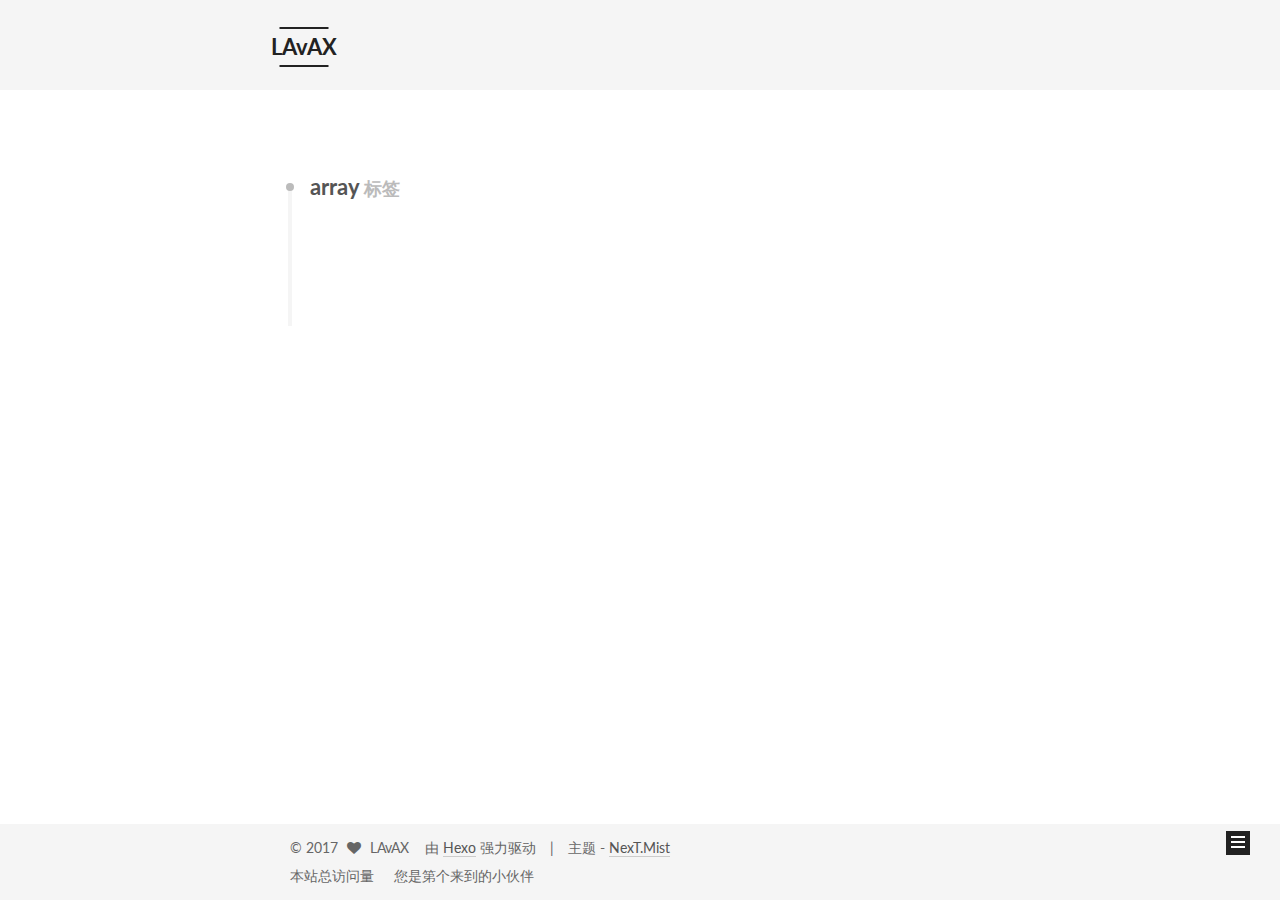
<file: tags/array/index.html>
<!doctype html>



  


<html class="theme-next mist use-motion" lang="zh-Hans">
<head>
  <meta charset="UTF-8"/>
<meta http-equiv="X-UA-Compatible" content="IE=edge" />
<meta name="viewport" content="width=device-width, initial-scale=1, maximum-scale=1"/>



<meta http-equiv="Cache-Control" content="no-transform" />
<meta http-equiv="Cache-Control" content="no-siteapp" />















  
  
  <link href="/lib/fancybox/source/jquery.fancybox.css?v=2.1.5" rel="stylesheet" type="text/css" />




  
  
  
  

  
    
    
  

  

  

  

  

  
    
    
    <link href="//fonts.googleapis.com/css?family=Lato:300,300italic,400,400italic,700,700italic&subset=latin,latin-ext" rel="stylesheet" type="text/css">
  






<link href="/lib/font-awesome/css/font-awesome.min.css?v=4.6.2" rel="stylesheet" type="text/css" />

<link href="/css/main.css?v=5.1.0" rel="stylesheet" type="text/css" />


  <meta name="keywords" content="Hexo, NexT" />








  <link rel="shortcut icon" type="image/x-icon" href="/favicon.ico?v=5.1.0" />






<meta property="og:type" content="website">
<meta property="og:title" content="LAvAX">
<meta property="og:url" content="http://yoursite.com/tags/array/index.html">
<meta property="og:site_name" content="LAvAX">
<meta name="twitter:card" content="summary">
<meta name="twitter:title" content="LAvAX">



<script type="text/javascript" id="hexo.configurations">
  var NexT = window.NexT || {};
  var CONFIG = {
    root: '/',
    scheme: 'Mist',
    sidebar: {"position":"left","display":"post","offset":12,"offset_float":0,"b2t":false,"scrollpercent":false},
    fancybox: true,
    motion: true,
    duoshuo: {
      userId: '0',
      author: '博主'
    },
    algolia: {
      applicationID: '',
      apiKey: '',
      indexName: '',
      hits: {"per_page":10},
      labels: {"input_placeholder":"Search for Posts","hits_empty":"We didn't find any results for the search: ${query}","hits_stats":"${hits} results found in ${time} ms"}
    }
  };
</script>



  <link rel="canonical" href="http://yoursite.com/tags/array/"/>





  <title> 标签: array | LAvAX </title>
</head>

<body itemscope itemtype="http://schema.org/WebPage" lang="zh-Hans">

  














  
  
    
  

  <div class="container one-collumn sidebar-position-left  ">
    <div class="headband"></div>

    <header id="header" class="header" itemscope itemtype="http://schema.org/WPHeader">
      <div class="header-inner"><div class="site-brand-wrapper">
  <div class="site-meta ">
    

    <div class="custom-logo-site-title">
      <a href="/"  class="brand" rel="start">
        <span class="logo-line-before"><i></i></span>
        <span class="site-title">LAvAX</span>
        <span class="logo-line-after"><i></i></span>
      </a>
    </div>
      
        <p class="site-subtitle"></p>
      
  </div>

  <div class="site-nav-toggle">
    <button>
      <span class="btn-bar"></span>
      <span class="btn-bar"></span>
      <span class="btn-bar"></span>
    </button>
  </div>
</div>

<nav class="site-nav">
  

  
    <ul id="menu" class="menu">
      
        
        <li class="menu-item menu-item-home">
          <a href="/" rel="section">
            
              <i class="menu-item-icon fa fa-fw fa-home"></i> <br />
            
            首页
          </a>
        </li>
      
        
        <li class="menu-item menu-item-categories">
          <a href="/categories" rel="section">
            
              <i class="menu-item-icon fa fa-fw fa-th"></i> <br />
            
            分类
          </a>
        </li>
      
        
        <li class="menu-item menu-item-archives">
          <a href="/archives" rel="section">
            
              <i class="menu-item-icon fa fa-fw fa-archive"></i> <br />
            
            归档
          </a>
        </li>
      
        
        <li class="menu-item menu-item-tags">
          <a href="/tags" rel="section">
            
              <i class="menu-item-icon fa fa-fw fa-tags"></i> <br />
            
            标签
          </a>
        </li>
      

      
    </ul>
  

  
</nav>



 </div>
    </header>

    <main id="main" class="main">
      <div class="main-inner">
        <div class="content-wrap">
          <div id="content" class="content">
            

  <div id="posts" class="posts-collapse">
    <div class="collection-title">
      <h2 >
        array
        <small>标签</small>
      </h2>
    </div>

    
      

  <article class="post post-type-normal" itemscope itemtype="http://schema.org/Article">
    <header class="post-header">

      <h1 class="post-title">
        
            <a class="post-title-link" href="/2017/12/03/ES5-Array-forEach/" itemprop="url">
              
                <span itemprop="name">ES5 Array forEach</span>
              
            </a>
        
      </h1>

      <div class="post-meta">
        <time class="post-time" itemprop="dateCreated"
              datetime="2017-12-03T20:29:48+08:00"
              content="2017-12-03" >
          12-03
        </time>
      </div>

    </header>
  </article>


    
  </div>

  

          
          </div>
          


          

        </div>
        
          
  
  <div class="sidebar-toggle">
    <div class="sidebar-toggle-line-wrap">
      <span class="sidebar-toggle-line sidebar-toggle-line-first"></span>
      <span class="sidebar-toggle-line sidebar-toggle-line-middle"></span>
      <span class="sidebar-toggle-line sidebar-toggle-line-last"></span>
    </div>
  </div>

  <aside id="sidebar" class="sidebar">
    <div class="sidebar-inner">

      

      

      <section class="site-overview sidebar-panel sidebar-panel-active">
        <div class="site-author motion-element" itemprop="author" itemscope itemtype="http://schema.org/Person">
          <img class="site-author-image" itemprop="image"
               src="/images/avatar.png"
               alt="LAvAX" />
          <p class="site-author-name" itemprop="name">LAvAX</p>
           
              <p class="site-description motion-element" itemprop="description"></p>
          
        </div>
        <nav class="site-state motion-element">

          
            <div class="site-state-item site-state-posts">
              <a href="/archives">
                <span class="site-state-item-count">3</span>
                <span class="site-state-item-name">日志</span>
              </a>
            </div>
          

          
            
            
            <div class="site-state-item site-state-categories">
              <a href="/categories/index.html">
                <span class="site-state-item-count">1</span>
                <span class="site-state-item-name">分类</span>
              </a>
            </div>
          

          
            
            
            <div class="site-state-item site-state-tags">
              <a href="/tags/index.html">
                <span class="site-state-item-count">3</span>
                <span class="site-state-item-name">标签</span>
              </a>
            </div>
          

        </nav>

        

        <div class="links-of-author motion-element">
          
        </div>

        
        

        
        

        


      </section>

      

      

    </div>
  </aside>


        
      </div>
    </main>

    <footer id="footer" class="footer">
      <div class="footer-inner">
        <div class="copyright" >
  
  &copy; 
  <span itemprop="copyrightYear">2017</span>
  <span class="with-love">
    <i class="fa fa-heart"></i>
  </span>
  <span class="author" itemprop="copyrightHolder">LAvAX</span>
  <span>&nbsp;&nbsp;</span>
  
  <div class="powered-by">
    由 <a class="theme-link" href="https://hexo.io">Hexo</a> 强力驱动
  </div>

  <div class="theme-info">
    主题 -
    <a class="theme-link" href="https://github.com/iissnan/hexo-theme-next">
      NexT.Mist
    </a>
  </div>

</div>
<script async src="https://dn-lbstatics.qbox.me/busuanzi/2.3/busuanzi.pure.mini.js"></script>
本站总访问量 <span id="busuanzi_value_site_pv"></span> &nbsp&nbsp&nbsp
您是第<span id="busuanzi_value_site_uv"></span>个来到的小伙伴


        

        
      </div>
    </footer>

    
      <div class="back-to-top">
        <i class="fa fa-arrow-up"></i>
        
      </div>
    
    
  </div>

  

<script type="text/javascript">
  if (Object.prototype.toString.call(window.Promise) !== '[object Function]') {
    window.Promise = null;
  }
</script>









  




  
  <script type="text/javascript" src="/lib/jquery/index.js?v=2.1.3"></script>

  
  <script type="text/javascript" src="/lib/fastclick/lib/fastclick.min.js?v=1.0.6"></script>

  
  <script type="text/javascript" src="/lib/jquery_lazyload/jquery.lazyload.js?v=1.9.7"></script>

  
  <script type="text/javascript" src="/lib/velocity/velocity.min.js?v=1.2.1"></script>

  
  <script type="text/javascript" src="/lib/velocity/velocity.ui.min.js?v=1.2.1"></script>

  
  <script type="text/javascript" src="/lib/fancybox/source/jquery.fancybox.pack.js?v=2.1.5"></script>


  


  <script type="text/javascript" src="/js/src/utils.js?v=5.1.0"></script>

  <script type="text/javascript" src="/js/src/motion.js?v=5.1.0"></script>



  
  

  

  


  <script type="text/javascript" src="/js/src/bootstrap.js?v=5.1.0"></script>



  



  




	





  





  





  



  
  

  

  

  

  


  

</body>
</html>
</file>
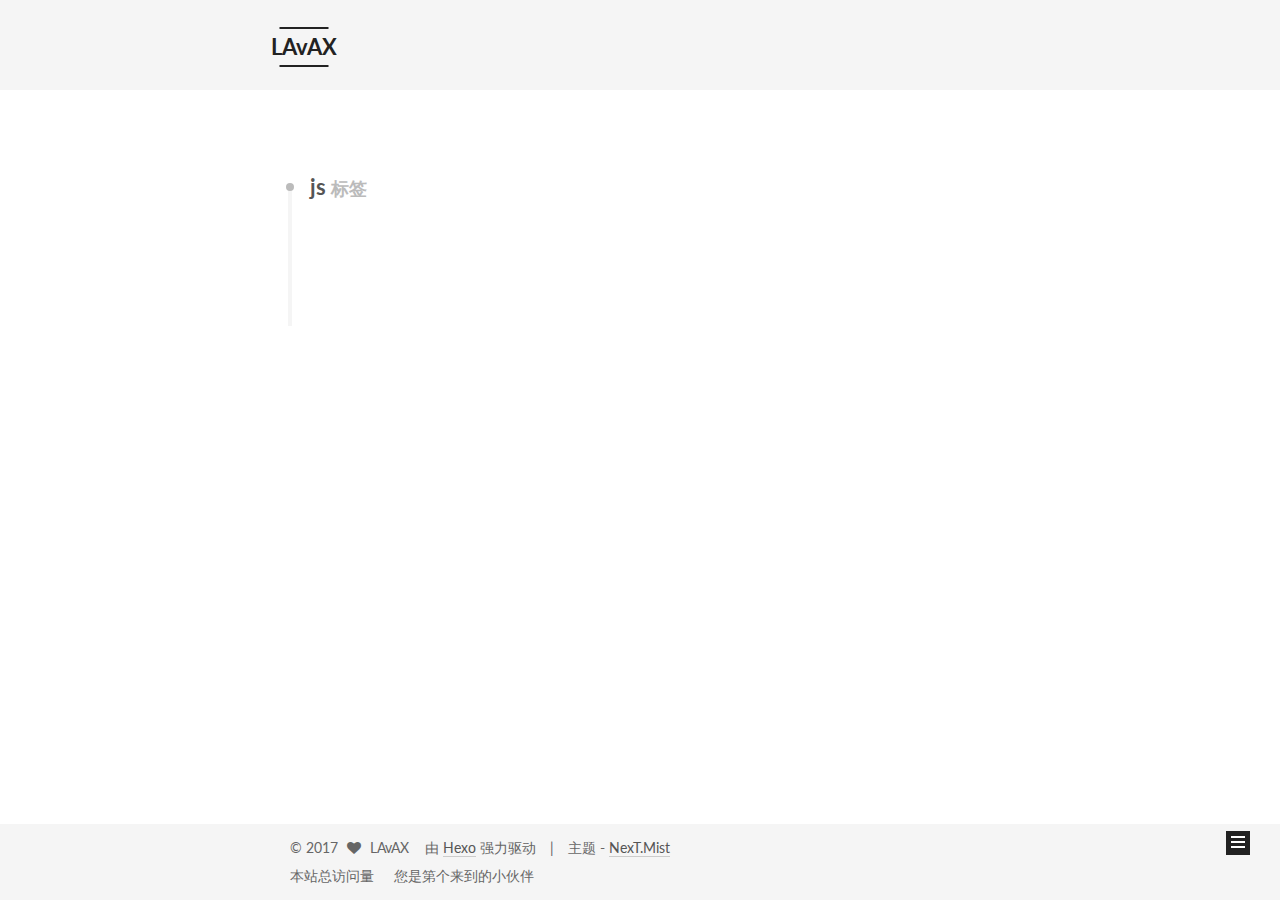
<file: tags/js/index.html>
<!doctype html>



  


<html class="theme-next mist use-motion" lang="zh-Hans">
<head>
  <meta charset="UTF-8"/>
<meta http-equiv="X-UA-Compatible" content="IE=edge" />
<meta name="viewport" content="width=device-width, initial-scale=1, maximum-scale=1"/>



<meta http-equiv="Cache-Control" content="no-transform" />
<meta http-equiv="Cache-Control" content="no-siteapp" />















  
  
  <link href="/lib/fancybox/source/jquery.fancybox.css?v=2.1.5" rel="stylesheet" type="text/css" />




  
  
  
  

  
    
    
  

  

  

  

  

  
    
    
    <link href="//fonts.googleapis.com/css?family=Lato:300,300italic,400,400italic,700,700italic&subset=latin,latin-ext" rel="stylesheet" type="text/css">
  






<link href="/lib/font-awesome/css/font-awesome.min.css?v=4.6.2" rel="stylesheet" type="text/css" />

<link href="/css/main.css?v=5.1.0" rel="stylesheet" type="text/css" />


  <meta name="keywords" content="Hexo, NexT" />








  <link rel="shortcut icon" type="image/x-icon" href="/favicon.ico?v=5.1.0" />






<meta property="og:type" content="website">
<meta property="og:title" content="LAvAX">
<meta property="og:url" content="http://yoursite.com/tags/js/index.html">
<meta property="og:site_name" content="LAvAX">
<meta name="twitter:card" content="summary">
<meta name="twitter:title" content="LAvAX">



<script type="text/javascript" id="hexo.configurations">
  var NexT = window.NexT || {};
  var CONFIG = {
    root: '/',
    scheme: 'Mist',
    sidebar: {"position":"left","display":"post","offset":12,"offset_float":0,"b2t":false,"scrollpercent":false},
    fancybox: true,
    motion: true,
    duoshuo: {
      userId: '0',
      author: '博主'
    },
    algolia: {
      applicationID: '',
      apiKey: '',
      indexName: '',
      hits: {"per_page":10},
      labels: {"input_placeholder":"Search for Posts","hits_empty":"We didn't find any results for the search: ${query}","hits_stats":"${hits} results found in ${time} ms"}
    }
  };
</script>



  <link rel="canonical" href="http://yoursite.com/tags/js/"/>





  <title> 标签: js | LAvAX </title>
</head>

<body itemscope itemtype="http://schema.org/WebPage" lang="zh-Hans">

  














  
  
    
  

  <div class="container one-collumn sidebar-position-left  ">
    <div class="headband"></div>

    <header id="header" class="header" itemscope itemtype="http://schema.org/WPHeader">
      <div class="header-inner"><div class="site-brand-wrapper">
  <div class="site-meta ">
    

    <div class="custom-logo-site-title">
      <a href="/"  class="brand" rel="start">
        <span class="logo-line-before"><i></i></span>
        <span class="site-title">LAvAX</span>
        <span class="logo-line-after"><i></i></span>
      </a>
    </div>
      
        <p class="site-subtitle"></p>
      
  </div>

  <div class="site-nav-toggle">
    <button>
      <span class="btn-bar"></span>
      <span class="btn-bar"></span>
      <span class="btn-bar"></span>
    </button>
  </div>
</div>

<nav class="site-nav">
  

  
    <ul id="menu" class="menu">
      
        
        <li class="menu-item menu-item-home">
          <a href="/" rel="section">
            
              <i class="menu-item-icon fa fa-fw fa-home"></i> <br />
            
            首页
          </a>
        </li>
      
        
        <li class="menu-item menu-item-categories">
          <a href="/categories" rel="section">
            
              <i class="menu-item-icon fa fa-fw fa-th"></i> <br />
            
            分类
          </a>
        </li>
      
        
        <li class="menu-item menu-item-archives">
          <a href="/archives" rel="section">
            
              <i class="menu-item-icon fa fa-fw fa-archive"></i> <br />
            
            归档
          </a>
        </li>
      
        
        <li class="menu-item menu-item-tags">
          <a href="/tags" rel="section">
            
              <i class="menu-item-icon fa fa-fw fa-tags"></i> <br />
            
            标签
          </a>
        </li>
      

      
    </ul>
  

  
</nav>



 </div>
    </header>

    <main id="main" class="main">
      <div class="main-inner">
        <div class="content-wrap">
          <div id="content" class="content">
            

  <div id="posts" class="posts-collapse">
    <div class="collection-title">
      <h2 >
        js
        <small>标签</small>
      </h2>
    </div>

    
      

  <article class="post post-type-normal" itemscope itemtype="http://schema.org/Article">
    <header class="post-header">

      <h1 class="post-title">
        
            <a class="post-title-link" href="/2017/12/03/ES5-Array-forEach/" itemprop="url">
              
                <span itemprop="name">ES5 Array forEach</span>
              
            </a>
        
      </h1>

      <div class="post-meta">
        <time class="post-time" itemprop="dateCreated"
              datetime="2017-12-03T20:29:48+08:00"
              content="2017-12-03" >
          12-03
        </time>
      </div>

    </header>
  </article>


    
  </div>

  

          
          </div>
          


          

        </div>
        
          
  
  <div class="sidebar-toggle">
    <div class="sidebar-toggle-line-wrap">
      <span class="sidebar-toggle-line sidebar-toggle-line-first"></span>
      <span class="sidebar-toggle-line sidebar-toggle-line-middle"></span>
      <span class="sidebar-toggle-line sidebar-toggle-line-last"></span>
    </div>
  </div>

  <aside id="sidebar" class="sidebar">
    <div class="sidebar-inner">

      

      

      <section class="site-overview sidebar-panel sidebar-panel-active">
        <div class="site-author motion-element" itemprop="author" itemscope itemtype="http://schema.org/Person">
          <img class="site-author-image" itemprop="image"
               src="/images/avatar.png"
               alt="LAvAX" />
          <p class="site-author-name" itemprop="name">LAvAX</p>
           
              <p class="site-description motion-element" itemprop="description"></p>
          
        </div>
        <nav class="site-state motion-element">

          
            <div class="site-state-item site-state-posts">
              <a href="/archives">
                <span class="site-state-item-count">3</span>
                <span class="site-state-item-name">日志</span>
              </a>
            </div>
          

          
            
            
            <div class="site-state-item site-state-categories">
              <a href="/categories/index.html">
                <span class="site-state-item-count">1</span>
                <span class="site-state-item-name">分类</span>
              </a>
            </div>
          

          
            
            
            <div class="site-state-item site-state-tags">
              <a href="/tags/index.html">
                <span class="site-state-item-count">3</span>
                <span class="site-state-item-name">标签</span>
              </a>
            </div>
          

        </nav>

        

        <div class="links-of-author motion-element">
          
        </div>

        
        

        
        

        


      </section>

      

      

    </div>
  </aside>


        
      </div>
    </main>

    <footer id="footer" class="footer">
      <div class="footer-inner">
        <div class="copyright" >
  
  &copy; 
  <span itemprop="copyrightYear">2017</span>
  <span class="with-love">
    <i class="fa fa-heart"></i>
  </span>
  <span class="author" itemprop="copyrightHolder">LAvAX</span>
  <span>&nbsp;&nbsp;</span>
  
  <div class="powered-by">
    由 <a class="theme-link" href="https://hexo.io">Hexo</a> 强力驱动
  </div>

  <div class="theme-info">
    主题 -
    <a class="theme-link" href="https://github.com/iissnan/hexo-theme-next">
      NexT.Mist
    </a>
  </div>

</div>
<script async src="https://dn-lbstatics.qbox.me/busuanzi/2.3/busuanzi.pure.mini.js"></script>
本站总访问量 <span id="busuanzi_value_site_pv"></span> &nbsp&nbsp&nbsp
您是第<span id="busuanzi_value_site_uv"></span>个来到的小伙伴


        

        
      </div>
    </footer>

    
      <div class="back-to-top">
        <i class="fa fa-arrow-up"></i>
        
      </div>
    
    
  </div>

  

<script type="text/javascript">
  if (Object.prototype.toString.call(window.Promise) !== '[object Function]') {
    window.Promise = null;
  }
</script>









  




  
  <script type="text/javascript" src="/lib/jquery/index.js?v=2.1.3"></script>

  
  <script type="text/javascript" src="/lib/fastclick/lib/fastclick.min.js?v=1.0.6"></script>

  
  <script type="text/javascript" src="/lib/jquery_lazyload/jquery.lazyload.js?v=1.9.7"></script>

  
  <script type="text/javascript" src="/lib/velocity/velocity.min.js?v=1.2.1"></script>

  
  <script type="text/javascript" src="/lib/velocity/velocity.ui.min.js?v=1.2.1"></script>

  
  <script type="text/javascript" src="/lib/fancybox/source/jquery.fancybox.pack.js?v=2.1.5"></script>


  


  <script type="text/javascript" src="/js/src/utils.js?v=5.1.0"></script>

  <script type="text/javascript" src="/js/src/motion.js?v=5.1.0"></script>



  
  

  

  


  <script type="text/javascript" src="/js/src/bootstrap.js?v=5.1.0"></script>



  



  




	





  





  





  



  
  

  

  

  

  


  

</body>
</html>
</file>
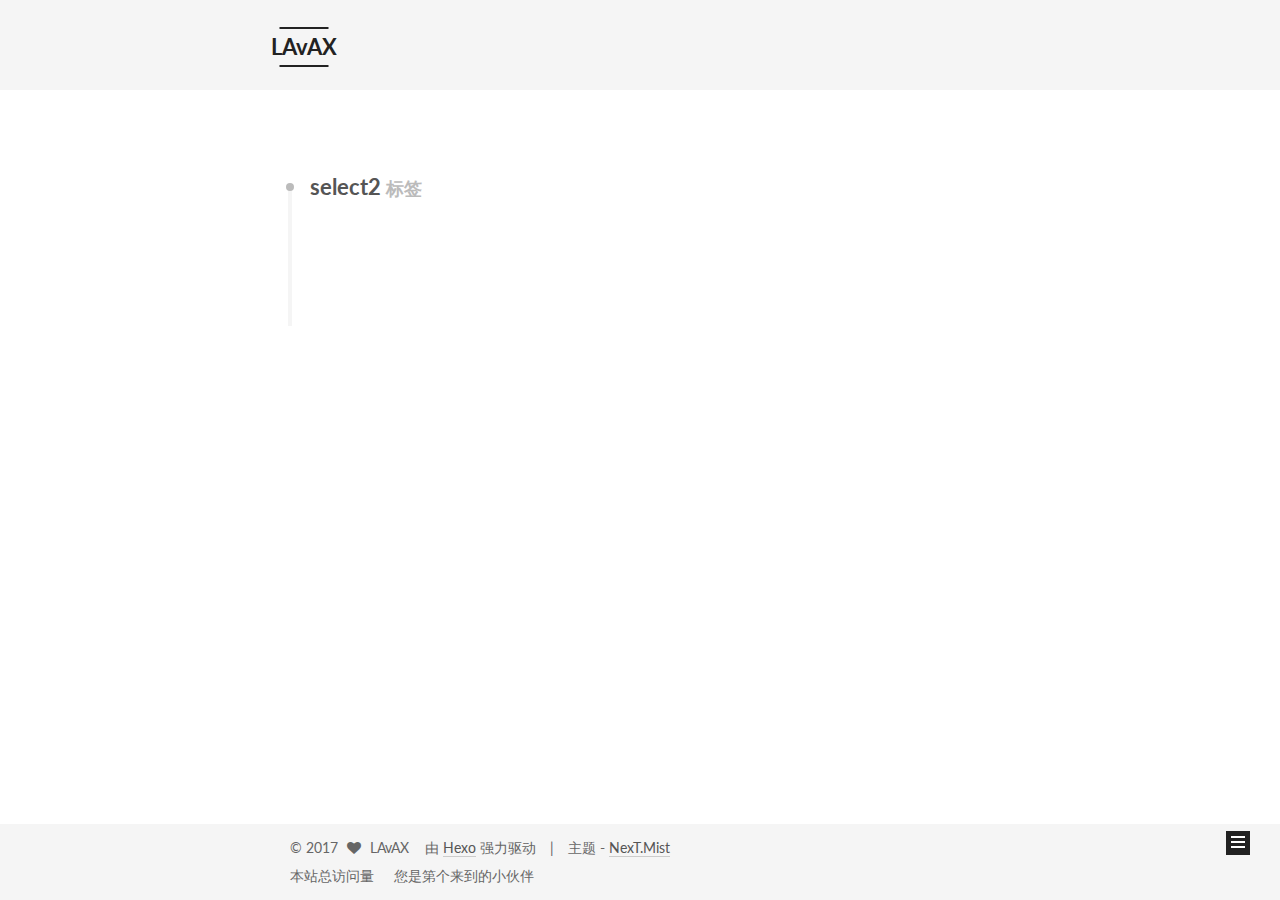
<file: tags/select2/index.html>
<!doctype html>



  


<html class="theme-next mist use-motion" lang="zh-Hans">
<head>
  <meta charset="UTF-8"/>
<meta http-equiv="X-UA-Compatible" content="IE=edge" />
<meta name="viewport" content="width=device-width, initial-scale=1, maximum-scale=1"/>



<meta http-equiv="Cache-Control" content="no-transform" />
<meta http-equiv="Cache-Control" content="no-siteapp" />















  
  
  <link href="/lib/fancybox/source/jquery.fancybox.css?v=2.1.5" rel="stylesheet" type="text/css" />




  
  
  
  

  
    
    
  

  

  

  

  

  
    
    
    <link href="//fonts.googleapis.com/css?family=Lato:300,300italic,400,400italic,700,700italic&subset=latin,latin-ext" rel="stylesheet" type="text/css">
  






<link href="/lib/font-awesome/css/font-awesome.min.css?v=4.6.2" rel="stylesheet" type="text/css" />

<link href="/css/main.css?v=5.1.0" rel="stylesheet" type="text/css" />


  <meta name="keywords" content="Hexo, NexT" />








  <link rel="shortcut icon" type="image/x-icon" href="/favicon.ico?v=5.1.0" />






<meta property="og:type" content="website">
<meta property="og:title" content="LAvAX">
<meta property="og:url" content="http://yoursite.com/tags/select2/index.html">
<meta property="og:site_name" content="LAvAX">
<meta name="twitter:card" content="summary">
<meta name="twitter:title" content="LAvAX">



<script type="text/javascript" id="hexo.configurations">
  var NexT = window.NexT || {};
  var CONFIG = {
    root: '/',
    scheme: 'Mist',
    sidebar: {"position":"left","display":"post","offset":12,"offset_float":0,"b2t":false,"scrollpercent":false},
    fancybox: true,
    motion: true,
    duoshuo: {
      userId: '0',
      author: '博主'
    },
    algolia: {
      applicationID: '',
      apiKey: '',
      indexName: '',
      hits: {"per_page":10},
      labels: {"input_placeholder":"Search for Posts","hits_empty":"We didn't find any results for the search: ${query}","hits_stats":"${hits} results found in ${time} ms"}
    }
  };
</script>



  <link rel="canonical" href="http://yoursite.com/tags/select2/"/>





  <title> 标签: select2 | LAvAX </title>
</head>

<body itemscope itemtype="http://schema.org/WebPage" lang="zh-Hans">

  














  
  
    
  

  <div class="container one-collumn sidebar-position-left  ">
    <div class="headband"></div>

    <header id="header" class="header" itemscope itemtype="http://schema.org/WPHeader">
      <div class="header-inner"><div class="site-brand-wrapper">
  <div class="site-meta ">
    

    <div class="custom-logo-site-title">
      <a href="/"  class="brand" rel="start">
        <span class="logo-line-before"><i></i></span>
        <span class="site-title">LAvAX</span>
        <span class="logo-line-after"><i></i></span>
      </a>
    </div>
      
        <p class="site-subtitle"></p>
      
  </div>

  <div class="site-nav-toggle">
    <button>
      <span class="btn-bar"></span>
      <span class="btn-bar"></span>
      <span class="btn-bar"></span>
    </button>
  </div>
</div>

<nav class="site-nav">
  

  
    <ul id="menu" class="menu">
      
        
        <li class="menu-item menu-item-home">
          <a href="/" rel="section">
            
              <i class="menu-item-icon fa fa-fw fa-home"></i> <br />
            
            首页
          </a>
        </li>
      
        
        <li class="menu-item menu-item-categories">
          <a href="/categories" rel="section">
            
              <i class="menu-item-icon fa fa-fw fa-th"></i> <br />
            
            分类
          </a>
        </li>
      
        
        <li class="menu-item menu-item-archives">
          <a href="/archives" rel="section">
            
              <i class="menu-item-icon fa fa-fw fa-archive"></i> <br />
            
            归档
          </a>
        </li>
      
        
        <li class="menu-item menu-item-tags">
          <a href="/tags" rel="section">
            
              <i class="menu-item-icon fa fa-fw fa-tags"></i> <br />
            
            标签
          </a>
        </li>
      

      
    </ul>
  

  
</nav>



 </div>
    </header>

    <main id="main" class="main">
      <div class="main-inner">
        <div class="content-wrap">
          <div id="content" class="content">
            

  <div id="posts" class="posts-collapse">
    <div class="collection-title">
      <h2 >
        select2
        <small>标签</small>
      </h2>
    </div>

    
      

  <article class="post post-type-normal" itemscope itemtype="http://schema.org/Article">
    <header class="post-header">

      <h1 class="post-title">
        
            <a class="post-title-link" href="/2017/12/04/Select2/" itemprop="url">
              
                <span itemprop="name">Select2</span>
              
            </a>
        
      </h1>

      <div class="post-meta">
        <time class="post-time" itemprop="dateCreated"
              datetime="2017-12-04T19:53:38+08:00"
              content="2017-12-04" >
          12-04
        </time>
      </div>

    </header>
  </article>


    
  </div>

  

          
          </div>
          


          

        </div>
        
          
  
  <div class="sidebar-toggle">
    <div class="sidebar-toggle-line-wrap">
      <span class="sidebar-toggle-line sidebar-toggle-line-first"></span>
      <span class="sidebar-toggle-line sidebar-toggle-line-middle"></span>
      <span class="sidebar-toggle-line sidebar-toggle-line-last"></span>
    </div>
  </div>

  <aside id="sidebar" class="sidebar">
    <div class="sidebar-inner">

      

      

      <section class="site-overview sidebar-panel sidebar-panel-active">
        <div class="site-author motion-element" itemprop="author" itemscope itemtype="http://schema.org/Person">
          <img class="site-author-image" itemprop="image"
               src="/images/avatar.png"
               alt="LAvAX" />
          <p class="site-author-name" itemprop="name">LAvAX</p>
           
              <p class="site-description motion-element" itemprop="description"></p>
          
        </div>
        <nav class="site-state motion-element">

          
            <div class="site-state-item site-state-posts">
              <a href="/archives">
                <span class="site-state-item-count">3</span>
                <span class="site-state-item-name">日志</span>
              </a>
            </div>
          

          
            
            
            <div class="site-state-item site-state-categories">
              <a href="/categories/index.html">
                <span class="site-state-item-count">1</span>
                <span class="site-state-item-name">分类</span>
              </a>
            </div>
          

          
            
            
            <div class="site-state-item site-state-tags">
              <a href="/tags/index.html">
                <span class="site-state-item-count">3</span>
                <span class="site-state-item-name">标签</span>
              </a>
            </div>
          

        </nav>

        

        <div class="links-of-author motion-element">
          
        </div>

        
        

        
        

        


      </section>

      

      

    </div>
  </aside>


        
      </div>
    </main>

    <footer id="footer" class="footer">
      <div class="footer-inner">
        <div class="copyright" >
  
  &copy; 
  <span itemprop="copyrightYear">2017</span>
  <span class="with-love">
    <i class="fa fa-heart"></i>
  </span>
  <span class="author" itemprop="copyrightHolder">LAvAX</span>
  <span>&nbsp;&nbsp;</span>
  
  <div class="powered-by">
    由 <a class="theme-link" href="https://hexo.io">Hexo</a> 强力驱动
  </div>

  <div class="theme-info">
    主题 -
    <a class="theme-link" href="https://github.com/iissnan/hexo-theme-next">
      NexT.Mist
    </a>
  </div>

</div>
<script async src="https://dn-lbstatics.qbox.me/busuanzi/2.3/busuanzi.pure.mini.js"></script>
本站总访问量 <span id="busuanzi_value_site_pv"></span> &nbsp&nbsp&nbsp
您是第<span id="busuanzi_value_site_uv"></span>个来到的小伙伴


        

        
      </div>
    </footer>

    
      <div class="back-to-top">
        <i class="fa fa-arrow-up"></i>
        
      </div>
    
    
  </div>

  

<script type="text/javascript">
  if (Object.prototype.toString.call(window.Promise) !== '[object Function]') {
    window.Promise = null;
  }
</script>









  




  
  <script type="text/javascript" src="/lib/jquery/index.js?v=2.1.3"></script>

  
  <script type="text/javascript" src="/lib/fastclick/lib/fastclick.min.js?v=1.0.6"></script>

  
  <script type="text/javascript" src="/lib/jquery_lazyload/jquery.lazyload.js?v=1.9.7"></script>

  
  <script type="text/javascript" src="/lib/velocity/velocity.min.js?v=1.2.1"></script>

  
  <script type="text/javascript" src="/lib/velocity/velocity.ui.min.js?v=1.2.1"></script>

  
  <script type="text/javascript" src="/lib/fancybox/source/jquery.fancybox.pack.js?v=2.1.5"></script>


  


  <script type="text/javascript" src="/js/src/utils.js?v=5.1.0"></script>

  <script type="text/javascript" src="/js/src/motion.js?v=5.1.0"></script>



  
  

  

  


  <script type="text/javascript" src="/js/src/bootstrap.js?v=5.1.0"></script>



  



  




	





  





  





  



  
  

  

  

  

  


  

</body>
</html>
</file>
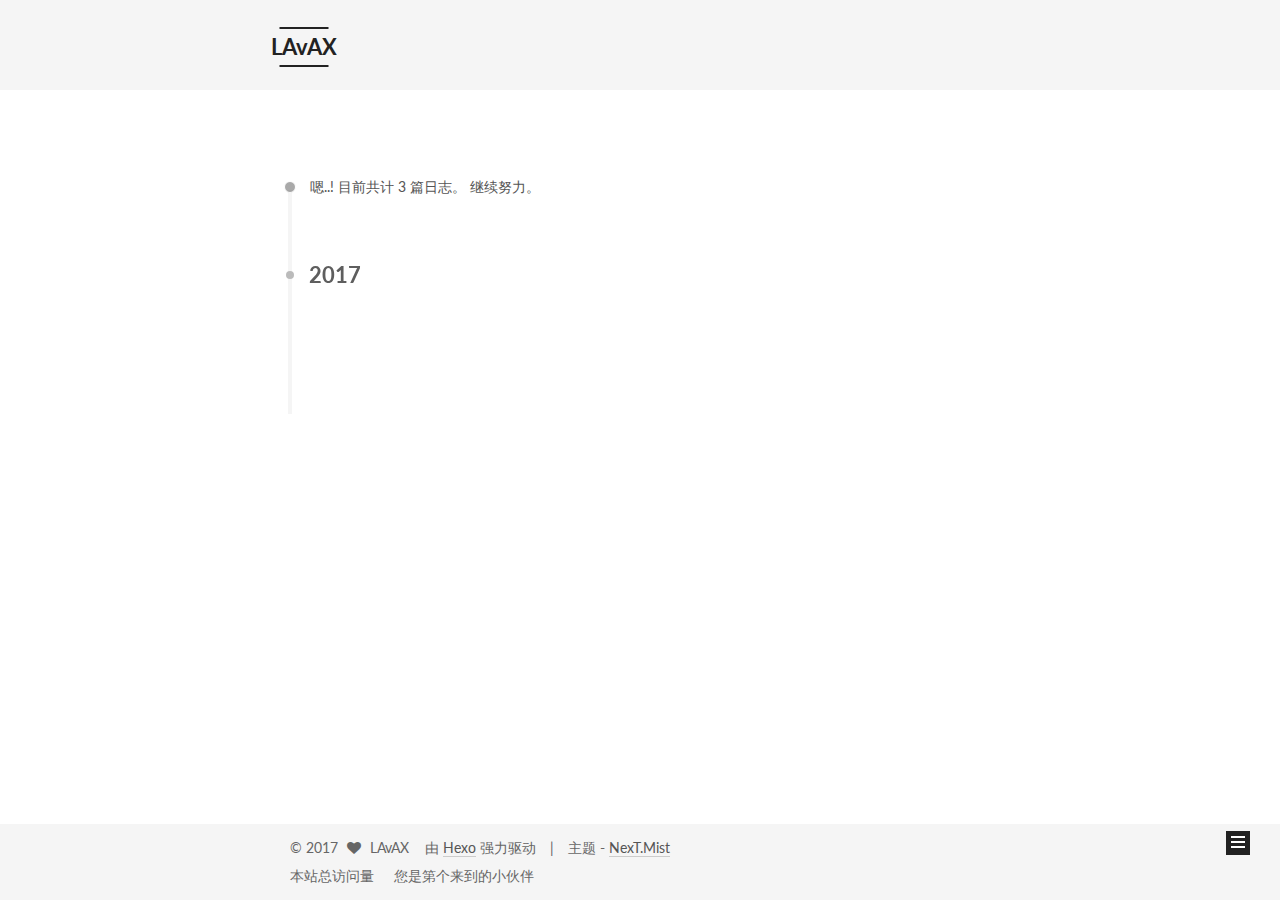
<file: archives/2017/03/index.html>
<!doctype html>



  


<html class="theme-next mist use-motion" lang="zh-Hans">
<head>
  <meta charset="UTF-8"/>
<meta http-equiv="X-UA-Compatible" content="IE=edge" />
<meta name="viewport" content="width=device-width, initial-scale=1, maximum-scale=1"/>



<meta http-equiv="Cache-Control" content="no-transform" />
<meta http-equiv="Cache-Control" content="no-siteapp" />















  
  
  <link href="/lib/fancybox/source/jquery.fancybox.css?v=2.1.5" rel="stylesheet" type="text/css" />




  
  
  
  

  
    
    
  

  

  

  

  

  
    
    
    <link href="//fonts.googleapis.com/css?family=Lato:300,300italic,400,400italic,700,700italic&subset=latin,latin-ext" rel="stylesheet" type="text/css">
  






<link href="/lib/font-awesome/css/font-awesome.min.css?v=4.6.2" rel="stylesheet" type="text/css" />

<link href="/css/main.css?v=5.1.0" rel="stylesheet" type="text/css" />


  <meta name="keywords" content="Hexo, NexT" />








  <link rel="shortcut icon" type="image/x-icon" href="/favicon.ico?v=5.1.0" />






<meta property="og:type" content="website">
<meta property="og:title" content="LAvAX">
<meta property="og:url" content="http://yoursite.com/archives/2017/03/index.html">
<meta property="og:site_name" content="LAvAX">
<meta name="twitter:card" content="summary">
<meta name="twitter:title" content="LAvAX">



<script type="text/javascript" id="hexo.configurations">
  var NexT = window.NexT || {};
  var CONFIG = {
    root: '/',
    scheme: 'Mist',
    sidebar: {"position":"left","display":"post","offset":12,"offset_float":0,"b2t":false,"scrollpercent":false},
    fancybox: true,
    motion: true,
    duoshuo: {
      userId: '0',
      author: '博主'
    },
    algolia: {
      applicationID: '',
      apiKey: '',
      indexName: '',
      hits: {"per_page":10},
      labels: {"input_placeholder":"Search for Posts","hits_empty":"We didn't find any results for the search: ${query}","hits_stats":"${hits} results found in ${time} ms"}
    }
  };
</script>



  <link rel="canonical" href="http://yoursite.com/archives/2017/03/"/>





  <title> 归档 | LAvAX </title>
</head>

<body itemscope itemtype="http://schema.org/WebPage" lang="zh-Hans">

  














  
  
    
  

  <div class="container one-collumn sidebar-position-left  page-archive  ">
    <div class="headband"></div>

    <header id="header" class="header" itemscope itemtype="http://schema.org/WPHeader">
      <div class="header-inner"><div class="site-brand-wrapper">
  <div class="site-meta ">
    

    <div class="custom-logo-site-title">
      <a href="/"  class="brand" rel="start">
        <span class="logo-line-before"><i></i></span>
        <span class="site-title">LAvAX</span>
        <span class="logo-line-after"><i></i></span>
      </a>
    </div>
      
        <p class="site-subtitle"></p>
      
  </div>

  <div class="site-nav-toggle">
    <button>
      <span class="btn-bar"></span>
      <span class="btn-bar"></span>
      <span class="btn-bar"></span>
    </button>
  </div>
</div>

<nav class="site-nav">
  

  
    <ul id="menu" class="menu">
      
        
        <li class="menu-item menu-item-home">
          <a href="/" rel="section">
            
              <i class="menu-item-icon fa fa-fw fa-home"></i> <br />
            
            首页
          </a>
        </li>
      
        
        <li class="menu-item menu-item-categories">
          <a href="/categories" rel="section">
            
              <i class="menu-item-icon fa fa-fw fa-th"></i> <br />
            
            分类
          </a>
        </li>
      
        
        <li class="menu-item menu-item-archives">
          <a href="/archives" rel="section">
            
              <i class="menu-item-icon fa fa-fw fa-archive"></i> <br />
            
            归档
          </a>
        </li>
      
        
        <li class="menu-item menu-item-tags">
          <a href="/tags" rel="section">
            
              <i class="menu-item-icon fa fa-fw fa-tags"></i> <br />
            
            标签
          </a>
        </li>
      

      
    </ul>
  

  
</nav>



 </div>
    </header>

    <main id="main" class="main">
      <div class="main-inner">
        <div class="content-wrap">
          <div id="content" class="content">
            

  <section id="posts" class="posts-collapse">
    <span class="archive-move-on"></span>

    <span class="archive-page-counter">
      
      
      
        
      
      嗯..! 目前共计 3 篇日志。 继续努力。
    </span>

    

      
      
      

      
        
        <div class="collection-title">
          <h2 class="archive-year motion-element" id="archive-year-2017">2017</h2>
        </div>
      
      

      

  <article class="post post-type-normal" itemscope itemtype="http://schema.org/Article">
    <header class="post-header">

      <h1 class="post-title">
        
            <a class="post-title-link" href="/2017/03/19/hello-world/" itemprop="url">
              
                <span itemprop="name">Hello World</span>
              
            </a>
        
      </h1>

      <div class="post-meta">
        <time class="post-time" itemprop="dateCreated"
              datetime="2017-03-19T18:23:42+08:00"
              content="2017-03-19" >
          03-19
        </time>
      </div>

    </header>
  </article>



    

  </section>

  


          
          </div>
          


          

        </div>
        
          
  
  <div class="sidebar-toggle">
    <div class="sidebar-toggle-line-wrap">
      <span class="sidebar-toggle-line sidebar-toggle-line-first"></span>
      <span class="sidebar-toggle-line sidebar-toggle-line-middle"></span>
      <span class="sidebar-toggle-line sidebar-toggle-line-last"></span>
    </div>
  </div>

  <aside id="sidebar" class="sidebar">
    <div class="sidebar-inner">

      

      

      <section class="site-overview sidebar-panel sidebar-panel-active">
        <div class="site-author motion-element" itemprop="author" itemscope itemtype="http://schema.org/Person">
          <img class="site-author-image" itemprop="image"
               src="/images/avatar.png"
               alt="LAvAX" />
          <p class="site-author-name" itemprop="name">LAvAX</p>
           
              <p class="site-description motion-element" itemprop="description"></p>
          
        </div>
        <nav class="site-state motion-element">

          
            <div class="site-state-item site-state-posts">
              <a href="/archives">
                <span class="site-state-item-count">3</span>
                <span class="site-state-item-name">日志</span>
              </a>
            </div>
          

          

          

        </nav>

        

        <div class="links-of-author motion-element">
          
        </div>

        
        

        
        

        


      </section>

      

      

    </div>
  </aside>


        
      </div>
    </main>

    <footer id="footer" class="footer">
      <div class="footer-inner">
        <div class="copyright" >
  
  &copy; 
  <span itemprop="copyrightYear">2017</span>
  <span class="with-love">
    <i class="fa fa-heart"></i>
  </span>
  <span class="author" itemprop="copyrightHolder">LAvAX</span>
  <span>&nbsp;&nbsp;</span>
  
  <div class="powered-by">
    由 <a class="theme-link" href="https://hexo.io">Hexo</a> 强力驱动
  </div>

  <div class="theme-info">
    主题 -
    <a class="theme-link" href="https://github.com/iissnan/hexo-theme-next">
      NexT.Mist
    </a>
  </div>

</div>
<script async src="https://dn-lbstatics.qbox.me/busuanzi/2.3/busuanzi.pure.mini.js"></script>
本站总访问量 <span id="busuanzi_value_site_pv"></span> &nbsp&nbsp&nbsp
您是第<span id="busuanzi_value_site_uv"></span>个来到的小伙伴


        

        
      </div>
    </footer>

    
      <div class="back-to-top">
        <i class="fa fa-arrow-up"></i>
        
      </div>
    
    
  </div>

  

<script type="text/javascript">
  if (Object.prototype.toString.call(window.Promise) !== '[object Function]') {
    window.Promise = null;
  }
</script>









  




  
  <script type="text/javascript" src="/lib/jquery/index.js?v=2.1.3"></script>

  
  <script type="text/javascript" src="/lib/fastclick/lib/fastclick.min.js?v=1.0.6"></script>

  
  <script type="text/javascript" src="/lib/jquery_lazyload/jquery.lazyload.js?v=1.9.7"></script>

  
  <script type="text/javascript" src="/lib/velocity/velocity.min.js?v=1.2.1"></script>

  
  <script type="text/javascript" src="/lib/velocity/velocity.ui.min.js?v=1.2.1"></script>

  
  <script type="text/javascript" src="/lib/fancybox/source/jquery.fancybox.pack.js?v=2.1.5"></script>


  


  <script type="text/javascript" src="/js/src/utils.js?v=5.1.0"></script>

  <script type="text/javascript" src="/js/src/motion.js?v=5.1.0"></script>



  
  

  
  
    <script type="text/javascript" id="motion.page.archive">
      $('.archive-year').velocity('transition.slideLeftIn');
    </script>
  


  


  <script type="text/javascript" src="/js/src/bootstrap.js?v=5.1.0"></script>



  



  




	





  





  





  



  
  

  

  

  

  


  

</body>
</html>
</file>
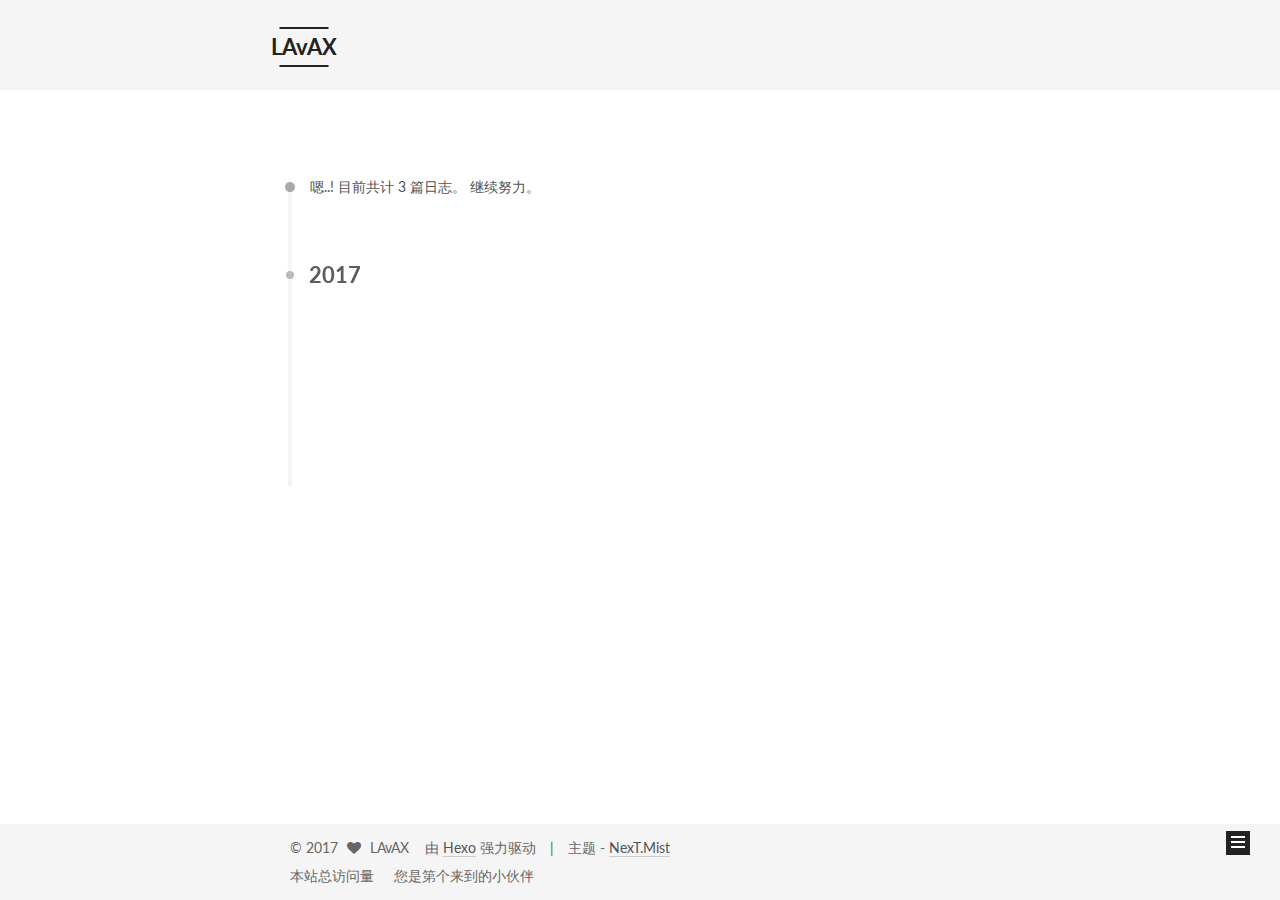
<file: archives/2017/12/index.html>
<!doctype html>



  


<html class="theme-next mist use-motion" lang="zh-Hans">
<head>
  <meta charset="UTF-8"/>
<meta http-equiv="X-UA-Compatible" content="IE=edge" />
<meta name="viewport" content="width=device-width, initial-scale=1, maximum-scale=1"/>



<meta http-equiv="Cache-Control" content="no-transform" />
<meta http-equiv="Cache-Control" content="no-siteapp" />















  
  
  <link href="/lib/fancybox/source/jquery.fancybox.css?v=2.1.5" rel="stylesheet" type="text/css" />




  
  
  
  

  
    
    
  

  

  

  

  

  
    
    
    <link href="//fonts.googleapis.com/css?family=Lato:300,300italic,400,400italic,700,700italic&subset=latin,latin-ext" rel="stylesheet" type="text/css">
  






<link href="/lib/font-awesome/css/font-awesome.min.css?v=4.6.2" rel="stylesheet" type="text/css" />

<link href="/css/main.css?v=5.1.0" rel="stylesheet" type="text/css" />


  <meta name="keywords" content="Hexo, NexT" />








  <link rel="shortcut icon" type="image/x-icon" href="/favicon.ico?v=5.1.0" />






<meta property="og:type" content="website">
<meta property="og:title" content="LAvAX">
<meta property="og:url" content="http://yoursite.com/archives/2017/12/index.html">
<meta property="og:site_name" content="LAvAX">
<meta name="twitter:card" content="summary">
<meta name="twitter:title" content="LAvAX">



<script type="text/javascript" id="hexo.configurations">
  var NexT = window.NexT || {};
  var CONFIG = {
    root: '/',
    scheme: 'Mist',
    sidebar: {"position":"left","display":"post","offset":12,"offset_float":0,"b2t":false,"scrollpercent":false},
    fancybox: true,
    motion: true,
    duoshuo: {
      userId: '0',
      author: '博主'
    },
    algolia: {
      applicationID: '',
      apiKey: '',
      indexName: '',
      hits: {"per_page":10},
      labels: {"input_placeholder":"Search for Posts","hits_empty":"We didn't find any results for the search: ${query}","hits_stats":"${hits} results found in ${time} ms"}
    }
  };
</script>



  <link rel="canonical" href="http://yoursite.com/archives/2017/12/"/>





  <title> 归档 | LAvAX </title>
</head>

<body itemscope itemtype="http://schema.org/WebPage" lang="zh-Hans">

  














  
  
    
  

  <div class="container one-collumn sidebar-position-left  page-archive  ">
    <div class="headband"></div>

    <header id="header" class="header" itemscope itemtype="http://schema.org/WPHeader">
      <div class="header-inner"><div class="site-brand-wrapper">
  <div class="site-meta ">
    

    <div class="custom-logo-site-title">
      <a href="/"  class="brand" rel="start">
        <span class="logo-line-before"><i></i></span>
        <span class="site-title">LAvAX</span>
        <span class="logo-line-after"><i></i></span>
      </a>
    </div>
      
        <p class="site-subtitle"></p>
      
  </div>

  <div class="site-nav-toggle">
    <button>
      <span class="btn-bar"></span>
      <span class="btn-bar"></span>
      <span class="btn-bar"></span>
    </button>
  </div>
</div>

<nav class="site-nav">
  

  
    <ul id="menu" class="menu">
      
        
        <li class="menu-item menu-item-home">
          <a href="/" rel="section">
            
              <i class="menu-item-icon fa fa-fw fa-home"></i> <br />
            
            首页
          </a>
        </li>
      
        
        <li class="menu-item menu-item-categories">
          <a href="/categories" rel="section">
            
              <i class="menu-item-icon fa fa-fw fa-th"></i> <br />
            
            分类
          </a>
        </li>
      
        
        <li class="menu-item menu-item-archives">
          <a href="/archives" rel="section">
            
              <i class="menu-item-icon fa fa-fw fa-archive"></i> <br />
            
            归档
          </a>
        </li>
      
        
        <li class="menu-item menu-item-tags">
          <a href="/tags" rel="section">
            
              <i class="menu-item-icon fa fa-fw fa-tags"></i> <br />
            
            标签
          </a>
        </li>
      

      
    </ul>
  

  
</nav>



 </div>
    </header>

    <main id="main" class="main">
      <div class="main-inner">
        <div class="content-wrap">
          <div id="content" class="content">
            

  <section id="posts" class="posts-collapse">
    <span class="archive-move-on"></span>

    <span class="archive-page-counter">
      
      
      
        
      
      嗯..! 目前共计 3 篇日志。 继续努力。
    </span>

    

      
      
      

      
        
        <div class="collection-title">
          <h2 class="archive-year motion-element" id="archive-year-2017">2017</h2>
        </div>
      
      

      

  <article class="post post-type-normal" itemscope itemtype="http://schema.org/Article">
    <header class="post-header">

      <h1 class="post-title">
        
            <a class="post-title-link" href="/2017/12/04/Select2/" itemprop="url">
              
                <span itemprop="name">Select2</span>
              
            </a>
        
      </h1>

      <div class="post-meta">
        <time class="post-time" itemprop="dateCreated"
              datetime="2017-12-04T19:53:38+08:00"
              content="2017-12-04" >
          12-04
        </time>
      </div>

    </header>
  </article>



    

      
      
      

      
      

      

  <article class="post post-type-normal" itemscope itemtype="http://schema.org/Article">
    <header class="post-header">

      <h1 class="post-title">
        
            <a class="post-title-link" href="/2017/12/03/ES5-Array-forEach/" itemprop="url">
              
                <span itemprop="name">ES5 Array forEach</span>
              
            </a>
        
      </h1>

      <div class="post-meta">
        <time class="post-time" itemprop="dateCreated"
              datetime="2017-12-03T20:29:48+08:00"
              content="2017-12-03" >
          12-03
        </time>
      </div>

    </header>
  </article>



    

  </section>

  


          
          </div>
          


          

        </div>
        
          
  
  <div class="sidebar-toggle">
    <div class="sidebar-toggle-line-wrap">
      <span class="sidebar-toggle-line sidebar-toggle-line-first"></span>
      <span class="sidebar-toggle-line sidebar-toggle-line-middle"></span>
      <span class="sidebar-toggle-line sidebar-toggle-line-last"></span>
    </div>
  </div>

  <aside id="sidebar" class="sidebar">
    <div class="sidebar-inner">

      

      

      <section class="site-overview sidebar-panel sidebar-panel-active">
        <div class="site-author motion-element" itemprop="author" itemscope itemtype="http://schema.org/Person">
          <img class="site-author-image" itemprop="image"
               src="/images/avatar.png"
               alt="LAvAX" />
          <p class="site-author-name" itemprop="name">LAvAX</p>
           
              <p class="site-description motion-element" itemprop="description"></p>
          
        </div>
        <nav class="site-state motion-element">

          
            <div class="site-state-item site-state-posts">
              <a href="/archives">
                <span class="site-state-item-count">3</span>
                <span class="site-state-item-name">日志</span>
              </a>
            </div>
          

          
            
            
            <div class="site-state-item site-state-categories">
              <a href="/categories/index.html">
                <span class="site-state-item-count">1</span>
                <span class="site-state-item-name">分类</span>
              </a>
            </div>
          

          
            
            
            <div class="site-state-item site-state-tags">
              <a href="/tags/index.html">
                <span class="site-state-item-count">3</span>
                <span class="site-state-item-name">标签</span>
              </a>
            </div>
          

        </nav>

        

        <div class="links-of-author motion-element">
          
        </div>

        
        

        
        

        


      </section>

      

      

    </div>
  </aside>


        
      </div>
    </main>

    <footer id="footer" class="footer">
      <div class="footer-inner">
        <div class="copyright" >
  
  &copy; 
  <span itemprop="copyrightYear">2017</span>
  <span class="with-love">
    <i class="fa fa-heart"></i>
  </span>
  <span class="author" itemprop="copyrightHolder">LAvAX</span>
  <span>&nbsp;&nbsp;</span>
  
  <div class="powered-by">
    由 <a class="theme-link" href="https://hexo.io">Hexo</a> 强力驱动
  </div>

  <div class="theme-info">
    主题 -
    <a class="theme-link" href="https://github.com/iissnan/hexo-theme-next">
      NexT.Mist
    </a>
  </div>

</div>
<script async src="https://dn-lbstatics.qbox.me/busuanzi/2.3/busuanzi.pure.mini.js"></script>
本站总访问量 <span id="busuanzi_value_site_pv"></span> &nbsp&nbsp&nbsp
您是第<span id="busuanzi_value_site_uv"></span>个来到的小伙伴


        

        
      </div>
    </footer>

    
      <div class="back-to-top">
        <i class="fa fa-arrow-up"></i>
        
      </div>
    
    
  </div>

  

<script type="text/javascript">
  if (Object.prototype.toString.call(window.Promise) !== '[object Function]') {
    window.Promise = null;
  }
</script>









  




  
  <script type="text/javascript" src="/lib/jquery/index.js?v=2.1.3"></script>

  
  <script type="text/javascript" src="/lib/fastclick/lib/fastclick.min.js?v=1.0.6"></script>

  
  <script type="text/javascript" src="/lib/jquery_lazyload/jquery.lazyload.js?v=1.9.7"></script>

  
  <script type="text/javascript" src="/lib/velocity/velocity.min.js?v=1.2.1"></script>

  
  <script type="text/javascript" src="/lib/velocity/velocity.ui.min.js?v=1.2.1"></script>

  
  <script type="text/javascript" src="/lib/fancybox/source/jquery.fancybox.pack.js?v=2.1.5"></script>


  


  <script type="text/javascript" src="/js/src/utils.js?v=5.1.0"></script>

  <script type="text/javascript" src="/js/src/motion.js?v=5.1.0"></script>



  
  

  
  
    <script type="text/javascript" id="motion.page.archive">
      $('.archive-year').velocity('transition.slideLeftIn');
    </script>
  


  


  <script type="text/javascript" src="/js/src/bootstrap.js?v=5.1.0"></script>



  



  




	





  





  





  



  
  

  

  

  

  


  

</body>
</html>
</file>
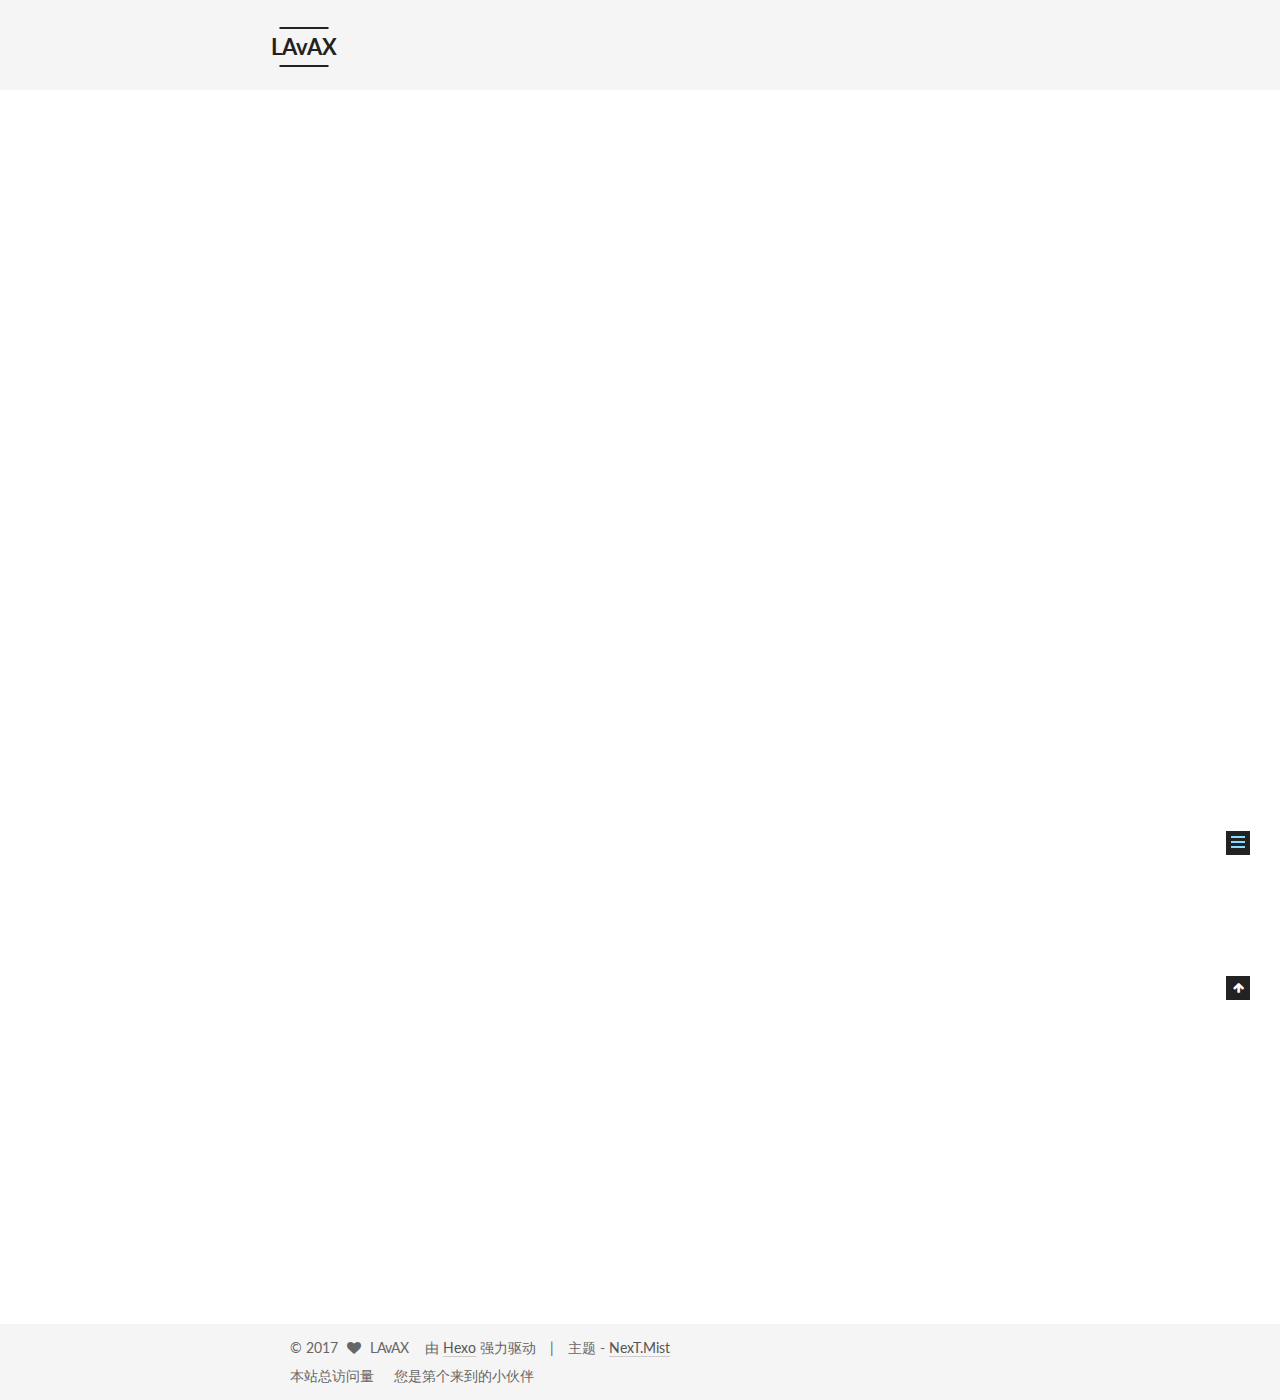
<file: 2017/03/19/hello-world/index.html>
<!doctype html>



  


<html class="theme-next mist use-motion" lang="zh-Hans">
<head>
  <meta charset="UTF-8"/>
<meta http-equiv="X-UA-Compatible" content="IE=edge" />
<meta name="viewport" content="width=device-width, initial-scale=1, maximum-scale=1"/>



<meta http-equiv="Cache-Control" content="no-transform" />
<meta http-equiv="Cache-Control" content="no-siteapp" />















  
  
  <link href="/lib/fancybox/source/jquery.fancybox.css?v=2.1.5" rel="stylesheet" type="text/css" />




  
  
  
  

  
    
    
  

  

  

  

  

  
    
    
    <link href="//fonts.googleapis.com/css?family=Lato:300,300italic,400,400italic,700,700italic&subset=latin,latin-ext" rel="stylesheet" type="text/css">
  






<link href="/lib/font-awesome/css/font-awesome.min.css?v=4.6.2" rel="stylesheet" type="text/css" />

<link href="/css/main.css?v=5.1.0" rel="stylesheet" type="text/css" />


  <meta name="keywords" content="Hexo, NexT" />








  <link rel="shortcut icon" type="image/x-icon" href="/favicon.ico?v=5.1.0" />






<meta name="description" content="Welcome to Hexo! This is your very first post. Check documentation for more info. If you get any problems when using Hexo, you can find the answer in troubleshooting or you can ask me on GitHub.
Quick">
<meta property="og:type" content="article">
<meta property="og:title" content="Hello World">
<meta property="og:url" content="http://yoursite.com/2017/03/19/hello-world/index.html">
<meta property="og:site_name" content="LAvAX">
<meta property="og:description" content="Welcome to Hexo! This is your very first post. Check documentation for more info. If you get any problems when using Hexo, you can find the answer in troubleshooting or you can ask me on GitHub.
Quick">
<meta property="og:updated_time" content="2017-03-19T10:23:42.746Z">
<meta name="twitter:card" content="summary">
<meta name="twitter:title" content="Hello World">
<meta name="twitter:description" content="Welcome to Hexo! This is your very first post. Check documentation for more info. If you get any problems when using Hexo, you can find the answer in troubleshooting or you can ask me on GitHub.
Quick">



<script type="text/javascript" id="hexo.configurations">
  var NexT = window.NexT || {};
  var CONFIG = {
    root: '/',
    scheme: 'Mist',
    sidebar: {"position":"left","display":"post","offset":12,"offset_float":0,"b2t":false,"scrollpercent":false},
    fancybox: true,
    motion: true,
    duoshuo: {
      userId: '0',
      author: '博主'
    },
    algolia: {
      applicationID: '',
      apiKey: '',
      indexName: '',
      hits: {"per_page":10},
      labels: {"input_placeholder":"Search for Posts","hits_empty":"We didn't find any results for the search: ${query}","hits_stats":"${hits} results found in ${time} ms"}
    }
  };
</script>



  <link rel="canonical" href="http://yoursite.com/2017/03/19/hello-world/"/>





  <title> Hello World | LAvAX </title>
</head>

<body itemscope itemtype="http://schema.org/WebPage" lang="zh-Hans">

  














  
  
    
  

  <div class="container one-collumn sidebar-position-left page-post-detail ">
    <div class="headband"></div>

    <header id="header" class="header" itemscope itemtype="http://schema.org/WPHeader">
      <div class="header-inner"><div class="site-brand-wrapper">
  <div class="site-meta ">
    

    <div class="custom-logo-site-title">
      <a href="/"  class="brand" rel="start">
        <span class="logo-line-before"><i></i></span>
        <span class="site-title">LAvAX</span>
        <span class="logo-line-after"><i></i></span>
      </a>
    </div>
      
        <p class="site-subtitle"></p>
      
  </div>

  <div class="site-nav-toggle">
    <button>
      <span class="btn-bar"></span>
      <span class="btn-bar"></span>
      <span class="btn-bar"></span>
    </button>
  </div>
</div>

<nav class="site-nav">
  

  
    <ul id="menu" class="menu">
      
        
        <li class="menu-item menu-item-home">
          <a href="/" rel="section">
            
              <i class="menu-item-icon fa fa-fw fa-home"></i> <br />
            
            首页
          </a>
        </li>
      
        
        <li class="menu-item menu-item-categories">
          <a href="/categories" rel="section">
            
              <i class="menu-item-icon fa fa-fw fa-th"></i> <br />
            
            分类
          </a>
        </li>
      
        
        <li class="menu-item menu-item-archives">
          <a href="/archives" rel="section">
            
              <i class="menu-item-icon fa fa-fw fa-archive"></i> <br />
            
            归档
          </a>
        </li>
      
        
        <li class="menu-item menu-item-tags">
          <a href="/tags" rel="section">
            
              <i class="menu-item-icon fa fa-fw fa-tags"></i> <br />
            
            标签
          </a>
        </li>
      

      
    </ul>
  

  
</nav>



 </div>
    </header>

    <main id="main" class="main">
      <div class="main-inner">
        <div class="content-wrap">
          <div id="content" class="content">
            

  <div id="posts" class="posts-expand">
    

  

  
  
  

  <article class="post post-type-normal " itemscope itemtype="http://schema.org/Article">
    <link itemprop="mainEntityOfPage" href="http://yoursite.com/2017/03/19/hello-world/">

    <span hidden itemprop="author" itemscope itemtype="http://schema.org/Person">
      <meta itemprop="name" content="LAvAX">
      <meta itemprop="description" content="">
      <meta itemprop="image" content="/images/avatar.png">
    </span>

    <span hidden itemprop="publisher" itemscope itemtype="http://schema.org/Organization">
      <meta itemprop="name" content="LAvAX">
    </span>

    
      <header class="post-header">

        
        
          <h1 class="post-title" itemprop="name headline">
            
            
              
                Hello World
              
            
          </h1>
        

        <div class="post-meta">
          <span class="post-time">
            
              <span class="post-meta-item-icon">
                <i class="fa fa-calendar-o"></i>
              </span>
              
                <span class="post-meta-item-text">发表于</span>
              
              <time title="创建于" itemprop="dateCreated datePublished" datetime="2017-03-19T18:23:42+08:00">
                2017-03-19
              </time>
            

            

            
          </span>

          

          
            
          

          
          <span>&nbsp; | &nbsp;
          <span id="busuanzi_value_page_pv" ></span>次阅读
          </span>
          

          
          

          

          

          

        </div>
      </header>
    


    <div class="post-body" itemprop="articleBody">

      
      

      
        <p>Welcome to <a href="https://hexo.io/" target="_blank" rel="external">Hexo</a>! This is your very first post. Check <a href="https://hexo.io/docs/" target="_blank" rel="external">documentation</a> for more info. If you get any problems when using Hexo, you can find the answer in <a href="https://hexo.io/docs/troubleshooting.html" target="_blank" rel="external">troubleshooting</a> or you can ask me on <a href="https://github.com/hexojs/hexo/issues" target="_blank" rel="external">GitHub</a>.</p>
<h2 id="Quick-Start"><a href="#Quick-Start" class="headerlink" title="Quick Start"></a>Quick Start</h2><h3 id="Create-a-new-post"><a href="#Create-a-new-post" class="headerlink" title="Create a new post"></a>Create a new post</h3><figure class="highlight bash"><table><tr><td class="gutter"><pre><div class="line">1</div></pre></td><td class="code"><pre><div class="line">$ hexo new <span class="string">"My New Post"</span></div></pre></td></tr></table></figure>
<p>More info: <a href="https://hexo.io/docs/writing.html" target="_blank" rel="external">Writing</a></p>
<h3 id="Run-server"><a href="#Run-server" class="headerlink" title="Run server"></a>Run server</h3><figure class="highlight bash"><table><tr><td class="gutter"><pre><div class="line">1</div></pre></td><td class="code"><pre><div class="line">$ hexo server</div></pre></td></tr></table></figure>
<p>More info: <a href="https://hexo.io/docs/server.html" target="_blank" rel="external">Server</a></p>
<h3 id="Generate-static-files"><a href="#Generate-static-files" class="headerlink" title="Generate static files"></a>Generate static files</h3><figure class="highlight bash"><table><tr><td class="gutter"><pre><div class="line">1</div></pre></td><td class="code"><pre><div class="line">$ hexo generate</div></pre></td></tr></table></figure>
<p>More info: <a href="https://hexo.io/docs/generating.html" target="_blank" rel="external">Generating</a></p>
<h3 id="Deploy-to-remote-sites"><a href="#Deploy-to-remote-sites" class="headerlink" title="Deploy to remote sites"></a>Deploy to remote sites</h3><figure class="highlight bash"><table><tr><td class="gutter"><pre><div class="line">1</div></pre></td><td class="code"><pre><div class="line">$ hexo deploy</div></pre></td></tr></table></figure>
<p>More info: <a href="https://hexo.io/docs/deployment.html" target="_blank" rel="external">Deployment</a></p>

      
    </div>

    <div>
      
        

      
    </div>

    <div>
      
        

      
    </div>

    <div>
      
        

      
    </div>

    <footer class="post-footer">
      

      
        
      

      
        <div class="post-nav">
          <div class="post-nav-next post-nav-item">
            
          </div>

          <span class="post-nav-divider"></span>

          <div class="post-nav-prev post-nav-item">
            
              <a href="/2017/12/03/ES5-Array-forEach/" rel="prev" title="ES5 Array forEach">
                ES5 Array forEach <i class="fa fa-chevron-right"></i>
              </a>
            
          </div>
        </div>
      

      
      
    </footer>
  </article>



    <div class="post-spread">
      
    </div>
  </div>

          
          </div>
          


          
  <div class="comments" id="comments">
    
  </div>


        </div>
        
          
  
  <div class="sidebar-toggle">
    <div class="sidebar-toggle-line-wrap">
      <span class="sidebar-toggle-line sidebar-toggle-line-first"></span>
      <span class="sidebar-toggle-line sidebar-toggle-line-middle"></span>
      <span class="sidebar-toggle-line sidebar-toggle-line-last"></span>
    </div>
  </div>

  <aside id="sidebar" class="sidebar">
    <div class="sidebar-inner">

      

      
        <ul class="sidebar-nav motion-element">
          <li class="sidebar-nav-toc sidebar-nav-active" data-target="post-toc-wrap" >
            文章目录
          </li>
          <li class="sidebar-nav-overview" data-target="site-overview">
            站点概览
          </li>
        </ul>
      

      <section class="site-overview sidebar-panel">
        <div class="site-author motion-element" itemprop="author" itemscope itemtype="http://schema.org/Person">
          <img class="site-author-image" itemprop="image"
               src="/images/avatar.png"
               alt="LAvAX" />
          <p class="site-author-name" itemprop="name">LAvAX</p>
           
              <p class="site-description motion-element" itemprop="description"></p>
          
        </div>
        <nav class="site-state motion-element">

          
            <div class="site-state-item site-state-posts">
              <a href="/archives">
                <span class="site-state-item-count">3</span>
                <span class="site-state-item-name">日志</span>
              </a>
            </div>
          

          
            
            
            <div class="site-state-item site-state-categories">
              <a href="/categories/index.html">
                <span class="site-state-item-count">1</span>
                <span class="site-state-item-name">分类</span>
              </a>
            </div>
          

          
            
            
            <div class="site-state-item site-state-tags">
              <a href="/tags/index.html">
                <span class="site-state-item-count">3</span>
                <span class="site-state-item-name">标签</span>
              </a>
            </div>
          

        </nav>

        

        <div class="links-of-author motion-element">
          
        </div>

        
        

        
        

        


      </section>

      
      <!--noindex-->
        <section class="post-toc-wrap motion-element sidebar-panel sidebar-panel-active">
          <div class="post-toc">

            
              
            

            
              <div class="post-toc-content"><ol class="nav"><li class="nav-item nav-level-2"><a class="nav-link" href="#Quick-Start"><span class="nav-number">1.</span> <span class="nav-text">Quick Start</span></a><ol class="nav-child"><li class="nav-item nav-level-3"><a class="nav-link" href="#Create-a-new-post"><span class="nav-number">1.1.</span> <span class="nav-text">Create a new post</span></a></li><li class="nav-item nav-level-3"><a class="nav-link" href="#Run-server"><span class="nav-number">1.2.</span> <span class="nav-text">Run server</span></a></li><li class="nav-item nav-level-3"><a class="nav-link" href="#Generate-static-files"><span class="nav-number">1.3.</span> <span class="nav-text">Generate static files</span></a></li><li class="nav-item nav-level-3"><a class="nav-link" href="#Deploy-to-remote-sites"><span class="nav-number">1.4.</span> <span class="nav-text">Deploy to remote sites</span></a></li></ol></li></ol></div>
            

          </div>
        </section>
      <!--/noindex-->
      

      

    </div>
  </aside>


        
      </div>
    </main>

    <footer id="footer" class="footer">
      <div class="footer-inner">
        <div class="copyright" >
  
  &copy; 
  <span itemprop="copyrightYear">2017</span>
  <span class="with-love">
    <i class="fa fa-heart"></i>
  </span>
  <span class="author" itemprop="copyrightHolder">LAvAX</span>
  <span>&nbsp;&nbsp;</span>
  
  <div class="powered-by">
    由 <a class="theme-link" href="https://hexo.io">Hexo</a> 强力驱动
  </div>

  <div class="theme-info">
    主题 -
    <a class="theme-link" href="https://github.com/iissnan/hexo-theme-next">
      NexT.Mist
    </a>
  </div>

</div>
<script async src="https://dn-lbstatics.qbox.me/busuanzi/2.3/busuanzi.pure.mini.js"></script>
本站总访问量 <span id="busuanzi_value_site_pv"></span> &nbsp&nbsp&nbsp
您是第<span id="busuanzi_value_site_uv"></span>个来到的小伙伴


        

        
      </div>
    </footer>

    
      <div class="back-to-top">
        <i class="fa fa-arrow-up"></i>
        
      </div>
    
    
  </div>

  

<script type="text/javascript">
  if (Object.prototype.toString.call(window.Promise) !== '[object Function]') {
    window.Promise = null;
  }
</script>









  




  
  <script type="text/javascript" src="/lib/jquery/index.js?v=2.1.3"></script>

  
  <script type="text/javascript" src="/lib/fastclick/lib/fastclick.min.js?v=1.0.6"></script>

  
  <script type="text/javascript" src="/lib/jquery_lazyload/jquery.lazyload.js?v=1.9.7"></script>

  
  <script type="text/javascript" src="/lib/velocity/velocity.min.js?v=1.2.1"></script>

  
  <script type="text/javascript" src="/lib/velocity/velocity.ui.min.js?v=1.2.1"></script>

  
  <script type="text/javascript" src="/lib/fancybox/source/jquery.fancybox.pack.js?v=2.1.5"></script>


  


  <script type="text/javascript" src="/js/src/utils.js?v=5.1.0"></script>

  <script type="text/javascript" src="/js/src/motion.js?v=5.1.0"></script>



  
  

  
  <script type="text/javascript" src="/js/src/scrollspy.js?v=5.1.0"></script>
<script type="text/javascript" src="/js/src/post-details.js?v=5.1.0"></script>



  


  <script type="text/javascript" src="/js/src/bootstrap.js?v=5.1.0"></script>



  



  




	





  





  





  



  
  

  

  

  

  


  

</body>
</html>
</file>
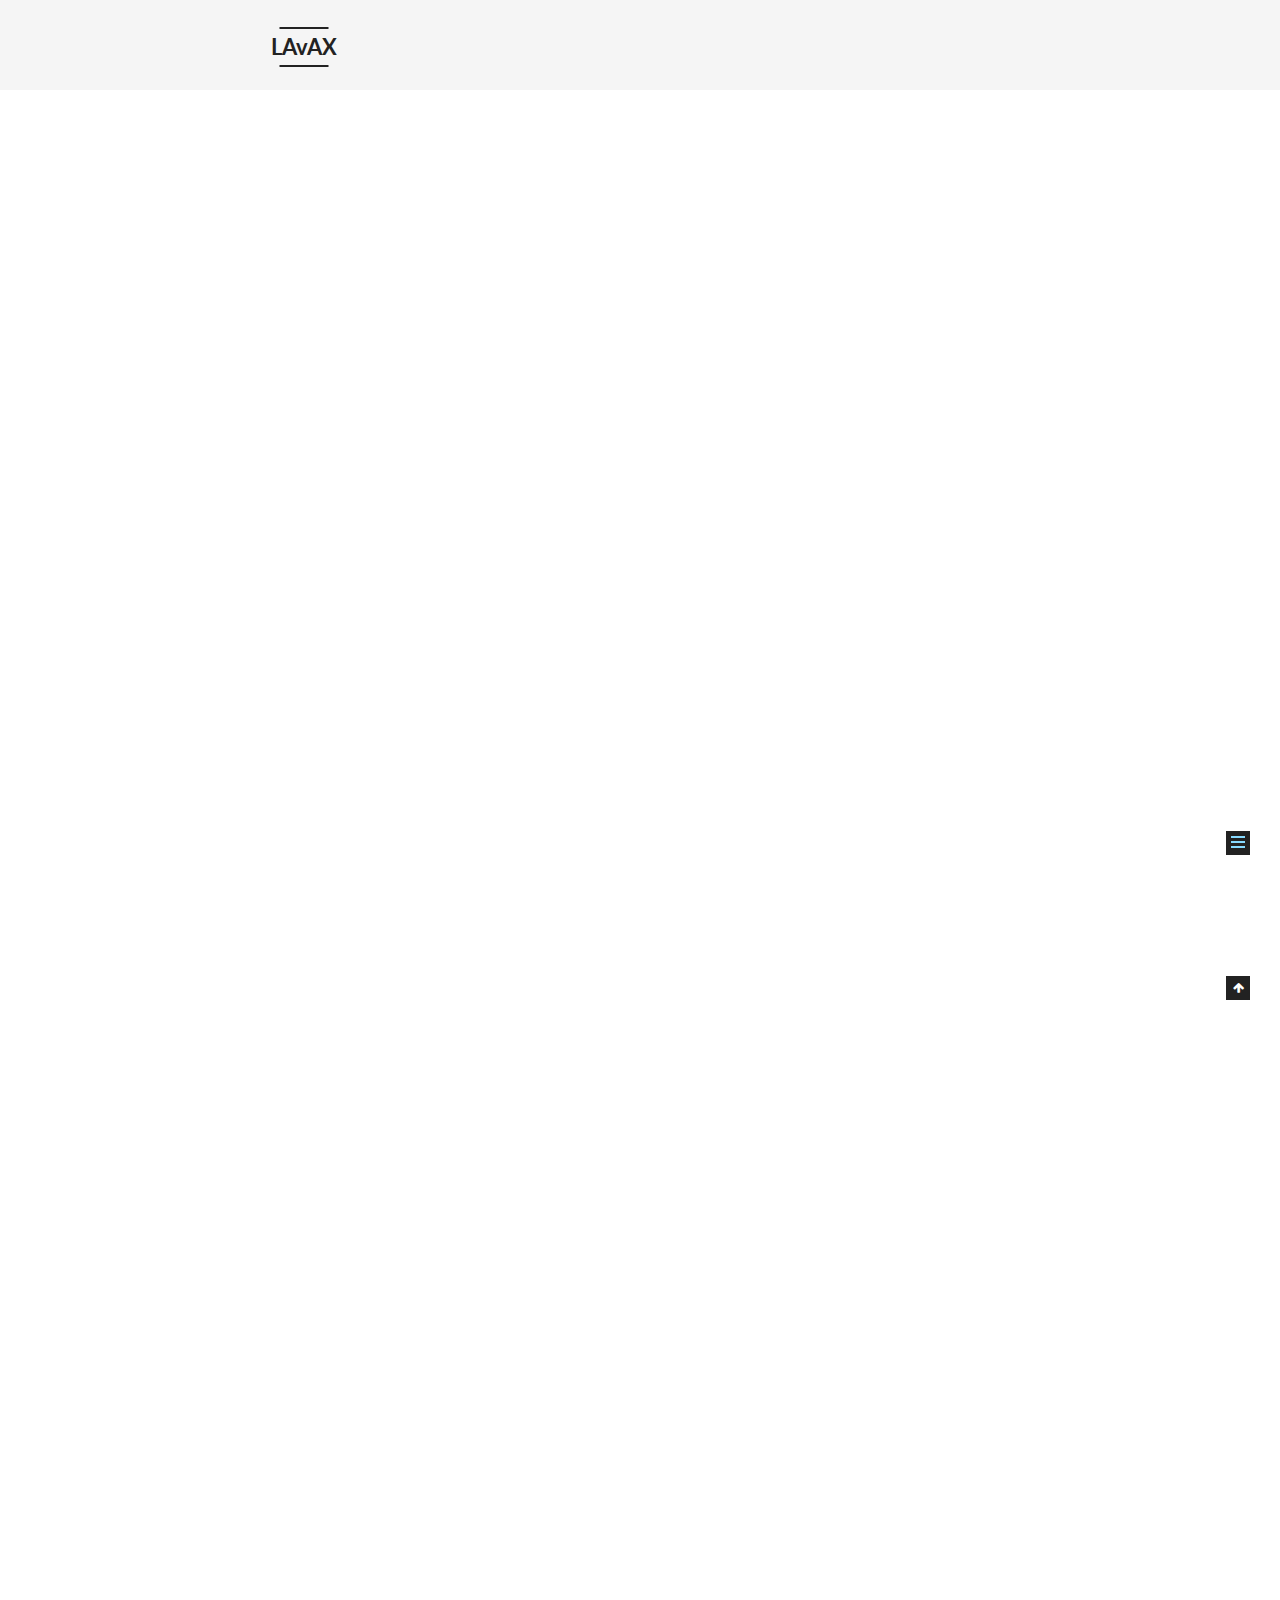
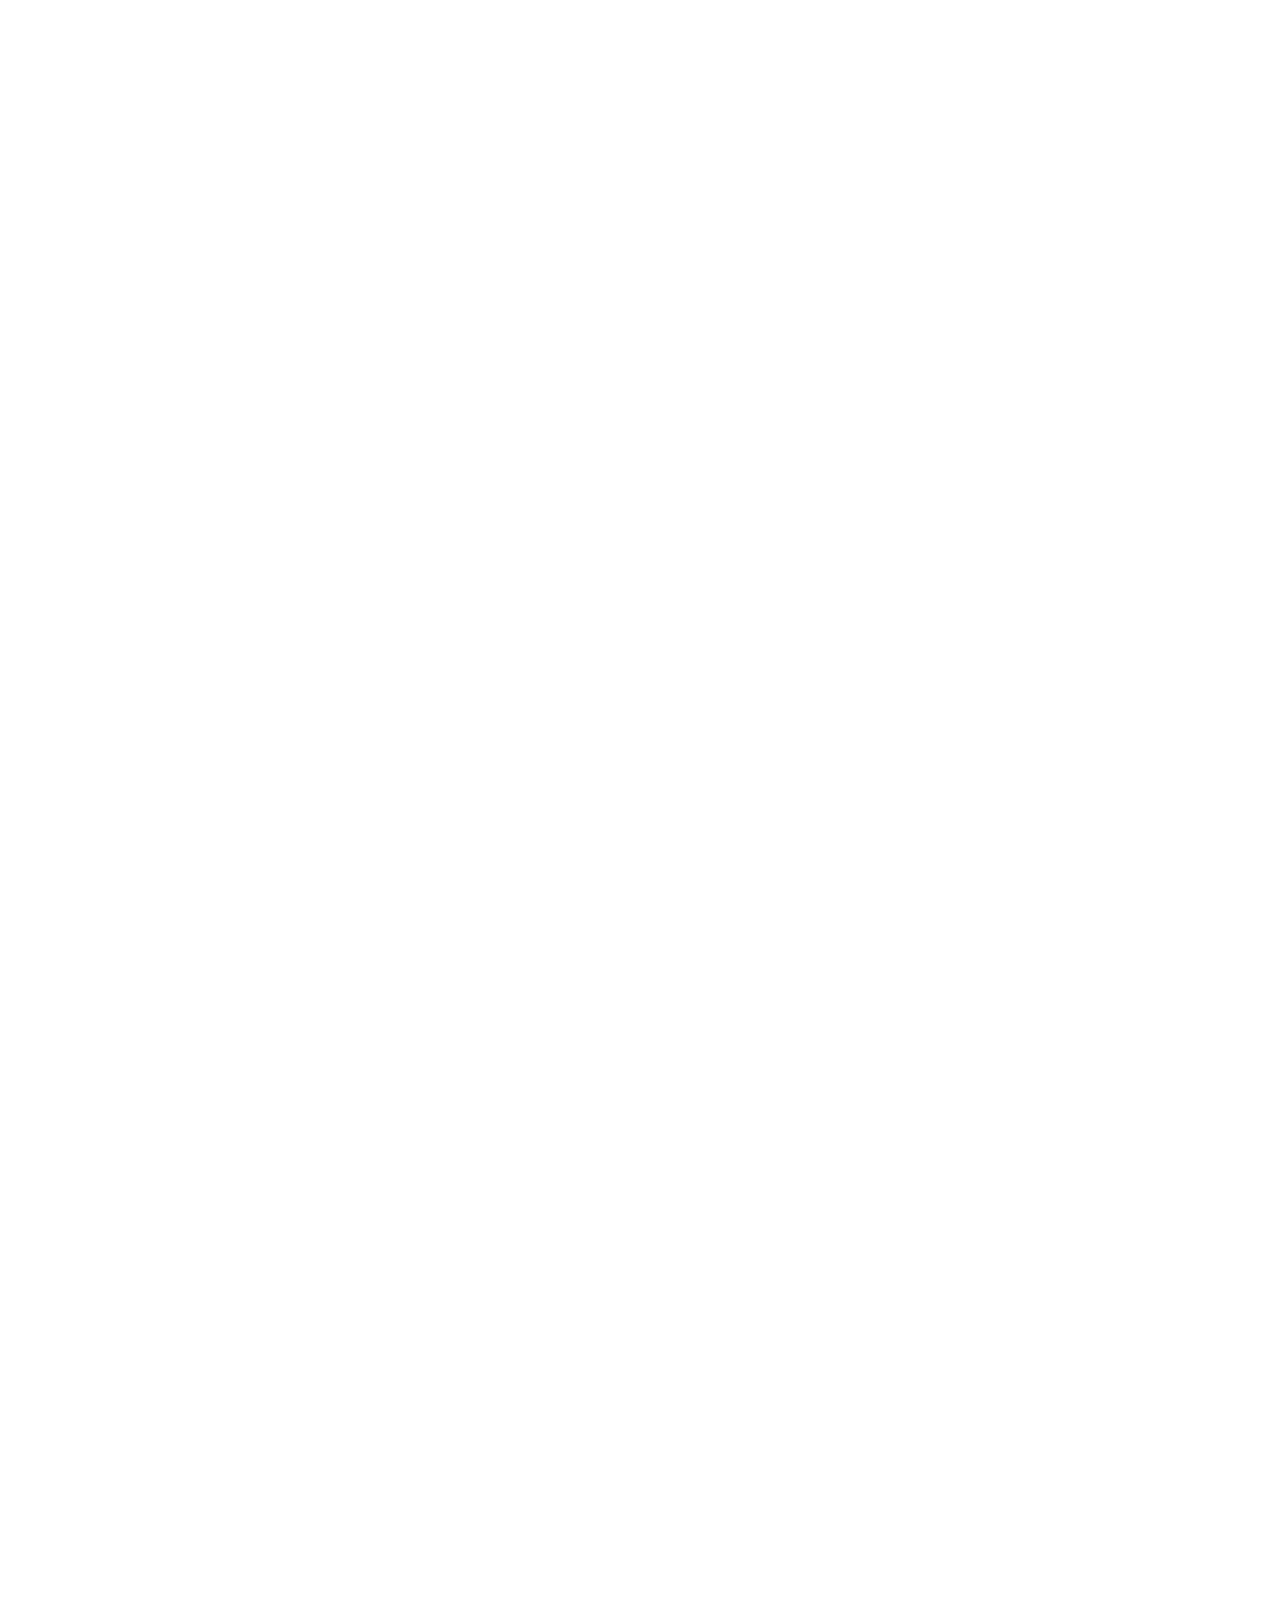
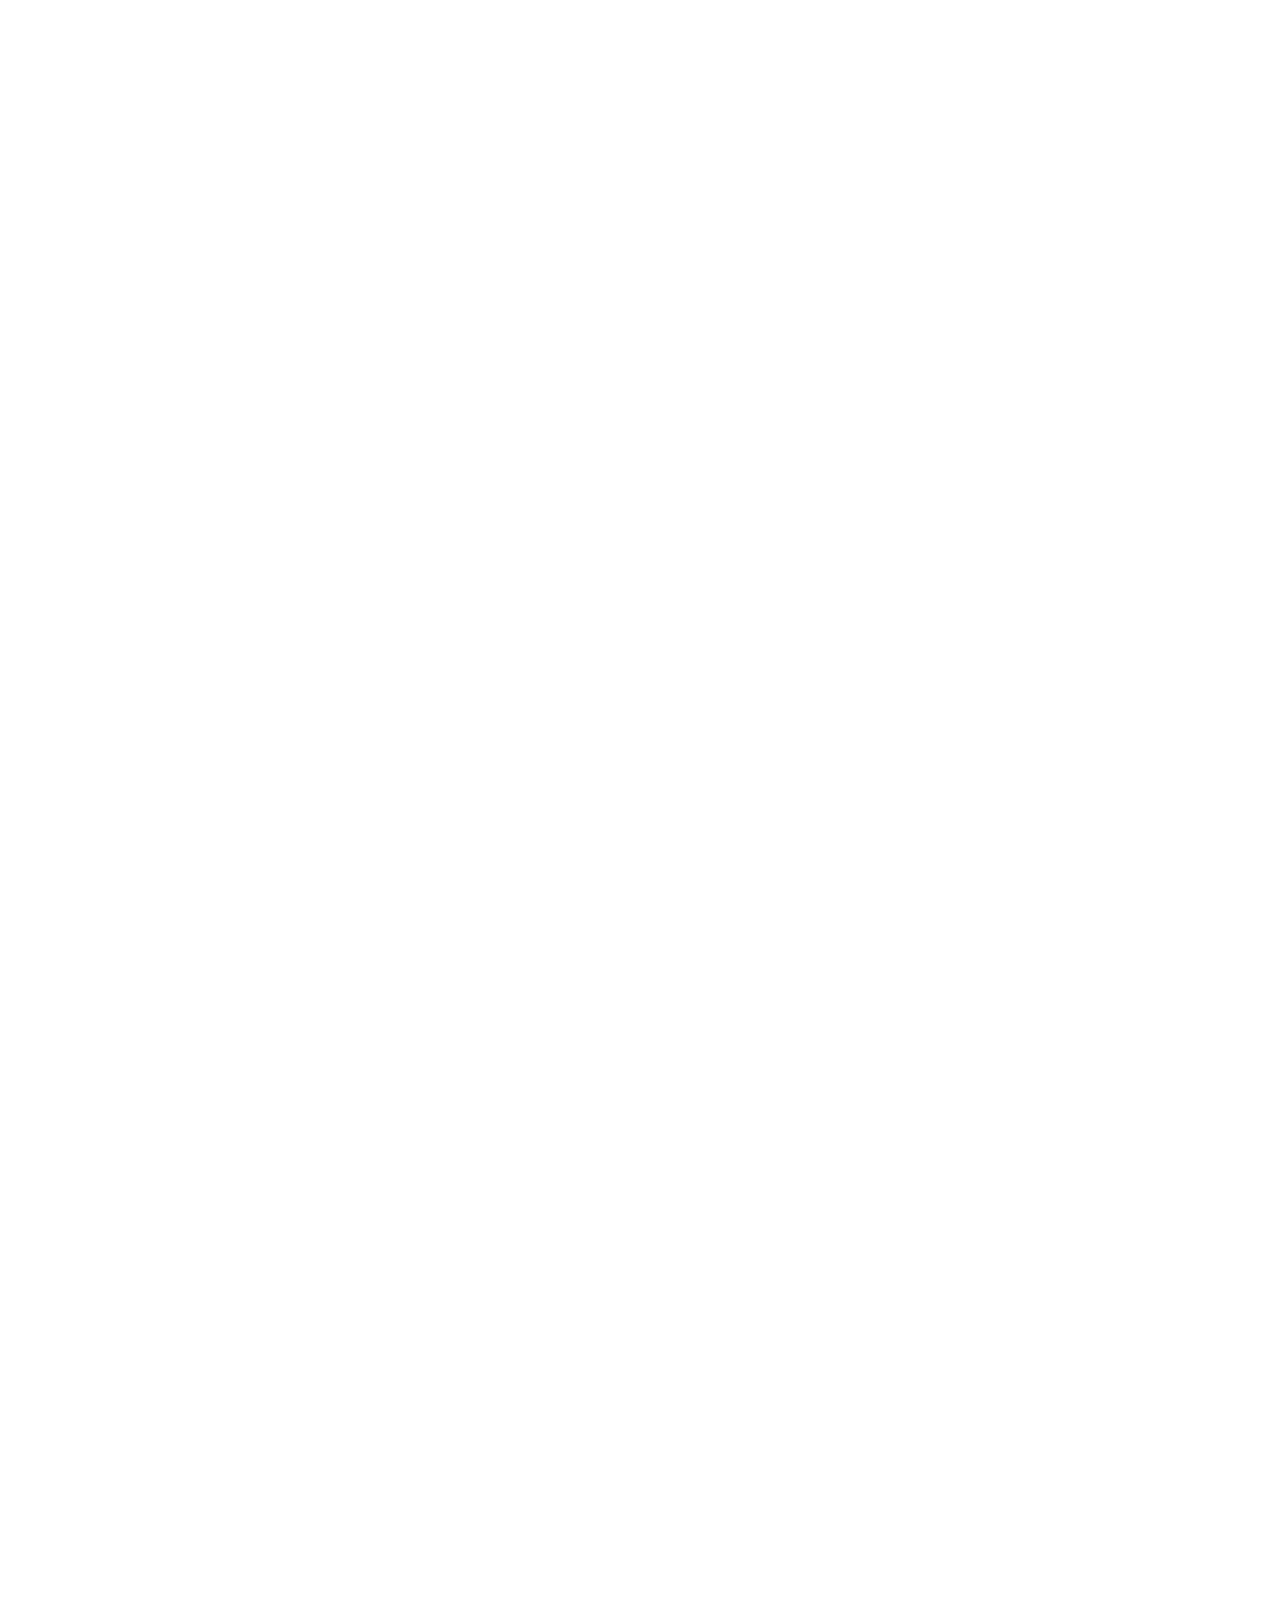
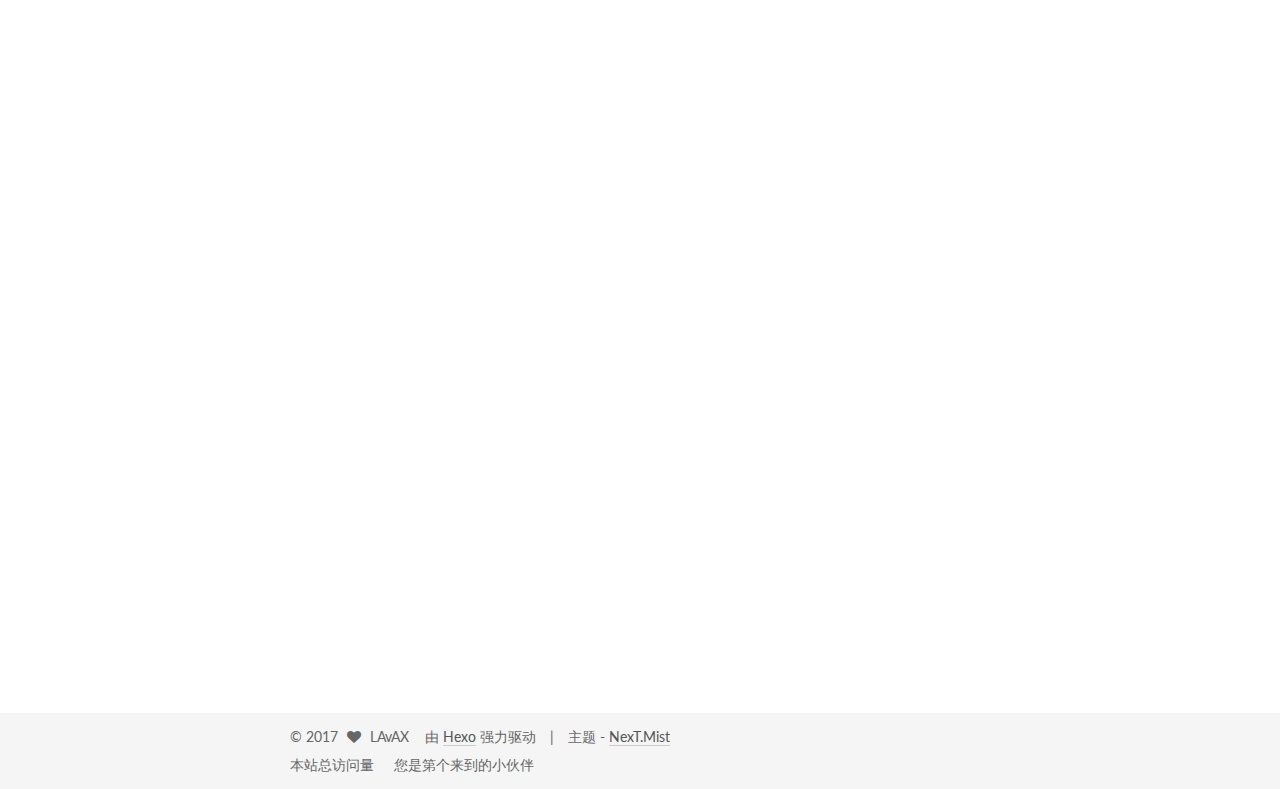
<file: 2017/12/03/ES5-Array-forEach/index.html>
<!doctype html>



  


<html class="theme-next mist use-motion" lang="zh-Hans">
<head>
  <meta charset="UTF-8"/>
<meta http-equiv="X-UA-Compatible" content="IE=edge" />
<meta name="viewport" content="width=device-width, initial-scale=1, maximum-scale=1"/>



<meta http-equiv="Cache-Control" content="no-transform" />
<meta http-equiv="Cache-Control" content="no-siteapp" />















  
  
  <link href="/lib/fancybox/source/jquery.fancybox.css?v=2.1.5" rel="stylesheet" type="text/css" />




  
  
  
  

  
    
    
  

  

  

  

  

  
    
    
    <link href="//fonts.googleapis.com/css?family=Lato:300,300italic,400,400italic,700,700italic&subset=latin,latin-ext" rel="stylesheet" type="text/css">
  






<link href="/lib/font-awesome/css/font-awesome.min.css?v=4.6.2" rel="stylesheet" type="text/css" />

<link href="/css/main.css?v=5.1.0" rel="stylesheet" type="text/css" />


  <meta name="keywords" content="js,array," />








  <link rel="shortcut icon" type="image/x-icon" href="/favicon.ico?v=5.1.0" />






<meta name="description" content="ES5中新增了写数组方法，如下：123456789forEach (js v1.6)map (js v1.6)filter (js v1.6)some (js v1.6)every (js v1.6)indexOf (js v1.6)lastIndexOf (js v1.6)reduce (js v1.8)reduceRight (js v1.8)
浏览器支持12345Opera 11+Firef">
<meta property="og:type" content="article">
<meta property="og:title" content="ES5 Array forEach">
<meta property="og:url" content="http://yoursite.com/2017/12/03/ES5-Array-forEach/index.html">
<meta property="og:site_name" content="LAvAX">
<meta property="og:description" content="ES5中新增了写数组方法，如下：123456789forEach (js v1.6)map (js v1.6)filter (js v1.6)some (js v1.6)every (js v1.6)indexOf (js v1.6)lastIndexOf (js v1.6)reduce (js v1.8)reduceRight (js v1.8)
浏览器支持12345Opera 11+Firef">
<meta property="og:updated_time" content="2017-12-04T13:54:30.812Z">
<meta name="twitter:card" content="summary">
<meta name="twitter:title" content="ES5 Array forEach">
<meta name="twitter:description" content="ES5中新增了写数组方法，如下：123456789forEach (js v1.6)map (js v1.6)filter (js v1.6)some (js v1.6)every (js v1.6)indexOf (js v1.6)lastIndexOf (js v1.6)reduce (js v1.8)reduceRight (js v1.8)
浏览器支持12345Opera 11+Firef">



<script type="text/javascript" id="hexo.configurations">
  var NexT = window.NexT || {};
  var CONFIG = {
    root: '/',
    scheme: 'Mist',
    sidebar: {"position":"left","display":"post","offset":12,"offset_float":0,"b2t":false,"scrollpercent":false},
    fancybox: true,
    motion: true,
    duoshuo: {
      userId: '0',
      author: '博主'
    },
    algolia: {
      applicationID: '',
      apiKey: '',
      indexName: '',
      hits: {"per_page":10},
      labels: {"input_placeholder":"Search for Posts","hits_empty":"We didn't find any results for the search: ${query}","hits_stats":"${hits} results found in ${time} ms"}
    }
  };
</script>



  <link rel="canonical" href="http://yoursite.com/2017/12/03/ES5-Array-forEach/"/>





  <title> ES5 Array forEach | LAvAX </title>
</head>

<body itemscope itemtype="http://schema.org/WebPage" lang="zh-Hans">

  














  
  
    
  

  <div class="container one-collumn sidebar-position-left page-post-detail ">
    <div class="headband"></div>

    <header id="header" class="header" itemscope itemtype="http://schema.org/WPHeader">
      <div class="header-inner"><div class="site-brand-wrapper">
  <div class="site-meta ">
    

    <div class="custom-logo-site-title">
      <a href="/"  class="brand" rel="start">
        <span class="logo-line-before"><i></i></span>
        <span class="site-title">LAvAX</span>
        <span class="logo-line-after"><i></i></span>
      </a>
    </div>
      
        <p class="site-subtitle"></p>
      
  </div>

  <div class="site-nav-toggle">
    <button>
      <span class="btn-bar"></span>
      <span class="btn-bar"></span>
      <span class="btn-bar"></span>
    </button>
  </div>
</div>

<nav class="site-nav">
  

  
    <ul id="menu" class="menu">
      
        
        <li class="menu-item menu-item-home">
          <a href="/" rel="section">
            
              <i class="menu-item-icon fa fa-fw fa-home"></i> <br />
            
            首页
          </a>
        </li>
      
        
        <li class="menu-item menu-item-categories">
          <a href="/categories" rel="section">
            
              <i class="menu-item-icon fa fa-fw fa-th"></i> <br />
            
            分类
          </a>
        </li>
      
        
        <li class="menu-item menu-item-archives">
          <a href="/archives" rel="section">
            
              <i class="menu-item-icon fa fa-fw fa-archive"></i> <br />
            
            归档
          </a>
        </li>
      
        
        <li class="menu-item menu-item-tags">
          <a href="/tags" rel="section">
            
              <i class="menu-item-icon fa fa-fw fa-tags"></i> <br />
            
            标签
          </a>
        </li>
      

      
    </ul>
  

  
</nav>



 </div>
    </header>

    <main id="main" class="main">
      <div class="main-inner">
        <div class="content-wrap">
          <div id="content" class="content">
            

  <div id="posts" class="posts-expand">
    

  

  
  
  

  <article class="post post-type-normal " itemscope itemtype="http://schema.org/Article">
    <link itemprop="mainEntityOfPage" href="http://yoursite.com/2017/12/03/ES5-Array-forEach/">

    <span hidden itemprop="author" itemscope itemtype="http://schema.org/Person">
      <meta itemprop="name" content="LAvAX">
      <meta itemprop="description" content="">
      <meta itemprop="image" content="/images/avatar.png">
    </span>

    <span hidden itemprop="publisher" itemscope itemtype="http://schema.org/Organization">
      <meta itemprop="name" content="LAvAX">
    </span>

    
      <header class="post-header">

        
        
          <h1 class="post-title" itemprop="name headline">
            
            
              
                ES5 Array forEach
              
            
          </h1>
        

        <div class="post-meta">
          <span class="post-time">
            
              <span class="post-meta-item-icon">
                <i class="fa fa-calendar-o"></i>
              </span>
              
                <span class="post-meta-item-text">发表于</span>
              
              <time title="创建于" itemprop="dateCreated datePublished" datetime="2017-12-03T20:29:48+08:00">
                2017-12-03
              </time>
            

            

            
          </span>

          
            <span class="post-category" >
            
              <span class="post-meta-divider">|</span>
            
              <span class="post-meta-item-icon">
                <i class="fa fa-folder-o"></i>
              </span>
              
                <span class="post-meta-item-text">分类于</span>
              
              
                <span itemprop="about" itemscope itemtype="http://schema.org/Thing">
                  <a href="/categories/前端/" itemprop="url" rel="index">
                    <span itemprop="name">前端</span>
                  </a>
                </span>

                
                
              
            </span>
          

          
            
          

          
          <span>&nbsp; | &nbsp;
          <span id="busuanzi_value_page_pv" ></span>次阅读
          </span>
          

          
          

          

          

          

        </div>
      </header>
    


    <div class="post-body" itemprop="articleBody">

      
      

      
        <h3 id="ES5中新增了写数组方法，如下："><a href="#ES5中新增了写数组方法，如下：" class="headerlink" title="ES5中新增了写数组方法，如下："></a>ES5中新增了写数组方法，如下：</h3><figure class="highlight bash"><table><tr><td class="gutter"><pre><div class="line">1</div><div class="line">2</div><div class="line">3</div><div class="line">4</div><div class="line">5</div><div class="line">6</div><div class="line">7</div><div class="line">8</div><div class="line">9</div></pre></td><td class="code"><pre><div class="line"><span class="keyword">for</span>Each (js v1.6)</div><div class="line">map (js v1.6)</div><div class="line">filter (js v1.6)</div><div class="line">some (js v1.6)</div><div class="line">every (js v1.6)</div><div class="line">indexOf (js v1.6)</div><div class="line">lastIndexOf (js v1.6)</div><div class="line">reduce (js v1.8)</div><div class="line">reduceRight (js v1.8)</div></pre></td></tr></table></figure>
<h3 id="浏览器支持"><a href="#浏览器支持" class="headerlink" title="浏览器支持"></a>浏览器支持</h3><figure class="highlight bash"><table><tr><td class="gutter"><pre><div class="line">1</div><div class="line">2</div><div class="line">3</div><div class="line">4</div><div class="line">5</div></pre></td><td class="code"><pre><div class="line">Opera 11+</div><div class="line">Firefox 3.6+</div><div class="line">Safari 5+</div><div class="line">Chrome 8+</div><div class="line">Internet Explorer 9+</div></pre></td></tr></table></figure>
<h3 id="forEach方法的function回调支持3个参数"><a href="#forEach方法的function回调支持3个参数" class="headerlink" title="forEach方法的function回调支持3个参数"></a>forEach方法的function回调支持3个参数</h3><figure class="highlight bash"><table><tr><td class="gutter"><pre><div class="line">1</div><div class="line">2</div><div class="line">3</div></pre></td><td class="code"><pre><div class="line">[].forEach(<span class="keyword">function</span>(value, index, array) &#123;</div><div class="line">    // ...</div><div class="line">&#125;);</div></pre></td></tr></table></figure>
<h3 id="对比jQuery中的-each方法："><a href="#对比jQuery中的-each方法：" class="headerlink" title="对比jQuery中的$.each方法："></a>对比jQuery中的$.each方法：</h3><figure class="highlight bash"><table><tr><td class="gutter"><pre><div class="line">1</div><div class="line">2</div><div class="line">3</div></pre></td><td class="code"><pre><div class="line">$.each([], <span class="keyword">function</span>(index, value, array) &#123;</div><div class="line">    // ...</div><div class="line">&#125;);</div></pre></td></tr></table></figure>
<h3 id="IE6-IE8进行仿真扩展"><a href="#IE6-IE8进行仿真扩展" class="headerlink" title="IE6-IE8进行仿真扩展"></a>IE6-IE8进行仿真扩展</h3><figure class="highlight bash"><table><tr><td class="gutter"><pre><div class="line">1</div><div class="line">2</div><div class="line">3</div><div class="line">4</div><div class="line">5</div><div class="line">6</div><div class="line">7</div><div class="line">8</div><div class="line">9</div></pre></td><td class="code"><pre><div class="line"><span class="keyword">if</span> (typeof Array.prototype.forEach != <span class="string">"function"</span>) &#123;</div><div class="line">  Array.prototype.forEach = <span class="keyword">function</span> (fn, context) &#123;</div><div class="line">    <span class="keyword">for</span> (var k = 0, length = this.length; k &lt; length; k++) &#123;</div><div class="line">      <span class="keyword">if</span> (typeof fn === <span class="string">"function"</span> &amp;&amp; Object.prototype.hasOwnProperty.call(this, k)) &#123;</div><div class="line">        fn.call(context, this[k], k, this);</div><div class="line">      &#125;</div><div class="line">    &#125;</div><div class="line">  &#125;;</div><div class="line">&#125;</div></pre></td></tr></table></figure>
<h2 id="Array-prototype-forEach"><a href="#Array-prototype-forEach" class="headerlink" title="Array.prototype.forEach()"></a>Array.prototype.forEach()</h2><h3 id="Converting-from-for-to-forEach"><a href="#Converting-from-for-to-forEach" class="headerlink" title="Converting from for to forEach"></a>Converting from for to forEach</h3><p>before<br><figure class="highlight bash"><table><tr><td class="gutter"><pre><div class="line">1</div><div class="line">2</div><div class="line">3</div><div class="line">4</div><div class="line">5</div><div class="line">6</div></pre></td><td class="code"><pre><div class="line">const items = [<span class="string">'item1'</span>, <span class="string">'item2'</span>, <span class="string">'item3'</span>];</div><div class="line">const copy = [];</div><div class="line"></div><div class="line"><span class="keyword">for</span> (<span class="built_in">let</span> i=0; i&lt;items.length; i++) &#123;</div><div class="line">  copy.push(items[i])</div><div class="line">&#125;</div></pre></td></tr></table></figure></p>
<p>after<br><figure class="highlight bash"><table><tr><td class="gutter"><pre><div class="line">1</div><div class="line">2</div><div class="line">3</div><div class="line">4</div><div class="line">5</div><div class="line">6</div></pre></td><td class="code"><pre><div class="line">const items = [<span class="string">'item1'</span>, <span class="string">'item2'</span>, <span class="string">'item3'</span>];</div><div class="line">const copy = [];</div><div class="line"></div><div class="line">items.forEach(<span class="keyword">function</span>(item)&#123;</div><div class="line">  copy.push(item)</div><div class="line">&#125;);</div></pre></td></tr></table></figure></p>
<h3 id="Printing-the-contents-of-an-array"><a href="#Printing-the-contents-of-an-array" class="headerlink" title="Printing the contents of an array"></a>Printing the contents of an array</h3><figure class="highlight bash"><table><tr><td class="gutter"><pre><div class="line">1</div><div class="line">2</div><div class="line">3</div><div class="line">4</div><div class="line">5</div><div class="line">6</div><div class="line">7</div><div class="line">8</div><div class="line">9</div><div class="line">10</div><div class="line">11</div></pre></td><td class="code"><pre><div class="line"><span class="keyword">function</span> <span class="built_in">log</span>ArrayElements(element, index, array) &#123;</div><div class="line">  console.log(<span class="string">'a['</span> + index + <span class="string">'] = '</span> + element);</div><div class="line">&#125;</div><div class="line"></div><div class="line">// Notice that index 2 is skipped since there is no item at</div><div class="line">// that position <span class="keyword">in</span> the array.</div><div class="line">[2, 5, , 9].forEach(<span class="built_in">log</span>ArrayElements);</div><div class="line">// logs:</div><div class="line">// a[0] = 2</div><div class="line">// a[1] = 5</div><div class="line">// a[3] = 9</div></pre></td></tr></table></figure>
<h3 id="Using-thisArg"><a href="#Using-thisArg" class="headerlink" title="Using thisArg"></a>Using thisArg</h3><figure class="highlight bash"><table><tr><td class="gutter"><pre><div class="line">1</div><div class="line">2</div><div class="line">3</div><div class="line">4</div><div class="line">5</div><div class="line">6</div><div class="line">7</div><div class="line">8</div><div class="line">9</div><div class="line">10</div><div class="line">11</div><div class="line">12</div><div class="line">13</div><div class="line">14</div><div class="line">15</div><div class="line">16</div><div class="line">17</div><div class="line">18</div></pre></td><td class="code"><pre><div class="line"><span class="keyword">function</span> <span class="function"><span class="title">Counter</span></span>() &#123;</div><div class="line">  this.sum = 0;</div><div class="line">  this.count = 0;</div><div class="line">&#125;</div><div class="line">Counter.prototype.add = <span class="keyword">function</span>(array) &#123;</div><div class="line">  array.forEach(<span class="keyword">function</span>(entry) &#123;</div><div class="line">    this.sum += entry;</div><div class="line">    ++this.count;</div><div class="line">  &#125;, this);</div><div class="line">  // ^---- Note</div><div class="line">&#125;;</div><div class="line"></div><div class="line">const obj = new Counter();</div><div class="line">obj.add([2, 5, 9]);</div><div class="line">obj.count;</div><div class="line">// 3</div><div class="line">obj.sum;</div><div class="line">// 16</div></pre></td></tr></table></figure>
<h3 id="An-object-copy-function"><a href="#An-object-copy-function" class="headerlink" title="An object copy function"></a>An object copy function</h3><figure class="highlight bash"><table><tr><td class="gutter"><pre><div class="line">1</div><div class="line">2</div><div class="line">3</div><div class="line">4</div><div class="line">5</div><div class="line">6</div><div class="line">7</div><div class="line">8</div><div class="line">9</div><div class="line">10</div><div class="line">11</div><div class="line">12</div><div class="line">13</div><div class="line">14</div></pre></td><td class="code"><pre><div class="line"><span class="keyword">function</span> copy(obj) &#123;</div><div class="line">  const copy = Object.create(Object.getPrototypeOf(obj));</div><div class="line">  const propNames = Object.getOwnPropertyNames(obj);</div><div class="line"></div><div class="line">  propNames.forEach(<span class="keyword">function</span>(name) &#123;</div><div class="line">    const desc = Object.getOwnPropertyDescriptor(obj, name);</div><div class="line">    Object.defineProperty(copy, name, desc);</div><div class="line">  &#125;);</div><div class="line"></div><div class="line">  <span class="built_in">return</span> copy;</div><div class="line">&#125;</div><div class="line"></div><div class="line">const obj1 = &#123; a: 1, b: 2 &#125;;</div><div class="line">const obj2 = copy(obj1); // obj2 looks like obj1 now</div></pre></td></tr></table></figure>
<h3 id="An-object-copy-function-1"><a href="#An-object-copy-function-1" class="headerlink" title="An object copy function"></a>An object copy function</h3><figure class="highlight bash"><table><tr><td class="gutter"><pre><div class="line">1</div><div class="line">2</div><div class="line">3</div><div class="line">4</div><div class="line">5</div><div class="line">6</div><div class="line">7</div><div class="line">8</div><div class="line">9</div><div class="line">10</div><div class="line">11</div><div class="line">12</div><div class="line">13</div><div class="line">14</div></pre></td><td class="code"><pre><div class="line"><span class="keyword">function</span> copy(obj) &#123;</div><div class="line">  const copy = Object.create(Object.getPrototypeOf(obj));</div><div class="line">  const propNames = Object.getOwnPropertyNames(obj);</div><div class="line"></div><div class="line">  propNames.forEach(<span class="keyword">function</span>(name) &#123;</div><div class="line">    const desc = Object.getOwnPropertyDescriptor(obj, name);</div><div class="line">    Object.defineProperty(copy, name, desc);</div><div class="line">  &#125;);</div><div class="line"></div><div class="line">  <span class="built_in">return</span> copy;</div><div class="line">&#125;</div><div class="line"></div><div class="line">const obj1 = &#123; a: 1, b: 2 &#125;;</div><div class="line">const obj2 = copy(obj1); // obj2 looks like obj1 now</div></pre></td></tr></table></figure>
<h3 id="If-the-array-is-modified-during-iteration-other-elements-might-be-skipped"><a href="#If-the-array-is-modified-during-iteration-other-elements-might-be-skipped" class="headerlink" title="If the array is modified during iteration, other elements might be skipped."></a>If the array is modified during iteration, other elements might be skipped.</h3><figure class="highlight bash"><table><tr><td class="gutter"><pre><div class="line">1</div><div class="line">2</div><div class="line">3</div><div class="line">4</div><div class="line">5</div><div class="line">6</div><div class="line">7</div><div class="line">8</div><div class="line">9</div><div class="line">10</div></pre></td><td class="code"><pre><div class="line">var words = [<span class="string">'one'</span>, <span class="string">'two'</span>, <span class="string">'three'</span>, <span class="string">'four'</span>];</div><div class="line">words.forEach(<span class="keyword">function</span>(word) &#123;</div><div class="line">  console.log(word);</div><div class="line">  <span class="keyword">if</span> (word === <span class="string">'two'</span>) &#123;</div><div class="line">    words.shift();</div><div class="line">  &#125;</div><div class="line">&#125;);</div><div class="line">// one</div><div class="line">// two</div><div class="line">// four</div></pre></td></tr></table></figure>
<h2 id="Object-prototype-hasOwnProperty"><a href="#Object-prototype-hasOwnProperty" class="headerlink" title="Object.prototype.hasOwnProperty()"></a>Object.prototype.hasOwnProperty()</h2><h3 id="使用-hasOwnProperty-方法判断属性是否存在"><a href="#使用-hasOwnProperty-方法判断属性是否存在" class="headerlink" title="使用 hasOwnProperty 方法判断属性是否存在"></a>使用 hasOwnProperty 方法判断属性是否存在</h3><figure class="highlight bash"><table><tr><td class="gutter"><pre><div class="line">1</div><div class="line">2</div><div class="line">3</div><div class="line">4</div><div class="line">5</div><div class="line">6</div><div class="line">7</div><div class="line">8</div><div class="line">9</div><div class="line">10</div><div class="line">11</div></pre></td><td class="code"><pre><div class="line">o = new Object();</div><div class="line">o.prop = <span class="string">'exists'</span>;</div><div class="line"></div><div class="line"><span class="keyword">function</span> <span class="function"><span class="title">changeO</span></span>() &#123;</div><div class="line">  o.newprop = o.prop;</div><div class="line">  delete o.prop;</div><div class="line">&#125;</div><div class="line"></div><div class="line">o.hasOwnProperty(<span class="string">'prop'</span>);   // 返回 <span class="literal">true</span></div><div class="line">changeO();</div><div class="line">o.hasOwnProperty(<span class="string">'prop'</span>);   // 返回 <span class="literal">false</span></div></pre></td></tr></table></figure>
<h3 id="自身属性与继承属性"><a href="#自身属性与继承属性" class="headerlink" title="自身属性与继承属性"></a>自身属性与继承属性</h3><figure class="highlight bash"><table><tr><td class="gutter"><pre><div class="line">1</div><div class="line">2</div><div class="line">3</div><div class="line">4</div><div class="line">5</div></pre></td><td class="code"><pre><div class="line">o = new Object();</div><div class="line">o.prop = <span class="string">'exists'</span>;</div><div class="line">o.hasOwnProperty(<span class="string">'prop'</span>);             // 返回 <span class="literal">true</span></div><div class="line">o.hasOwnProperty(<span class="string">'toString'</span>);         // 返回 <span class="literal">false</span></div><div class="line">o.hasOwnProperty(<span class="string">'hasOwnProperty'</span>);   // 返回 <span class="literal">false</span></div></pre></td></tr></table></figure>
<h3 id="遍历一个对象的所有自身属性"><a href="#遍历一个对象的所有自身属性" class="headerlink" title="遍历一个对象的所有自身属性"></a>遍历一个对象的所有自身属性</h3><figure class="highlight bash"><table><tr><td class="gutter"><pre><div class="line">1</div><div class="line">2</div><div class="line">3</div><div class="line">4</div><div class="line">5</div><div class="line">6</div><div class="line">7</div><div class="line">8</div><div class="line">9</div><div class="line">10</div><div class="line">11</div><div class="line">12</div></pre></td><td class="code"><pre><div class="line">var buz = &#123;</div><div class="line">    fog: <span class="string">'stack'</span></div><div class="line">&#125;;</div><div class="line"></div><div class="line"><span class="keyword">for</span> (var name <span class="keyword">in</span> buz) &#123;</div><div class="line">    <span class="keyword">if</span> (buz.hasOwnProperty(name)) &#123;</div><div class="line">        alert(<span class="string">"this is fog ("</span> + name + <span class="string">") for sure. Value: "</span> + buz[name]);</div><div class="line">    &#125;</div><div class="line">    <span class="keyword">else</span> &#123;</div><div class="line">        alert(name); // toString or something <span class="keyword">else</span></div><div class="line">    &#125;</div><div class="line">&#125;</div></pre></td></tr></table></figure>
<h3 id="使用-hasOwnProperty-作为属性名"><a href="#使用-hasOwnProperty-作为属性名" class="headerlink" title="使用 hasOwnProperty 作为属性名"></a>使用 hasOwnProperty 作为属性名</h3><figure class="highlight bash"><table><tr><td class="gutter"><pre><div class="line">1</div><div class="line">2</div><div class="line">3</div><div class="line">4</div><div class="line">5</div><div class="line">6</div><div class="line">7</div><div class="line">8</div><div class="line">9</div><div class="line">10</div><div class="line">11</div><div class="line">12</div><div class="line">13</div><div class="line">14</div></pre></td><td class="code"><pre><div class="line">var foo = &#123;</div><div class="line">    hasOwnProperty: <span class="function"><span class="title">function</span></span>() &#123;</div><div class="line">        <span class="built_in">return</span> <span class="literal">false</span>;</div><div class="line">    &#125;,</div><div class="line">    bar: <span class="string">'Here be dragons'</span></div><div class="line">&#125;;</div><div class="line"></div><div class="line">foo.hasOwnProperty(<span class="string">'bar'</span>); // 始终返回 <span class="literal">false</span></div><div class="line"></div><div class="line">// 如果担心这种情况，可以直接使用原型链上真正的 hasOwnProperty 方法</div><div class="line">(&#123;&#125;).hasOwnProperty.call(foo, <span class="string">'bar'</span>); // <span class="literal">true</span></div><div class="line"></div><div class="line">// 也可以使用 Object 原型上的 hasOwnProperty 属性</div><div class="line">Object.prototype.hasOwnProperty.call(foo, <span class="string">'bar'</span>); // <span class="literal">true</span></div></pre></td></tr></table></figure>
<h3 id="参考"><a href="#参考" class="headerlink" title="参考"></a>参考</h3><figure class="highlight bash"><table><tr><td class="gutter"><pre><div class="line">1</div><div class="line">2</div><div class="line">3</div><div class="line">4</div></pre></td><td class="code"><pre><div class="line">http://www.jianshu.com/p/8646aa69e440</div><div class="line">http://www.zhangxinxu.com/wordpress/2013/04/es5新增数组方法/</div><div class="line">https://developer.mozilla.org/zh-CN/docs/Web/JavaScript/Reference/Global_Objects/Object/hasOwnProperty</div><div class="line">https://developer.mozilla.org/zh-CN/docs/Web/JavaScript/Reference/Global_Objects/Array/<span class="keyword">for</span>Each</div></pre></td></tr></table></figure>

      
    </div>

    <div>
      
        

      
    </div>

    <div>
      
        

      
    </div>

    <div>
      
        

      
    </div>

    <footer class="post-footer">
      
        <div class="post-tags">
          
            <a href="/tags/js/" rel="tag"># js</a>
          
            <a href="/tags/array/" rel="tag"># array</a>
          
        </div>
      

      
        
      

      
        <div class="post-nav">
          <div class="post-nav-next post-nav-item">
            
              <a href="/2017/03/19/hello-world/" rel="next" title="Hello World">
                <i class="fa fa-chevron-left"></i> Hello World
              </a>
            
          </div>

          <span class="post-nav-divider"></span>

          <div class="post-nav-prev post-nav-item">
            
              <a href="/2017/12/04/Select2/" rel="prev" title="Select2">
                Select2 <i class="fa fa-chevron-right"></i>
              </a>
            
          </div>
        </div>
      

      
      
    </footer>
  </article>



    <div class="post-spread">
      
    </div>
  </div>

          
          </div>
          


          
  <div class="comments" id="comments">
    
  </div>


        </div>
        
          
  
  <div class="sidebar-toggle">
    <div class="sidebar-toggle-line-wrap">
      <span class="sidebar-toggle-line sidebar-toggle-line-first"></span>
      <span class="sidebar-toggle-line sidebar-toggle-line-middle"></span>
      <span class="sidebar-toggle-line sidebar-toggle-line-last"></span>
    </div>
  </div>

  <aside id="sidebar" class="sidebar">
    <div class="sidebar-inner">

      

      
        <ul class="sidebar-nav motion-element">
          <li class="sidebar-nav-toc sidebar-nav-active" data-target="post-toc-wrap" >
            文章目录
          </li>
          <li class="sidebar-nav-overview" data-target="site-overview">
            站点概览
          </li>
        </ul>
      

      <section class="site-overview sidebar-panel">
        <div class="site-author motion-element" itemprop="author" itemscope itemtype="http://schema.org/Person">
          <img class="site-author-image" itemprop="image"
               src="/images/avatar.png"
               alt="LAvAX" />
          <p class="site-author-name" itemprop="name">LAvAX</p>
           
              <p class="site-description motion-element" itemprop="description"></p>
          
        </div>
        <nav class="site-state motion-element">

          
            <div class="site-state-item site-state-posts">
              <a href="/archives">
                <span class="site-state-item-count">3</span>
                <span class="site-state-item-name">日志</span>
              </a>
            </div>
          

          
            
            
            <div class="site-state-item site-state-categories">
              <a href="/categories/index.html">
                <span class="site-state-item-count">1</span>
                <span class="site-state-item-name">分类</span>
              </a>
            </div>
          

          
            
            
            <div class="site-state-item site-state-tags">
              <a href="/tags/index.html">
                <span class="site-state-item-count">3</span>
                <span class="site-state-item-name">标签</span>
              </a>
            </div>
          

        </nav>

        

        <div class="links-of-author motion-element">
          
        </div>

        
        

        
        

        


      </section>

      
      <!--noindex-->
        <section class="post-toc-wrap motion-element sidebar-panel sidebar-panel-active">
          <div class="post-toc">

            
              
            

            
              <div class="post-toc-content"><ol class="nav"><li class="nav-item nav-level-3"><a class="nav-link" href="#ES5中新增了写数组方法，如下："><span class="nav-number">1.</span> <span class="nav-text">ES5中新增了写数组方法，如下：</span></a></li><li class="nav-item nav-level-3"><a class="nav-link" href="#浏览器支持"><span class="nav-number">2.</span> <span class="nav-text">浏览器支持</span></a></li><li class="nav-item nav-level-3"><a class="nav-link" href="#forEach方法的function回调支持3个参数"><span class="nav-number">3.</span> <span class="nav-text">forEach方法的function回调支持3个参数</span></a></li><li class="nav-item nav-level-3"><a class="nav-link" href="#对比jQuery中的-each方法："><span class="nav-number">4.</span> <span class="nav-text">对比jQuery中的$.each方法：</span></a></li><li class="nav-item nav-level-3"><a class="nav-link" href="#IE6-IE8进行仿真扩展"><span class="nav-number">5.</span> <span class="nav-text">IE6-IE8进行仿真扩展</span></a></li></ol></li><li class="nav-item nav-level-2"><a class="nav-link" href="#Array-prototype-forEach"><span class="nav-number"></span> <span class="nav-text">Array.prototype.forEach()</span></a><ol class="nav-child"><li class="nav-item nav-level-3"><a class="nav-link" href="#Converting-from-for-to-forEach"><span class="nav-number">1.</span> <span class="nav-text">Converting from for to forEach</span></a></li><li class="nav-item nav-level-3"><a class="nav-link" href="#Printing-the-contents-of-an-array"><span class="nav-number">2.</span> <span class="nav-text">Printing the contents of an array</span></a></li><li class="nav-item nav-level-3"><a class="nav-link" href="#Using-thisArg"><span class="nav-number">3.</span> <span class="nav-text">Using thisArg</span></a></li><li class="nav-item nav-level-3"><a class="nav-link" href="#An-object-copy-function"><span class="nav-number">4.</span> <span class="nav-text">An object copy function</span></a></li><li class="nav-item nav-level-3"><a class="nav-link" href="#An-object-copy-function-1"><span class="nav-number">5.</span> <span class="nav-text">An object copy function</span></a></li><li class="nav-item nav-level-3"><a class="nav-link" href="#If-the-array-is-modified-during-iteration-other-elements-might-be-skipped"><span class="nav-number">6.</span> <span class="nav-text">If the array is modified during iteration, other elements might be skipped.</span></a></li></ol></li><li class="nav-item nav-level-2"><a class="nav-link" href="#Object-prototype-hasOwnProperty"><span class="nav-number"></span> <span class="nav-text">Object.prototype.hasOwnProperty()</span></a><ol class="nav-child"><li class="nav-item nav-level-3"><a class="nav-link" href="#使用-hasOwnProperty-方法判断属性是否存在"><span class="nav-number">1.</span> <span class="nav-text">使用 hasOwnProperty 方法判断属性是否存在</span></a></li><li class="nav-item nav-level-3"><a class="nav-link" href="#自身属性与继承属性"><span class="nav-number">2.</span> <span class="nav-text">自身属性与继承属性</span></a></li><li class="nav-item nav-level-3"><a class="nav-link" href="#遍历一个对象的所有自身属性"><span class="nav-number">3.</span> <span class="nav-text">遍历一个对象的所有自身属性</span></a></li><li class="nav-item nav-level-3"><a class="nav-link" href="#使用-hasOwnProperty-作为属性名"><span class="nav-number">4.</span> <span class="nav-text">使用 hasOwnProperty 作为属性名</span></a></li><li class="nav-item nav-level-3"><a class="nav-link" href="#参考"><span class="nav-number">5.</span> <span class="nav-text">参考</span></a></li></ol></div>
            

          </div>
        </section>
      <!--/noindex-->
      

      

    </div>
  </aside>


        
      </div>
    </main>

    <footer id="footer" class="footer">
      <div class="footer-inner">
        <div class="copyright" >
  
  &copy; 
  <span itemprop="copyrightYear">2017</span>
  <span class="with-love">
    <i class="fa fa-heart"></i>
  </span>
  <span class="author" itemprop="copyrightHolder">LAvAX</span>
  <span>&nbsp;&nbsp;</span>
  
  <div class="powered-by">
    由 <a class="theme-link" href="https://hexo.io">Hexo</a> 强力驱动
  </div>

  <div class="theme-info">
    主题 -
    <a class="theme-link" href="https://github.com/iissnan/hexo-theme-next">
      NexT.Mist
    </a>
  </div>

</div>
<script async src="https://dn-lbstatics.qbox.me/busuanzi/2.3/busuanzi.pure.mini.js"></script>
本站总访问量 <span id="busuanzi_value_site_pv"></span> &nbsp&nbsp&nbsp
您是第<span id="busuanzi_value_site_uv"></span>个来到的小伙伴


        

        
      </div>
    </footer>

    
      <div class="back-to-top">
        <i class="fa fa-arrow-up"></i>
        
      </div>
    
    
  </div>

  

<script type="text/javascript">
  if (Object.prototype.toString.call(window.Promise) !== '[object Function]') {
    window.Promise = null;
  }
</script>









  




  
  <script type="text/javascript" src="/lib/jquery/index.js?v=2.1.3"></script>

  
  <script type="text/javascript" src="/lib/fastclick/lib/fastclick.min.js?v=1.0.6"></script>

  
  <script type="text/javascript" src="/lib/jquery_lazyload/jquery.lazyload.js?v=1.9.7"></script>

  
  <script type="text/javascript" src="/lib/velocity/velocity.min.js?v=1.2.1"></script>

  
  <script type="text/javascript" src="/lib/velocity/velocity.ui.min.js?v=1.2.1"></script>

  
  <script type="text/javascript" src="/lib/fancybox/source/jquery.fancybox.pack.js?v=2.1.5"></script>


  


  <script type="text/javascript" src="/js/src/utils.js?v=5.1.0"></script>

  <script type="text/javascript" src="/js/src/motion.js?v=5.1.0"></script>



  
  

  
  <script type="text/javascript" src="/js/src/scrollspy.js?v=5.1.0"></script>
<script type="text/javascript" src="/js/src/post-details.js?v=5.1.0"></script>



  


  <script type="text/javascript" src="/js/src/bootstrap.js?v=5.1.0"></script>



  



  




	





  





  





  



  
  

  

  

  

  


  

</body>
</html>
</file>
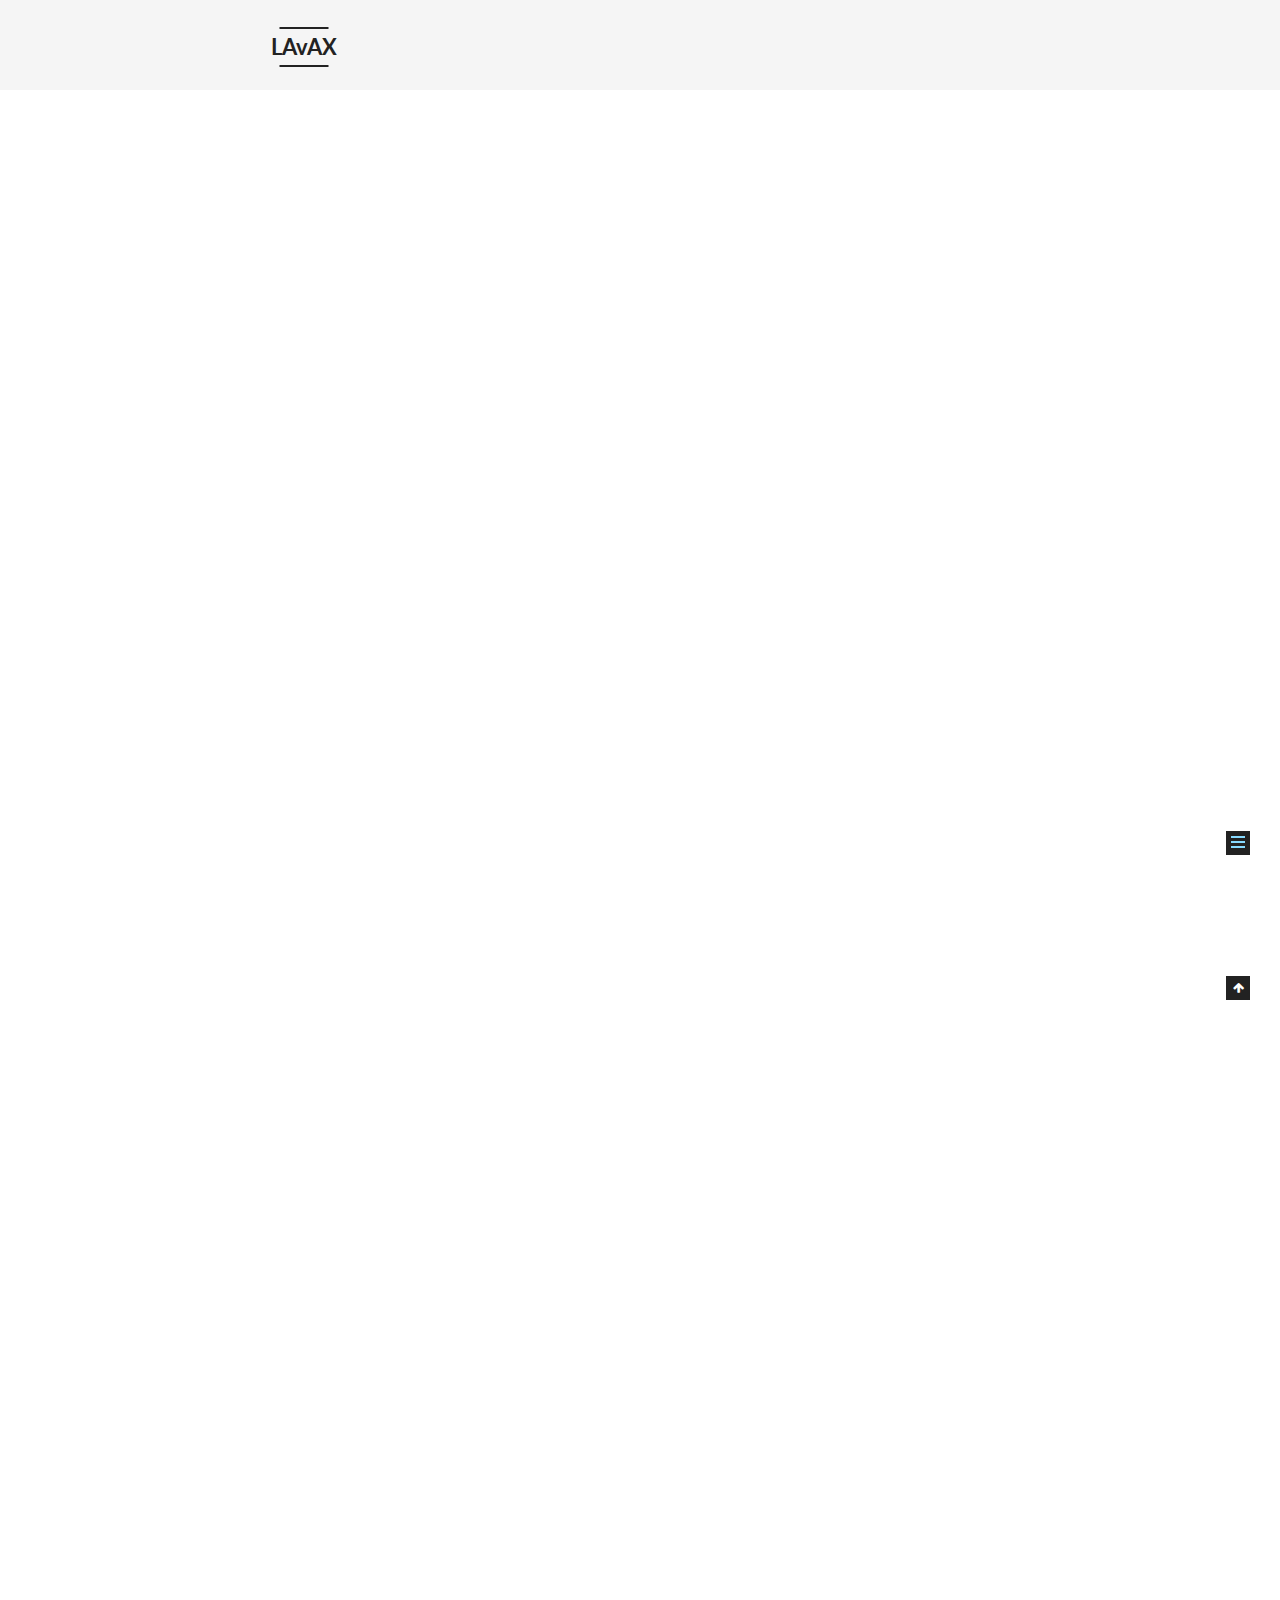
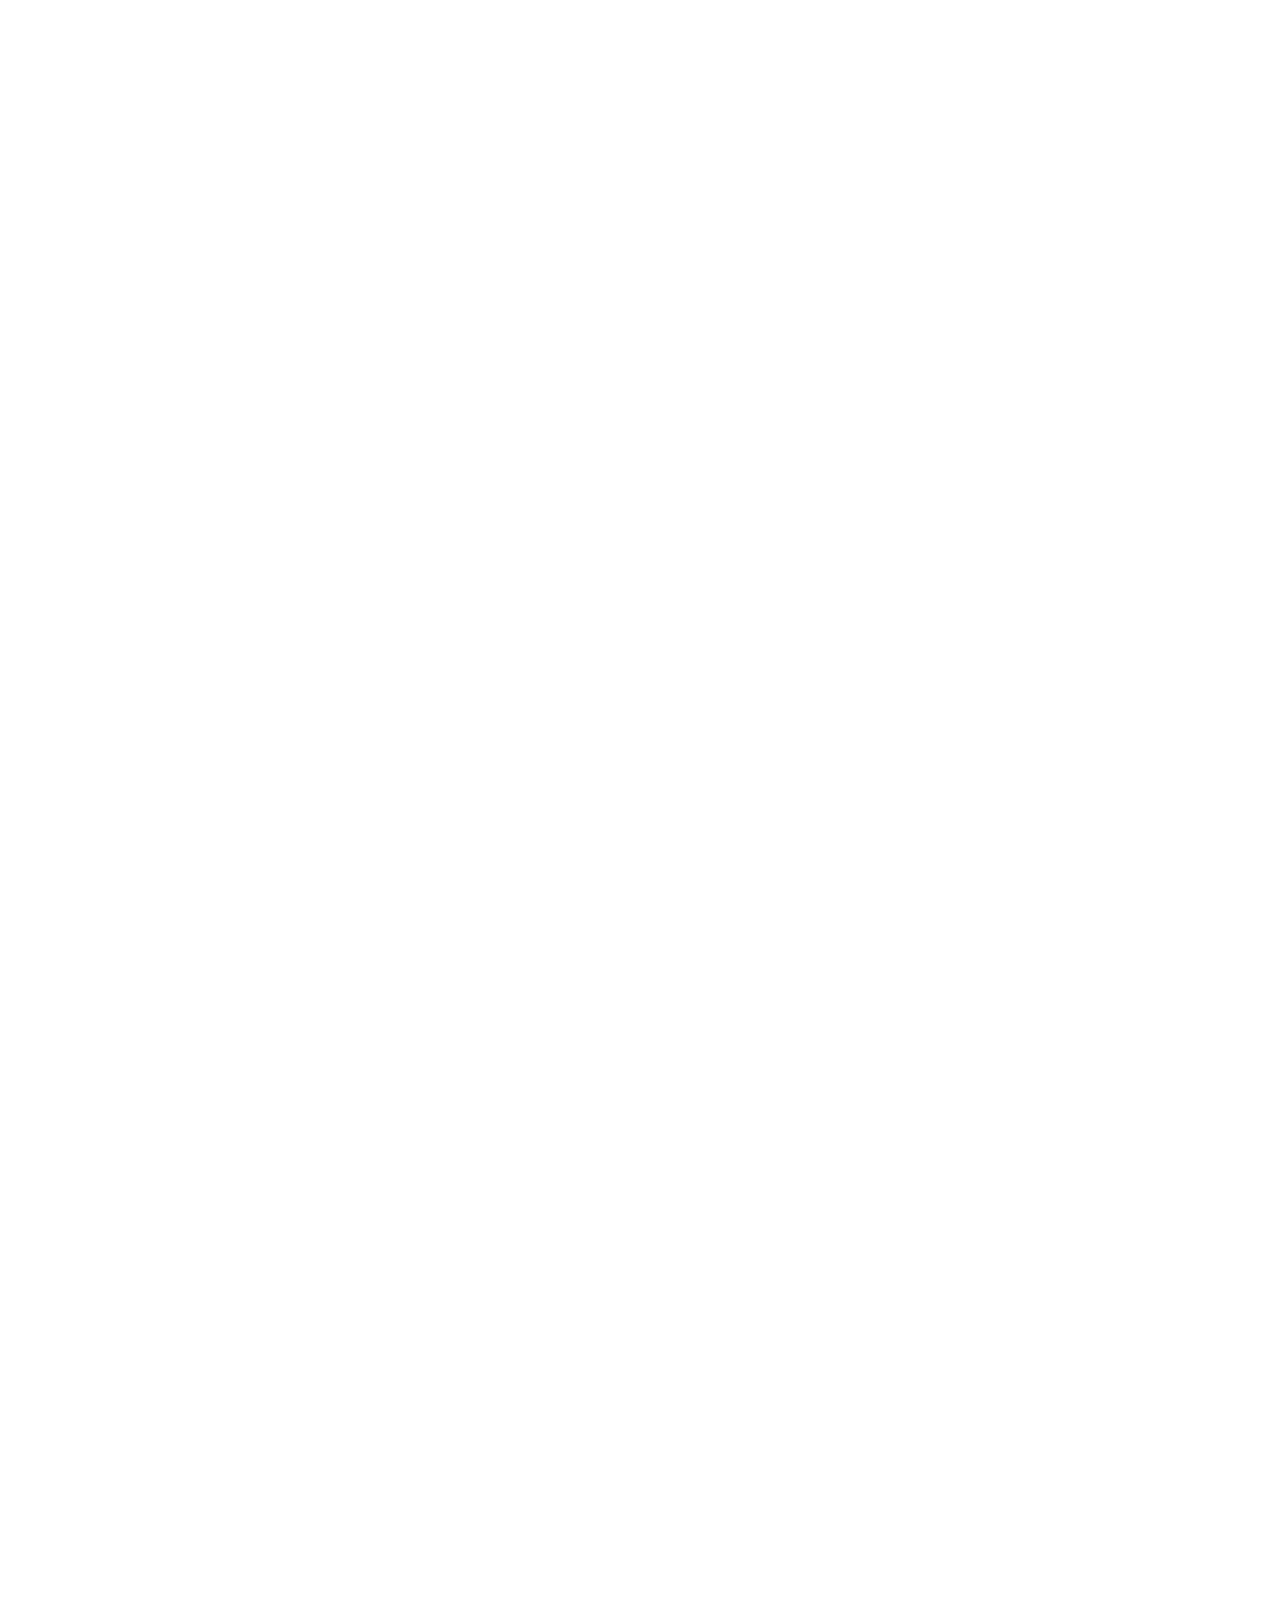
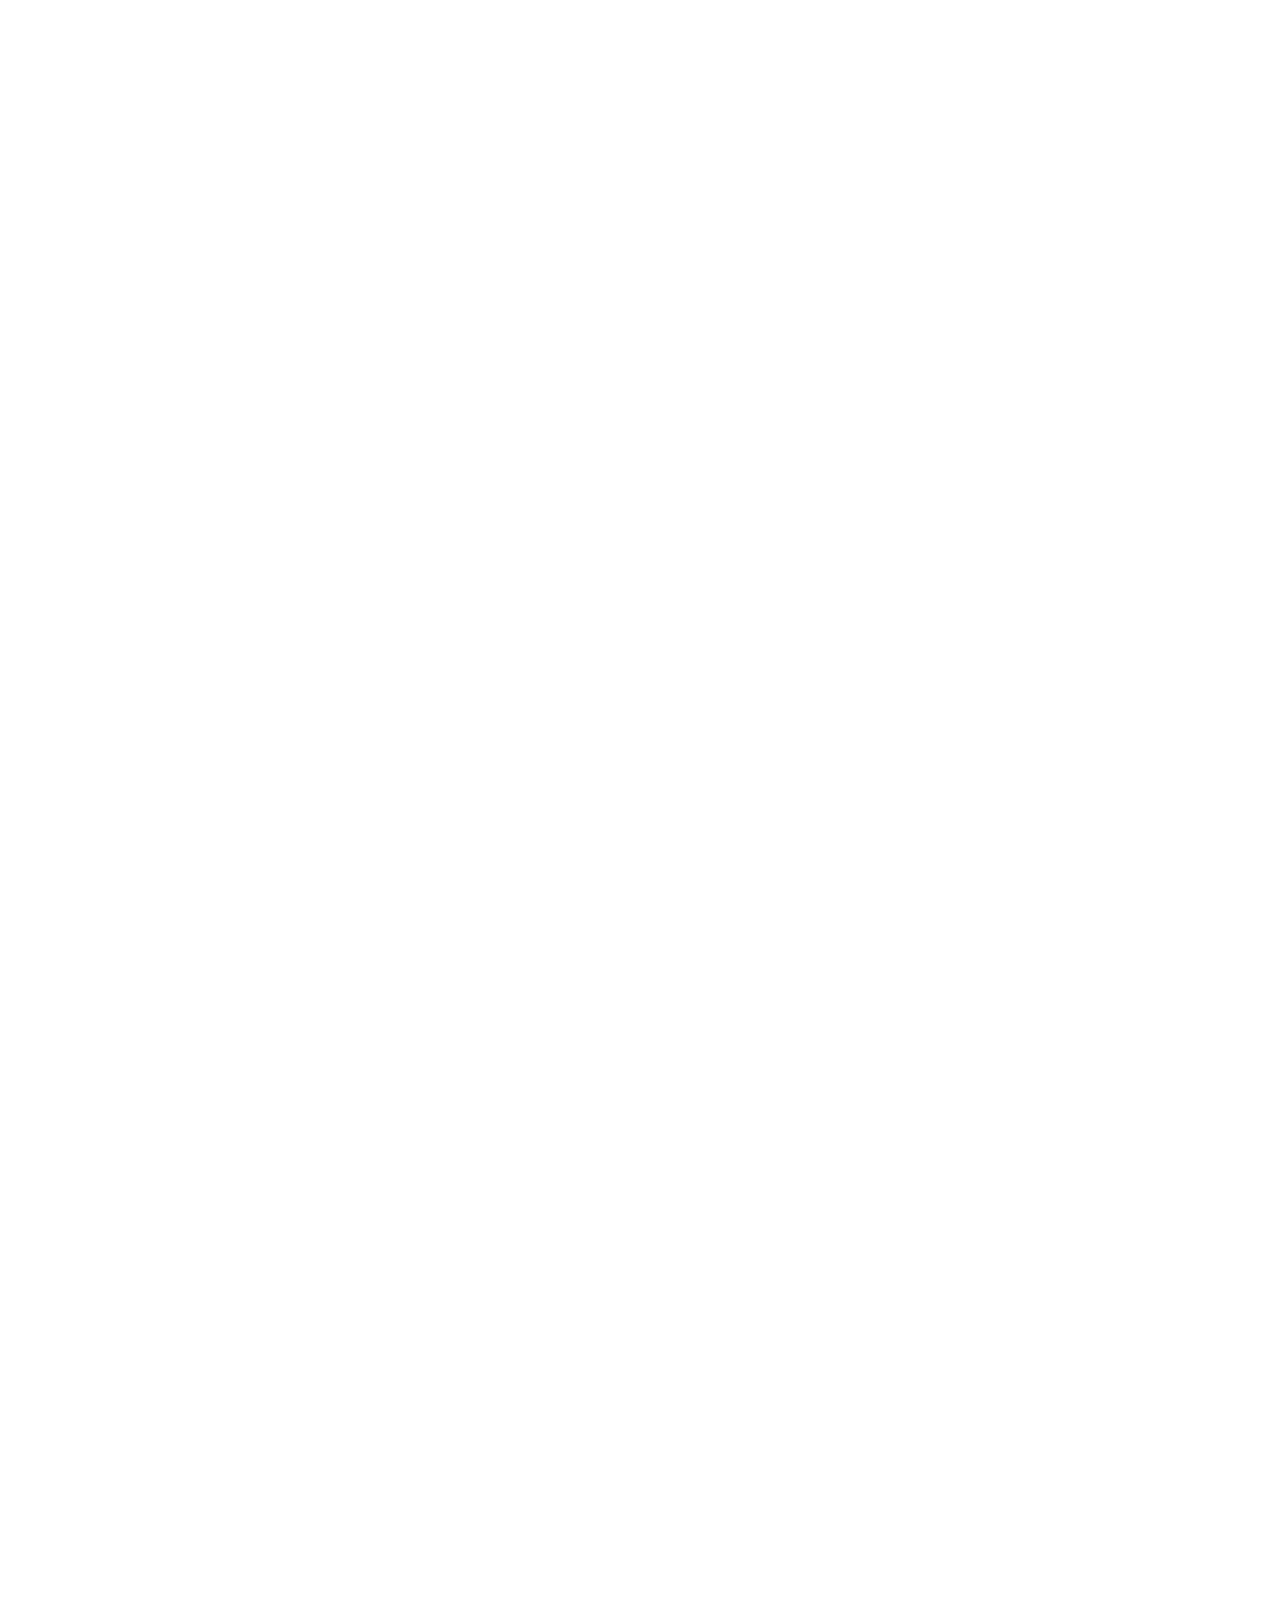
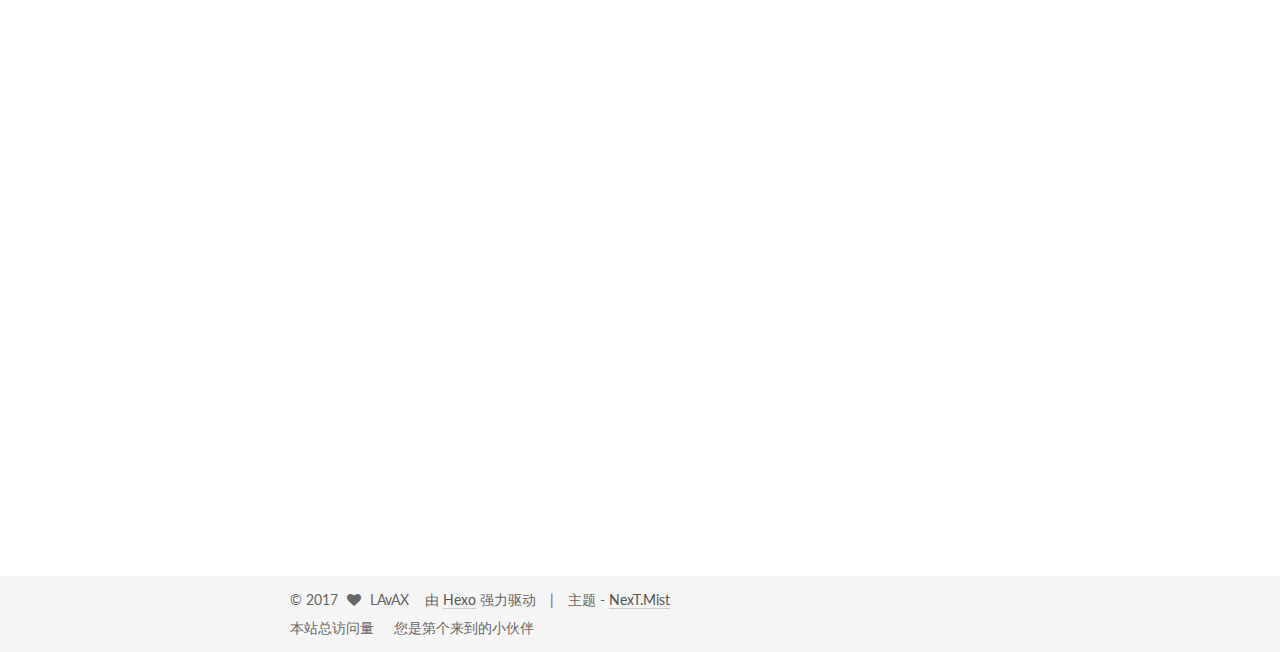
<file: 2017/12/04/Select2/index.html>
<!doctype html>



  


<html class="theme-next mist use-motion" lang="zh-Hans">
<head>
  <meta charset="UTF-8"/>
<meta http-equiv="X-UA-Compatible" content="IE=edge" />
<meta name="viewport" content="width=device-width, initial-scale=1, maximum-scale=1"/>



<meta http-equiv="Cache-Control" content="no-transform" />
<meta http-equiv="Cache-Control" content="no-siteapp" />















  
  
  <link href="/lib/fancybox/source/jquery.fancybox.css?v=2.1.5" rel="stylesheet" type="text/css" />




  
  
  
  

  
    
    
  

  

  

  

  

  
    
    
    <link href="//fonts.googleapis.com/css?family=Lato:300,300italic,400,400italic,700,700italic&subset=latin,latin-ext" rel="stylesheet" type="text/css">
  






<link href="/lib/font-awesome/css/font-awesome.min.css?v=4.6.2" rel="stylesheet" type="text/css" />

<link href="/css/main.css?v=5.1.0" rel="stylesheet" type="text/css" />


  <meta name="keywords" content="select2," />








  <link rel="shortcut icon" type="image/x-icon" href="/favicon.ico?v=5.1.0" />






<meta name="description" content="placeholder1placeholder占位提示文字，如果需要清楚功能，则必须设置placeholder。
加载本地数据select2默认的数据属性是id、text，新版本可以自定义，但还是用默认的比较好。所以提供的json中最好转换为id、text形式，当然可以添加其他属性。123456789var data = [&amp;#123; id: 0, text: &apos;enhancement&apos; &amp;#1">
<meta property="og:type" content="article">
<meta property="og:title" content="Select2">
<meta property="og:url" content="http://yoursite.com/2017/12/04/Select2/index.html">
<meta property="og:site_name" content="LAvAX">
<meta property="og:description" content="placeholder1placeholder占位提示文字，如果需要清楚功能，则必须设置placeholder。
加载本地数据select2默认的数据属性是id、text，新版本可以自定义，但还是用默认的比较好。所以提供的json中最好转换为id、text形式，当然可以添加其他属性。123456789var data = [&amp;#123; id: 0, text: &apos;enhancement&apos; &amp;#1">
<meta property="og:updated_time" content="2017-12-04T13:54:30.768Z">
<meta name="twitter:card" content="summary">
<meta name="twitter:title" content="Select2">
<meta name="twitter:description" content="placeholder1placeholder占位提示文字，如果需要清楚功能，则必须设置placeholder。
加载本地数据select2默认的数据属性是id、text，新版本可以自定义，但还是用默认的比较好。所以提供的json中最好转换为id、text形式，当然可以添加其他属性。123456789var data = [&amp;#123; id: 0, text: &apos;enhancement&apos; &amp;#1">



<script type="text/javascript" id="hexo.configurations">
  var NexT = window.NexT || {};
  var CONFIG = {
    root: '/',
    scheme: 'Mist',
    sidebar: {"position":"left","display":"post","offset":12,"offset_float":0,"b2t":false,"scrollpercent":false},
    fancybox: true,
    motion: true,
    duoshuo: {
      userId: '0',
      author: '博主'
    },
    algolia: {
      applicationID: '',
      apiKey: '',
      indexName: '',
      hits: {"per_page":10},
      labels: {"input_placeholder":"Search for Posts","hits_empty":"We didn't find any results for the search: ${query}","hits_stats":"${hits} results found in ${time} ms"}
    }
  };
</script>



  <link rel="canonical" href="http://yoursite.com/2017/12/04/Select2/"/>





  <title> Select2 | LAvAX </title>
</head>

<body itemscope itemtype="http://schema.org/WebPage" lang="zh-Hans">

  














  
  
    
  

  <div class="container one-collumn sidebar-position-left page-post-detail ">
    <div class="headband"></div>

    <header id="header" class="header" itemscope itemtype="http://schema.org/WPHeader">
      <div class="header-inner"><div class="site-brand-wrapper">
  <div class="site-meta ">
    

    <div class="custom-logo-site-title">
      <a href="/"  class="brand" rel="start">
        <span class="logo-line-before"><i></i></span>
        <span class="site-title">LAvAX</span>
        <span class="logo-line-after"><i></i></span>
      </a>
    </div>
      
        <p class="site-subtitle"></p>
      
  </div>

  <div class="site-nav-toggle">
    <button>
      <span class="btn-bar"></span>
      <span class="btn-bar"></span>
      <span class="btn-bar"></span>
    </button>
  </div>
</div>

<nav class="site-nav">
  

  
    <ul id="menu" class="menu">
      
        
        <li class="menu-item menu-item-home">
          <a href="/" rel="section">
            
              <i class="menu-item-icon fa fa-fw fa-home"></i> <br />
            
            首页
          </a>
        </li>
      
        
        <li class="menu-item menu-item-categories">
          <a href="/categories" rel="section">
            
              <i class="menu-item-icon fa fa-fw fa-th"></i> <br />
            
            分类
          </a>
        </li>
      
        
        <li class="menu-item menu-item-archives">
          <a href="/archives" rel="section">
            
              <i class="menu-item-icon fa fa-fw fa-archive"></i> <br />
            
            归档
          </a>
        </li>
      
        
        <li class="menu-item menu-item-tags">
          <a href="/tags" rel="section">
            
              <i class="menu-item-icon fa fa-fw fa-tags"></i> <br />
            
            标签
          </a>
        </li>
      

      
    </ul>
  

  
</nav>



 </div>
    </header>

    <main id="main" class="main">
      <div class="main-inner">
        <div class="content-wrap">
          <div id="content" class="content">
            

  <div id="posts" class="posts-expand">
    

  

  
  
  

  <article class="post post-type-normal " itemscope itemtype="http://schema.org/Article">
    <link itemprop="mainEntityOfPage" href="http://yoursite.com/2017/12/04/Select2/">

    <span hidden itemprop="author" itemscope itemtype="http://schema.org/Person">
      <meta itemprop="name" content="LAvAX">
      <meta itemprop="description" content="">
      <meta itemprop="image" content="/images/avatar.png">
    </span>

    <span hidden itemprop="publisher" itemscope itemtype="http://schema.org/Organization">
      <meta itemprop="name" content="LAvAX">
    </span>

    
      <header class="post-header">

        
        
          <h1 class="post-title" itemprop="name headline">
            
            
              
                Select2
              
            
          </h1>
        

        <div class="post-meta">
          <span class="post-time">
            
              <span class="post-meta-item-icon">
                <i class="fa fa-calendar-o"></i>
              </span>
              
                <span class="post-meta-item-text">发表于</span>
              
              <time title="创建于" itemprop="dateCreated datePublished" datetime="2017-12-04T19:53:38+08:00">
                2017-12-04
              </time>
            

            

            
          </span>

          
            <span class="post-category" >
            
              <span class="post-meta-divider">|</span>
            
              <span class="post-meta-item-icon">
                <i class="fa fa-folder-o"></i>
              </span>
              
                <span class="post-meta-item-text">分类于</span>
              
              
                <span itemprop="about" itemscope itemtype="http://schema.org/Thing">
                  <a href="/categories/前端/" itemprop="url" rel="index">
                    <span itemprop="name">前端</span>
                  </a>
                </span>

                
                
              
            </span>
          

          
            
          

          
          <span>&nbsp; | &nbsp;
          <span id="busuanzi_value_page_pv" ></span>次阅读
          </span>
          

          
          

          

          

          

        </div>
      </header>
    


    <div class="post-body" itemprop="articleBody">

      
      

      
        <h3 id="placeholder"><a href="#placeholder" class="headerlink" title="placeholder"></a>placeholder</h3><figure class="highlight bash"><table><tr><td class="gutter"><pre><div class="line">1</div></pre></td><td class="code"><pre><div class="line">placeholder占位提示文字，如果需要清楚功能，则必须设置placeholder。</div></pre></td></tr></table></figure>
<h3 id="加载本地数据"><a href="#加载本地数据" class="headerlink" title="加载本地数据"></a>加载本地数据</h3><p>select2默认的数据属性是id、text，新版本可以自定义，但还是用默认的比较好。所以提供的json中最好转换为id、text形式，当然可以添加其他属性。<br><figure class="highlight bash"><table><tr><td class="gutter"><pre><div class="line">1</div><div class="line">2</div><div class="line">3</div><div class="line">4</div><div class="line">5</div><div class="line">6</div><div class="line">7</div><div class="line">8</div><div class="line">9</div></pre></td><td class="code"><pre><div class="line">var data = [</div><div class="line">&#123; id: 0, text: <span class="string">'enhancement'</span> &#125;, &#123; id: 1, text: <span class="string">'bug'</span> &#125;, &#123; id: 2, text: <span class="string">'duplicate'</span> &#125;,</div><div class="line">&#123; id: 3, text: <span class="string">'invalid'</span> &#125;, &#123; id: 4, text: <span class="string">'wontfix'</span> &#125;</div><div class="line">];</div><div class="line">$(<span class="string">"#c01-select"</span>).select2(&#123;</div><div class="line">  data: data,</div><div class="line">  placeholder:<span class="string">'请选择'</span>,</div><div class="line">  allowClear:<span class="literal">true</span></div><div class="line">&#125;)</div></pre></td></tr></table></figure></p>
<h3 id="加载远程数据"><a href="#加载远程数据" class="headerlink" title="加载远程数据"></a>加载远程数据</h3><figure class="highlight bash"><table><tr><td class="gutter"><pre><div class="line">1</div><div class="line">2</div><div class="line">3</div><div class="line">4</div><div class="line">5</div><div class="line">6</div><div class="line">7</div><div class="line">8</div><div class="line">9</div><div class="line">10</div><div class="line">11</div><div class="line">12</div><div class="line">13</div><div class="line">14</div><div class="line">15</div><div class="line">16</div><div class="line">17</div><div class="line">18</div><div class="line">19</div><div class="line">20</div><div class="line">21</div><div class="line">22</div></pre></td><td class="code"><pre><div class="line">$(<span class="string">"#c01-select"</span>).select2(&#123;</div><div class="line">  ajax: &#123;</div><div class="line">    url: <span class="string">"data.json"</span>,</div><div class="line">    dataType: <span class="string">'json'</span>,</div><div class="line">    delay: 250,</div><div class="line">    data: <span class="keyword">function</span> (params) &#123;</div><div class="line">      <span class="built_in">return</span> &#123;</div><div class="line">        q: params.term,</div><div class="line">      &#125;;</div><div class="line">    &#125;,</div><div class="line">    processResults: <span class="keyword">function</span> (data) &#123;</div><div class="line">      <span class="built_in">return</span> &#123;</div><div class="line">        results: data</div><div class="line">      &#125;;</div><div class="line">    &#125;,</div><div class="line">    cache: <span class="literal">true</span></div><div class="line">  &#125;,</div><div class="line">  escapeMarkup: <span class="keyword">function</span> (markup) &#123; <span class="built_in">return</span> markup; &#125;,</div><div class="line">  minimumInputLength: 1,</div><div class="line">  templateResult: formatRepo,</div><div class="line">  templateSelection: formatRepoSelection</div><div class="line">&#125;);</div></pre></td></tr></table></figure>
<p>说明：</p>
<p>q: params.term 查询参数（params.term表示输入框中内容，q发生到服务器的参数名；所以这里你可以添加自定义参数，如：stype:’person’）</p>
<p>processResults中results: data返回数据（返回最终数据给results，如果我的数据在data.res下，则返回data.res。这个与服务器返回json有关）</p>
<p>minimumInputLength 最小需要输入多少个字符才进行查询，与之相关的maximumSelectionLength表示最大输入限制。</p>
<p>escapeMarkup字符转义处理</p>
<p>templateResult返回结果回调function formatRepo(repo){return repo.text},这样就可以将返回结果的的text显示到下拉框里，当然你可以return repo.text+”1”;等</p>
<p>templateSelection选中项回调function formatRepoSelection(repo){return repo.text}</p>
<p>关于返回的 json的格式：select2默认json格式为[{id:1,text:’text’},{id:2,text:’text’}]，新版严格要求这样的格式，当然你可以添加列，如：[{id:1,text:’text’,name:’liu’}]</p>
<h3 id="获取选中项"><a href="#获取选中项" class="headerlink" title="获取选中项"></a>获取选中项</h3><figure class="highlight bash"><table><tr><td class="gutter"><pre><div class="line">1</div><div class="line">2</div><div class="line">3</div><div class="line">4</div><div class="line">5</div><div class="line">6</div><div class="line">7</div><div class="line">8</div><div class="line">9</div><div class="line">10</div></pre></td><td class="code"><pre><div class="line">var res=$(<span class="string">"#c01-select"</span>).select2(<span class="string">"data"</span>)[0] ; //单选</div><div class="line">var reslist=$(<span class="string">"#c01-select"</span>).select2(<span class="string">"data"</span>);    //多选</div><div class="line"><span class="keyword">if</span>(res==undefined)</div><div class="line">&#123;</div><div class="line">     alert(<span class="string">"你没有选中任何项"</span>);</div><div class="line">&#125;</div><div class="line"><span class="keyword">if</span>(reslist.length)</div><div class="line">&#123;</div><div class="line">     alert(<span class="string">"你选中任何项"</span>);</div><div class="line">&#125;</div></pre></td></tr></table></figure>
<h3 id="清空选择项和设置不可用"><a href="#清空选择项和设置不可用" class="headerlink" title="清空选择项和设置不可用"></a>清空选择项和设置不可用</h3><figure class="highlight bash"><table><tr><td class="gutter"><pre><div class="line">1</div><div class="line">2</div><div class="line">3</div><div class="line">4</div><div class="line">5</div><div class="line">6</div></pre></td><td class="code"><pre><div class="line">//清空选择</div><div class="line">$(<span class="string">"#c01-select"</span>).val(null).trigger(<span class="string">"change"</span>);</div><div class="line">$(<span class="string">"#c01-select"</span>).val(<span class="string">"你的placeholder"</span>).trigger(<span class="string">"change"</span>);//或者</div><div class="line">//disabled</div><div class="line">$(<span class="string">"#c01-select"</span>).prop(<span class="string">"disabled"</span>, <span class="literal">false</span>);//可用</div><div class="line">$(<span class="string">"#c01-select"</span>).prop(<span class="string">"disabled"</span>, <span class="literal">true</span>);//不可用</div></pre></td></tr></table></figure>
<h3 id="启用多选"><a href="#启用多选" class="headerlink" title="启用多选"></a>启用多选</h3><figure class="highlight bash"><table><tr><td class="gutter"><pre><div class="line">1</div><div class="line">2</div><div class="line">3</div><div class="line">4</div></pre></td><td class="code"><pre><div class="line">$(<span class="string">"#c01-select"</span>).select2(&#123;</div><div class="line">  data:data,</div><div class="line">  multiple: <span class="literal">true</span></div><div class="line">&#125;);</div></pre></td></tr></table></figure>
<h3 id="下面简单说明新版与老版对比"><a href="#下面简单说明新版与老版对比" class="headerlink" title="下面简单说明新版与老版对比"></a>下面简单说明新版与老版对比</h3><p>结果回调和选中回调名称：formatResult、formatSelection（老版）；templateResult、templateSelection（新版）<br>初始化：<br><figure class="highlight bash"><table><tr><td class="gutter"><pre><div class="line">1</div><div class="line">2</div><div class="line">3</div><div class="line">4</div><div class="line">5</div><div class="line">6</div><div class="line">7</div><div class="line">8</div><div class="line">9</div><div class="line">10</div><div class="line">11</div></pre></td><td class="code"><pre><div class="line">//老版，注意如果初始化时文本框中本身没有值（为空），则不会触发该方法</div><div class="line">initSelection: <span class="keyword">function</span> (element, callback) &#123;</div><div class="line">   var id = $(element).val();</div><div class="line">   //这里是初始化的数据，你可以通过id来从服务器上获取（ajax），再装载进去</div><div class="line">   var data = &#123; id: id, text: id&#125;;</div><div class="line">   callback(data);</div><div class="line">&#125;</div><div class="line">//新版，直接给select添加option</div><div class="line">$(<span class="string">"#id"</span>).append(new Option(<span class="string">"Jquery"</span>, 10001, <span class="literal">false</span>, <span class="literal">true</span>));</div><div class="line">//或者</div><div class="line">$(<span class="string">"#id"</span>).append(<span class="string">"&lt;option value='10001'&gt;Jquery&lt;/option&gt;"</span>);</div></pre></td></tr></table></figure></p>
<p>获取或设置值：<br><figure class="highlight bash"><table><tr><td class="gutter"><pre><div class="line">1</div><div class="line">2</div></pre></td><td class="code"><pre><div class="line">select2(<span class="string">"val"</span>)（老版）；</div><div class="line">$(<span class="string">"select"</span>).val()（新版）</div></pre></td></tr></table></figure></p>
<p>推荐使用<br><figure class="highlight bash"><table><tr><td class="gutter"><pre><div class="line">1</div><div class="line">2</div><div class="line">3</div></pre></td><td class="code"><pre><div class="line">var res = $(<span class="string">"#id"</span>).select2(<span class="string">"data"</span>);</div><div class="line"></div><div class="line">//返回数组，单选就取res[0]；好处是不进可以获取id、text还可以获取其他属性，如res[0].names</div></pre></td></tr></table></figure></p>
<p>停用或启用：<br><figure class="highlight bash"><table><tr><td class="gutter"><pre><div class="line">1</div><div class="line">2</div></pre></td><td class="code"><pre><div class="line">$(<span class="string">"select"</span>).enable(<span class="literal">false</span>);（老版）；</div><div class="line">$(<span class="string">"select"</span>).prop(<span class="string">"disabled"</span>, <span class="literal">true</span>);（新版）</div></pre></td></tr></table></figure></p>
<p>主题样式：新版的样式已经更新，但如果想使用老版样式则可以设置 theme: “classic”</p>
<h3 id="实例"><a href="#实例" class="headerlink" title="实例"></a>实例</h3><p>html<br><figure class="highlight bash"><table><tr><td class="gutter"><pre><div class="line">1</div><div class="line">2</div></pre></td><td class="code"><pre><div class="line">&lt;select id=<span class="string">"entTypeCode"</span> name=<span class="string">"entTypeCode"</span> class=<span class="string">"form-control"</span></div><div class="line">    multiple=<span class="string">"multiple"</span>&gt;&lt;/select&gt;</div></pre></td></tr></table></figure></p>
<p>js<br><figure class="highlight bash"><table><tr><td class="gutter"><pre><div class="line">1</div><div class="line">2</div><div class="line">3</div><div class="line">4</div><div class="line">5</div><div class="line">6</div><div class="line">7</div><div class="line">8</div><div class="line">9</div><div class="line">10</div><div class="line">11</div><div class="line">12</div><div class="line">13</div><div class="line">14</div><div class="line">15</div><div class="line">16</div><div class="line">17</div><div class="line">18</div><div class="line">19</div><div class="line">20</div><div class="line">21</div><div class="line">22</div><div class="line">23</div><div class="line">24</div><div class="line">25</div><div class="line">26</div><div class="line">27</div><div class="line">28</div><div class="line">29</div><div class="line">30</div><div class="line">31</div><div class="line">32</div><div class="line">33</div><div class="line">34</div><div class="line">35</div><div class="line">36</div><div class="line">37</div><div class="line">38</div><div class="line">39</div><div class="line">40</div><div class="line">41</div><div class="line">42</div><div class="line">43</div><div class="line">44</div><div class="line">45</div><div class="line">46</div></pre></td><td class="code"><pre><div class="line">$(<span class="string">"#entTypeCode"</span>).select2(&#123;</div><div class="line">        placeholder: <span class="string">"请选择企业类型"</span>,</div><div class="line">        minimumInputLength: 0,</div><div class="line">        allowClear: <span class="literal">false</span>,</div><div class="line">        theme: <span class="string">"bootstrap"</span>,</div><div class="line">        formatResult: <span class="keyword">function</span> (item) &#123;</div><div class="line">            <span class="built_in">return</span> <span class="string">'&lt;div&gt;'</span> + item.dictName + <span class="string">'&lt;/div&gt;'</span>;</div><div class="line">        &#125;, // 搜索列表中的显示</div><div class="line">        formatSelection: <span class="keyword">function</span> (item) &#123;</div><div class="line">            <span class="built_in">return</span> item.dictName;</div><div class="line">        &#125;, // 选择结果中的显示,</div><div class="line">        ajax: &#123;</div><div class="line">            url: path + <span class="string">"/common/queryDictList"</span>, // 异步请求地址</div><div class="line">            dataType: <span class="string">"json"</span>, // 数据类型</div><div class="line">            <span class="built_in">type</span>: <span class="string">"POST"</span>,</div><div class="line">            data: <span class="keyword">function</span> (params) &#123; // 请求参数</div><div class="line">                <span class="built_in">return</span> &#123;</div><div class="line">                    dictType: <span class="string">"ENT_TYPE"</span>,</div><div class="line">                    dictCode: params.term</div><div class="line">                    //term为前台输入的查询关键字，保存到sSearch对象，即后台保存关键字的对象</div><div class="line">                &#125;;</div><div class="line">            &#125;,</div><div class="line">            processResults: <span class="keyword">function</span> (data, page) &#123;</div><div class="line">                //results结果集，data为后台返回的查询结果</div><div class="line">                var resultArr = new Array();</div><div class="line">                var dataContent = data;</div><div class="line">                <span class="keyword">for</span> (var i = 0; i &lt; dataContent.length; i++) &#123;</div><div class="line">                    resultArr.push(</div><div class="line">                        &#123;id: dataContent[i].dictCode,</div><div class="line">                        text: dataContent[i].dictName&#125;</div><div class="line">                    );</div><div class="line">                &#125;</div><div class="line">                <span class="built_in">return</span> &#123;results: resultArr&#125;;</div><div class="line">            &#125;, // 构造返回结果</div><div class="line">            escapeMarkup: <span class="keyword">function</span> (m) &#123;</div><div class="line">                <span class="built_in">return</span> m;</div><div class="line">            &#125;,</div><div class="line">            success: <span class="keyword">function</span> (data) &#123;</div><div class="line">            &#125;,</div><div class="line">            error: <span class="keyword">function</span> (error) &#123;</div><div class="line">            &#125;</div><div class="line">        &#125;</div><div class="line">    &#125;).on(<span class="string">"select2:select"</span>, <span class="keyword">function</span> (e) &#123;</div><div class="line">        $(this).valid();</div><div class="line">        //使用jquery validate在选择后重新进行校验</div><div class="line">    &#125;);</div></pre></td></tr></table></figure></p>
<p>获取数据<br><figure class="highlight bash"><table><tr><td class="gutter"><pre><div class="line">1</div><div class="line">2</div><div class="line">3</div><div class="line">4</div><div class="line">5</div><div class="line">6</div><div class="line">7</div><div class="line">8</div><div class="line">9</div><div class="line">10</div></pre></td><td class="code"><pre><div class="line">var entTypeCodeStr = $(<span class="string">"#entTypeCode"</span>).select2(<span class="string">"data"</span>).map(<span class="keyword">function</span> (item) &#123;</div><div class="line">                <span class="built_in">return</span> item.id;</div><div class="line">            &#125;) == null ? null : $(<span class="string">"#entTypeCode"</span>).select2(<span class="string">"data"</span>).map(<span class="keyword">function</span> (item) &#123;</div><div class="line">                    <span class="built_in">return</span> item.id;</div><div class="line">                &#125;).join(<span class="string">';'</span>);</div><div class="line">var entTypeNameStr = $(<span class="string">"#entTypeCode"</span>).select2(<span class="string">"data"</span>).map(<span class="keyword">function</span> (item) &#123;</div><div class="line">                <span class="built_in">return</span> item.text;</div><div class="line">            &#125;) == null ? null : $(<span class="string">"#entTypeCode"</span>).select2(<span class="string">"data"</span>).map(<span class="keyword">function</span> (item) &#123;</div><div class="line">                    <span class="built_in">return</span> item.text;</div><div class="line">                &#125;).join(<span class="string">';'</span>);</div></pre></td></tr></table></figure></p>
<h3 id="参考"><a href="#参考" class="headerlink" title="参考"></a>参考</h3><figure class="highlight bash"><table><tr><td class="gutter"><pre><div class="line">1</div></pre></td><td class="code"><pre><div class="line">https://www.cnblogs.com/rysinal/p/5834431.html</div></pre></td></tr></table></figure>
      
    </div>

    <div>
      
        

      
    </div>

    <div>
      
        

      
    </div>

    <div>
      
        

      
    </div>

    <footer class="post-footer">
      
        <div class="post-tags">
          
            <a href="/tags/select2/" rel="tag"># select2</a>
          
        </div>
      

      
        
      

      
        <div class="post-nav">
          <div class="post-nav-next post-nav-item">
            
              <a href="/2017/12/03/ES5-Array-forEach/" rel="next" title="ES5 Array forEach">
                <i class="fa fa-chevron-left"></i> ES5 Array forEach
              </a>
            
          </div>

          <span class="post-nav-divider"></span>

          <div class="post-nav-prev post-nav-item">
            
          </div>
        </div>
      

      
      
    </footer>
  </article>



    <div class="post-spread">
      
    </div>
  </div>

          
          </div>
          


          
  <div class="comments" id="comments">
    
  </div>


        </div>
        
          
  
  <div class="sidebar-toggle">
    <div class="sidebar-toggle-line-wrap">
      <span class="sidebar-toggle-line sidebar-toggle-line-first"></span>
      <span class="sidebar-toggle-line sidebar-toggle-line-middle"></span>
      <span class="sidebar-toggle-line sidebar-toggle-line-last"></span>
    </div>
  </div>

  <aside id="sidebar" class="sidebar">
    <div class="sidebar-inner">

      

      
        <ul class="sidebar-nav motion-element">
          <li class="sidebar-nav-toc sidebar-nav-active" data-target="post-toc-wrap" >
            文章目录
          </li>
          <li class="sidebar-nav-overview" data-target="site-overview">
            站点概览
          </li>
        </ul>
      

      <section class="site-overview sidebar-panel">
        <div class="site-author motion-element" itemprop="author" itemscope itemtype="http://schema.org/Person">
          <img class="site-author-image" itemprop="image"
               src="/images/avatar.png"
               alt="LAvAX" />
          <p class="site-author-name" itemprop="name">LAvAX</p>
           
              <p class="site-description motion-element" itemprop="description"></p>
          
        </div>
        <nav class="site-state motion-element">

          
            <div class="site-state-item site-state-posts">
              <a href="/archives">
                <span class="site-state-item-count">3</span>
                <span class="site-state-item-name">日志</span>
              </a>
            </div>
          

          
            
            
            <div class="site-state-item site-state-categories">
              <a href="/categories/index.html">
                <span class="site-state-item-count">1</span>
                <span class="site-state-item-name">分类</span>
              </a>
            </div>
          

          
            
            
            <div class="site-state-item site-state-tags">
              <a href="/tags/index.html">
                <span class="site-state-item-count">3</span>
                <span class="site-state-item-name">标签</span>
              </a>
            </div>
          

        </nav>

        

        <div class="links-of-author motion-element">
          
        </div>

        
        

        
        

        


      </section>

      
      <!--noindex-->
        <section class="post-toc-wrap motion-element sidebar-panel sidebar-panel-active">
          <div class="post-toc">

            
              
            

            
              <div class="post-toc-content"><ol class="nav"><li class="nav-item nav-level-3"><a class="nav-link" href="#placeholder"><span class="nav-number">1.</span> <span class="nav-text">placeholder</span></a></li><li class="nav-item nav-level-3"><a class="nav-link" href="#加载本地数据"><span class="nav-number">2.</span> <span class="nav-text">加载本地数据</span></a></li><li class="nav-item nav-level-3"><a class="nav-link" href="#加载远程数据"><span class="nav-number">3.</span> <span class="nav-text">加载远程数据</span></a></li><li class="nav-item nav-level-3"><a class="nav-link" href="#获取选中项"><span class="nav-number">4.</span> <span class="nav-text">获取选中项</span></a></li><li class="nav-item nav-level-3"><a class="nav-link" href="#清空选择项和设置不可用"><span class="nav-number">5.</span> <span class="nav-text">清空选择项和设置不可用</span></a></li><li class="nav-item nav-level-3"><a class="nav-link" href="#启用多选"><span class="nav-number">6.</span> <span class="nav-text">启用多选</span></a></li><li class="nav-item nav-level-3"><a class="nav-link" href="#下面简单说明新版与老版对比"><span class="nav-number">7.</span> <span class="nav-text">下面简单说明新版与老版对比</span></a></li><li class="nav-item nav-level-3"><a class="nav-link" href="#实例"><span class="nav-number">8.</span> <span class="nav-text">实例</span></a></li><li class="nav-item nav-level-3"><a class="nav-link" href="#参考"><span class="nav-number">9.</span> <span class="nav-text">参考</span></a></li></ol></div>
            

          </div>
        </section>
      <!--/noindex-->
      

      

    </div>
  </aside>


        
      </div>
    </main>

    <footer id="footer" class="footer">
      <div class="footer-inner">
        <div class="copyright" >
  
  &copy; 
  <span itemprop="copyrightYear">2017</span>
  <span class="with-love">
    <i class="fa fa-heart"></i>
  </span>
  <span class="author" itemprop="copyrightHolder">LAvAX</span>
  <span>&nbsp;&nbsp;</span>
  
  <div class="powered-by">
    由 <a class="theme-link" href="https://hexo.io">Hexo</a> 强力驱动
  </div>

  <div class="theme-info">
    主题 -
    <a class="theme-link" href="https://github.com/iissnan/hexo-theme-next">
      NexT.Mist
    </a>
  </div>

</div>
<script async src="https://dn-lbstatics.qbox.me/busuanzi/2.3/busuanzi.pure.mini.js"></script>
本站总访问量 <span id="busuanzi_value_site_pv"></span> &nbsp&nbsp&nbsp
您是第<span id="busuanzi_value_site_uv"></span>个来到的小伙伴


        

        
      </div>
    </footer>

    
      <div class="back-to-top">
        <i class="fa fa-arrow-up"></i>
        
      </div>
    
    
  </div>

  

<script type="text/javascript">
  if (Object.prototype.toString.call(window.Promise) !== '[object Function]') {
    window.Promise = null;
  }
</script>









  




  
  <script type="text/javascript" src="/lib/jquery/index.js?v=2.1.3"></script>

  
  <script type="text/javascript" src="/lib/fastclick/lib/fastclick.min.js?v=1.0.6"></script>

  
  <script type="text/javascript" src="/lib/jquery_lazyload/jquery.lazyload.js?v=1.9.7"></script>

  
  <script type="text/javascript" src="/lib/velocity/velocity.min.js?v=1.2.1"></script>

  
  <script type="text/javascript" src="/lib/velocity/velocity.ui.min.js?v=1.2.1"></script>

  
  <script type="text/javascript" src="/lib/fancybox/source/jquery.fancybox.pack.js?v=2.1.5"></script>


  


  <script type="text/javascript" src="/js/src/utils.js?v=5.1.0"></script>

  <script type="text/javascript" src="/js/src/motion.js?v=5.1.0"></script>



  
  

  
  <script type="text/javascript" src="/js/src/scrollspy.js?v=5.1.0"></script>
<script type="text/javascript" src="/js/src/post-details.js?v=5.1.0"></script>



  


  <script type="text/javascript" src="/js/src/bootstrap.js?v=5.1.0"></script>



  



  




	





  





  





  



  
  

  

  

  

  


  

</body>
</html>
</file>
<file: css/main.css>
/* normalize.css v3.0.2 | MIT License | git.io/normalize */
html {
  font-family: sans-serif; /* 1 */
  -ms-text-size-adjust: 100%; /* 2 */
  -webkit-text-size-adjust: 100%; /* 2 */
}
body {
  margin: 0;
}
article,
aside,
details,
figcaption,
figure,
footer,
header,
hgroup,
main,
menu,
nav,
section,
summary {
  display: block;
}
audio,
canvas,
progress,
video {
  display: inline-block; /* 1 */
  vertical-align: baseline; /* 2 */
}
audio:not([controls]) {
  display: none;
  height: 0;
}
[hidden],
template {
  display: none;
}
a {
  background-color: transparent;
}
a:active,
a:hover {
  outline: 0;
}
abbr[title] {
  border-bottom: 1px dotted;
}
b,
strong {
  font-weight: bold;
}
dfn {
  font-style: italic;
}
h1 {
  font-size: 2em;
  margin: 0.67em 0;
}
mark {
  background: #ff0;
  color: #000;
}
small {
  font-size: 80%;
}
sub,
sup {
  font-size: 75%;
  line-height: 0;
  position: relative;
  vertical-align: baseline;
}
sup {
  top: -0.5em;
}
sub {
  bottom: -0.25em;
}
img {
  border: 0;
}
svg:not(:root) {
  overflow: hidden;
}
figure {
  margin: 1em 40px;
}
hr {
  -moz-box-sizing: content-box;
  box-sizing: content-box;
  height: 0;
}
pre {
  overflow: auto;
}
code,
kbd,
pre,
samp {
  font-family: monospace, monospace;
  font-size: 1em;
}
button,
input,
optgroup,
select,
textarea {
  color: inherit; /* 1 */
  font: inherit; /* 2 */
  margin: 0; /* 3 */
}
button {
  overflow: visible;
}
button,
select {
  text-transform: none;
}
button,
html input[type="button"],
input[type="reset"],
input[type="submit"] {
  -webkit-appearance: button; /* 2 */
  cursor: pointer; /* 3 */
}
button[disabled],
html input[disabled] {
  cursor: default;
}
button::-moz-focus-inner,
input::-moz-focus-inner {
  border: 0;
  padding: 0;
}
input {
  line-height: normal;
}
input[type="checkbox"],
input[type="radio"] {
  box-sizing: border-box; /* 1 */
  padding: 0; /* 2 */
}
input[type="number"]::-webkit-inner-spin-button,
input[type="number"]::-webkit-outer-spin-button {
  height: auto;
}
input[type="search"] {
  -webkit-appearance: textfield; /* 1 */
  -moz-box-sizing: content-box;
  -webkit-box-sizing: content-box; /* 2 */
  box-sizing: content-box;
}
input[type="search"]::-webkit-search-cancel-button,
input[type="search"]::-webkit-search-decoration {
  -webkit-appearance: none;
}
fieldset {
  border: 1px solid #c0c0c0;
  margin: 0 2px;
  padding: 0.35em 0.625em 0.75em;
}
legend {
  border: 0; /* 1 */
  padding: 0; /* 2 */
}
textarea {
  overflow: auto;
}
optgroup {
  font-weight: bold;
}
table {
  border-collapse: collapse;
  border-spacing: 0;
}
td,
th {
  padding: 0;
}
::selection {
  background: #262a30;
  color: #fff;
}
body {
  position: relative;
  font-family: 'Lato', "PingFang SC", "Microsoft YaHei", sans-serif;
  font-size: 14px;
  line-height: 2;
  color: #555;
  background: #fff;
}
@media (max-width: 767px) {
  body {
    padding-right: 0 !important;
  }
}
@media (min-width: 768px) and (max-width: 991px) {
  body {
    padding-right: 0 !important;
  }
}
@media (min-width: 1600px) {
  body {
    font-size: 16px;
  }
}
h1,
h2,
h3,
h4,
h5,
h6 {
  margin: 0;
  padding: 0;
  font-weight: bold;
  line-height: 1.5;
  font-family: 'Lato', "PingFang SC", "Microsoft YaHei", sans-serif;
}
h2,
h3,
h4,
h5,
h6 {
  margin: 20px 0 15px;
}
h1 {
  font-size: 24px;
}
@media (max-width: 767px) {
  h1 {
    font-size: 20px;
  }
}
h2 {
  font-size: 22px;
}
@media (max-width: 767px) {
  h2 {
    font-size: 18px;
  }
}
h3 {
  font-size: 20px;
}
@media (max-width: 767px) {
  h3 {
    font-size: 16px;
  }
}
h4 {
  font-size: 18px;
}
@media (max-width: 767px) {
  h4 {
    font-size: 14px;
  }
}
h5 {
  font-size: 16px;
}
@media (max-width: 767px) {
  h5 {
    font-size: 12px;
  }
}
h6 {
  font-size: 14px;
}
@media (max-width: 767px) {
  h6 {
    font-size: 10px;
  }
}
p {
  margin: 0 0 25px 0;
}
a {
  color: #555;
  text-decoration: none;
  border-bottom: 1px solid #999;
  word-wrap: break-word;
}
a:hover {
  color: #222;
  border-bottom-color: #222;
}
blockquote {
  margin: 0;
  padding: 0;
}
img {
  display: block;
  margin: auto;
  max-width: 100%;
  height: auto;
}
hr {
  margin: 40px 0;
  height: 3px;
  border: none;
  background-color: #ddd;
  background-image: repeating-linear-gradient(-45deg, #fff, #fff 4px, transparent 4px, transparent 8px);
}
blockquote {
  padding: 0 15px;
  color: #666;
  border-left: 4px solid #ddd;
}
blockquote cite::before {
  content: "-";
  padding: 0 5px;
}
dt {
  font-weight: 700;
}
dd {
  margin: 0;
  padding: 0;
}
.text-left {
  text-align: left;
}
.text-center {
  text-align: center;
}
.text-right {
  text-align: right;
}
.text-justify {
  text-align: justify;
}
.text-nowrap {
  white-space: nowrap;
}
.text-lowercase {
  text-transform: lowercase;
}
.text-uppercase {
  text-transform: uppercase;
}
.text-capitalize {
  text-transform: capitalize;
}
.center-block {
  display: block;
  margin-left: auto;
  margin-right: auto;
}
.clearfix:before,
.clearfix:after {
  content: " ";
  display: table;
}
.clearfix:after {
  clear: both;
}
.pullquote {
  width: 45%;
}
.pullquote.left {
  float: left;
  margin-left: 5px;
  margin-right: 10px;
}
.pullquote.right {
  float: right;
  margin-left: 10px;
  margin-right: 5px;
}
.affix.affix.affix {
  position: fixed;
}
.translation {
  margin-top: -20px;
  font-size: 14px;
  color: #999;
}
.scrollbar-measure {
  width: 100px;
  height: 100px;
  overflow: scroll;
  position: absolute;
  top: -9999px;
}
.use-motion .motion-element {
  opacity: 0;
}
table {
  margin: 20px 0;
  width: 100%;
  border-collapse: collapse;
  border-spacing: 0;
  border: 1px solid #ddd;
  font-size: 14px;
  table-layout: fixed;
  word-wrap: break-all;
}
table>tbody>tr:nth-of-type(odd) {
  background-color: #f9f9f9;
}
table>tbody>tr:hover {
  background-color: #f5f5f5;
}
caption,
th,
td {
  padding: 8px;
  text-align: left;
  vertical-align: middle;
  font-weight: normal;
}
th,
td {
  border-bottom: 3px solid #ddd;
  border-right: 1px solid #eee;
}
th {
  padding-bottom: 10px;
  font-weight: 700;
}
td {
  border-bottom-width: 1px;
}
html,
body {
  height: 100%;
}
.container {
  position: relative;
  min-height: 100%;
}
.header-inner {
  margin: 0 auto;
  padding: 100px 0 70px;
  width: 700px;
}
@media (min-width: 1600px) {
  .container .header-inner {
    width: 900px;
  }
}
.main {
  padding-bottom: 150px;
}
.main-inner {
  margin: 0 auto;
  width: 700px;
}
@media (min-width: 1600px) {
  .container .main-inner {
    width: 900px;
  }
}
.footer {
  position: absolute;
  left: 0;
  bottom: 0;
  width: 100%;
  min-height: 50px;
}
.footer-inner {
  box-sizing: border-box;
  margin: 20px auto;
  width: 700px;
}
@media (min-width: 1600px) {
  .container .footer-inner {
    width: 900px;
  }
}
pre,
.highlight {
  overflow: auto;
  margin: 20px 0;
  padding: 0;
  font-size: 13px;
  color: #4d4d4c;
  background: #f7f7f7;
  line-height: 1.6;
}
pre,
code {
  font-family: consolas, Menlo, "PingFang SC", "Microsoft YaHei", monospace;
}
code {
  padding: 2px 4px;
  word-wrap: break-word;
  color: #555;
  background: #eee;
  border-radius: 3px;
  font-size: 13px;
}
pre code {
  padding: 0;
  color: #4d4d4c;
  background: none;
  text-shadow: none;
}
.highlight {
  border-radius: 1px;
}
.highlight pre {
  border: none;
  margin: 0;
  padding: 10px 0;
}
.highlight table {
  margin: 0;
  width: auto;
  border: none;
}
.highlight td {
  border: none;
  padding: 0;
}
.highlight figcaption {
  font-size: 1em;
  color: #4d4d4c;
  line-height: 1em;
  margin-bottom: 1em;
}
.highlight figcaption:before,
.highlight figcaption:after {
  content: " ";
  display: table;
}
.highlight figcaption:after {
  clear: both;
}
.highlight figcaption a {
  float: right;
  color: #4d4d4c;
}
.highlight figcaption a:hover {
  border-bottom-color: #4d4d4c;
}
.highlight .gutter pre {
  padding-left: 10px;
  padding-right: 10px;
  color: #869194;
  text-align: right;
  background-color: #eff2f3;
}
.highlight .code pre {
  padding-left: 10px;
  padding-right: 10px;
  background-color: #f7f7f7;
}
.highlight .line {
  height: 20px;
}
.gutter {
  -webkit-user-select: none;
  -moz-user-select: none;
  -ms-user-select: none;
  user-select: none;
}
.gist table {
  width: auto;
}
.gist table td {
  border: none;
}
pre .deletion {
  background: #fdd;
}
pre .addition {
  background: #dfd;
}
pre .meta {
  color: #8959a8;
}
pre .comment {
  color: #8e908c;
}
pre .variable,
pre .attribute,
pre .tag,
pre .regexp,
pre .ruby .constant,
pre .xml .tag .title,
pre .xml .pi,
pre .xml .doctype,
pre .html .doctype,
pre .css .id,
pre .css .class,
pre .css .pseudo {
  color: #c82829;
}
pre .number,
pre .preprocessor,
pre .built_in,
pre .literal,
pre .params,
pre .constant,
pre .command {
  color: #f5871f;
}
pre .ruby .class .title,
pre .css .rules .attribute,
pre .string,
pre .value,
pre .inheritance,
pre .header,
pre .ruby .symbol,
pre .xml .cdata,
pre .special,
pre .number,
pre .formula {
  color: #718c00;
}
pre .title,
pre .css .hexcolor {
  color: #3e999f;
}
pre .function,
pre .python .decorator,
pre .python .title,
pre .ruby .function .title,
pre .ruby .title .keyword,
pre .perl .sub,
pre .javascript .title,
pre .coffeescript .title {
  color: #4271ae;
}
pre .keyword,
pre .javascript .function {
  color: #8959a8;
}
.full-image.full-image.full-image {
  border: none;
  max-width: 100%;
  width: auto;
  margin: 20px auto;
}
@media (min-width: 992px) {
  .full-image.full-image.full-image {
    max-width: none;
    width: 110%;
    margin: 25px -5%;
  }
}
.blockquote-center,
.page-home .post-type-quote blockquote,
.page-post-detail .post-type-quote blockquote {
  position: relative;
  margin: 40px 0;
  padding: 0;
  border-left: none;
  text-align: center;
}
.blockquote-center::before,
.page-home .post-type-quote blockquote::before,
.page-post-detail .post-type-quote blockquote::before,
.blockquote-center::after,
.page-home .post-type-quote blockquote::after,
.page-post-detail .post-type-quote blockquote::after {
  position: absolute;
  content: ' ';
  display: block;
  width: 100%;
  height: 24px;
  opacity: 0.2;
  background-repeat: no-repeat;
  background-position: 0 -6px;
  background-size: 22px 22px;
}
.blockquote-center::before,
.page-home .post-type-quote blockquote::before,
.page-post-detail .post-type-quote blockquote::before {
  top: -20px;
  background-image: url("../images/quote-l.svg");
  border-top: 1px solid #ccc;
}
.blockquote-center::after,
.page-home .post-type-quote blockquote::after,
.page-post-detail .post-type-quote blockquote::after {
  bottom: -20px;
  background-image: url("../images/quote-r.svg");
  border-bottom: 1px solid #ccc;
  background-position: 100% 8px;
}
.blockquote-center p,
.page-home .post-type-quote blockquote p,
.page-post-detail .post-type-quote blockquote p,
.blockquote-center div,
.page-home .post-type-quote blockquote div,
.page-post-detail .post-type-quote blockquote div {
  text-align: center;
}
.post .post-body .group-picture img {
  box-sizing: border-box;
  padding: 0 3px;
  border: none;
}
.post .group-picture-row {
  overflow: hidden;
  margin-top: 6px;
}
.post .group-picture-row:first-child {
  margin-top: 0;
}
.post .group-picture-column {
  float: left;
}
.page-post-detail .post-body .group-picture-column {
  float: none;
  margin-top: 10px;
  width: auto !important;
}
.page-post-detail .post-body .group-picture-column img {
  margin: 0 auto;
}
.page-archive .group-picture-container {
  overflow: hidden;
}
.page-archive .group-picture-row {
  float: left;
}
.page-archive .group-picture-row:first-child {
  margin-top: 6px;
}
.page-archive .group-picture-column {
  max-width: 150px;
  max-height: 150px;
}
.note {
  padding: 20px;
  margin: 20px 0;
  border: 1px solid #eee;
  border-left-width: 5px;
  border-radius: 3px;
}
.note h2,
.note h3,
.note h4,
.note h5,
.note h6 {
  margin-top: 0;
  margin-bottom: 5px;
}
.note p:last-child {
  margin-bottom: 0;
}
.note code {
  border-radius: 3px;
}
.note+.note {
  margin-top: -5px;
}
.default {
  border-left-color: #777;
}
.default h2,
.default h3,
.default h4,
.default h5,
.default h6 {
  color: #777;
}
.primary {
  border-left-color: #428bca;
}
.primary h2,
.primary h3,
.primary h4,
.primary h5,
.primary h6 {
  color: #428bca;
}
.success {
  border-left-color: #5cb85c;
}
.success h2,
.success h3,
.success h4,
.success h5,
.success h6 {
  color: #5cb85c;
}
.danger {
  border-left-color: #d9534f;
}
.danger h2,
.danger h3,
.danger h4,
.danger h5,
.danger h6 {
  color: #d9534f;
}
.warning {
  border-left-color: #f0ad4e;
}
.warning h2,
.warning h3,
.warning h4,
.warning h5,
.warning h6 {
  color: #f0ad4e;
}
.info {
  border-left-color: #5bc0de;
}
.info h2,
.info h3,
.info h4,
.info h5,
.info h6 {
  color: #5bc0de;
}
.btn {
  display: inline-block;
  padding: 0 20px;
  font-size: 14px;
  color: #fff;
  background: #222;
  border: 2px solid #222;
  text-decoration: none;
  border-radius: 0;
  transition-property: background-color;
  transition-duration: 0.2s;
  transition-timing-function: ease-in-out;
  transition-delay: 0s;
}
.btn:hover,
.post-button .btn:hover {
  border-color: #222;
  color: #222;
  background: #fff;
}
.btn-bar {
  display: block;
  width: 22px;
  height: 2px;
  background: #555;
  border-radius: 1px;
}
.btn-bar+.btn-bar {
  margin-top: 4px;
}
.pagination {
  margin: 120px 0 40px;
  text-align: center;
  border-top: 1px solid #eee;
}
.page-number-basic,
.pagination .prev,
.pagination .next,
.pagination .page-number,
.pagination .space {
  display: inline-block;
  position: relative;
  top: -1px;
  margin: 0 10px;
  padding: 0 10px;
  line-height: 30px;
}
@media (max-width: 767px) {
  .page-number-basic,
  .pagination .prev,
  .pagination .next,
  .pagination .page-number,
  .pagination .space {
    margin: 0 5px;
  }
}
.pagination .prev,
.pagination .next,
.pagination .page-number {
  border-bottom: 0;
  border-top: 1px solid #eee;
  transition-property: border-color;
  transition-duration: 0.2s;
  transition-timing-function: ease-in-out;
  transition-delay: 0s;
}
.pagination .prev:hover,
.pagination .next:hover,
.pagination .page-number:hover {
  border-top-color: #222;
}
.pagination .space {
  padding: 0;
  margin: 0;
}
.pagination .prev {
  margin-left: 0;
}
.pagination .next {
  margin-right: 0;
}
.pagination .page-number.current {
  color: #fff;
  background: #ccc;
  border-top-color: #ccc;
}
@media (max-width: 767px) {
  .pagination {
    border-top: none;
  }
  .pagination .prev,
  .pagination .next,
  .pagination .page-number {
    margin-bottom: 10px;
    border-top: 0;
    border-bottom: 1px solid #eee;
  }
  .pagination .prev:hover,
  .pagination .next:hover,
  .pagination .page-number:hover {
    border-bottom-color: #222;
  }
}
.comments {
  margin: 60px 20px 0;
}
.tag-cloud {
  text-align: center;
}
.tag-cloud a {
  display: inline-block;
  margin: 10px;
}
.back-to-top {
  box-sizing: border-box;
  position: fixed;
  bottom: -100px;
  right: 30px;
  z-index: 1050;
  padding: 0 6px;
  width: 24px;
  background: #222;
  font-size: 12px;
  opacity: 1;
  color: #fff;
  cursor: pointer;
  text-align: center;
  -webkit-transform: translateZ(0);
  transition-property: bottom;
  transition-duration: 0.2s;
  transition-timing-function: ease-in-out;
  transition-delay: 0s;
}
@media (max-width: 767px) {
  .back-to-top {
    display: none;
  }
}
@media (min-width: 768px) and (max-width: 991px) {
  .back-to-top {
    display: none;
  }
}
.back-to-top.back-to-top-on {
  bottom: 19px;
}
.header {
  background: #fff;
}
.header-inner {
  position: relative;
}
.headband {
  height: 3px;
  background: #222;
}
.site-meta {
  margin: 0;
  text-align: left;
}
@media (max-width: 767px) {
  .site-meta {
    text-align: center;
  }
}
.brand {
  position: relative;
  display: inline-block;
  padding: 0 40px;
  color: #222;
  background: #222;
  border-bottom: none;
}
.brand:hover {
  color: #222;
}
.logo {
  display: inline-block;
  margin-right: 5px;
  line-height: 36px;
  vertical-align: top;
}
.site-title {
  display: inline-block;
  vertical-align: top;
  line-height: 36px;
  font-size: 20px;
  font-weight: normal;
  font-family: 'Lato', "PingFang SC", "Microsoft YaHei", sans-serif;
}
.site-subtitle {
  margin-top: 10px;
  font-size: 13px;
  color: #999;
}
.use-motion .brand {
  opacity: 0;
}
.use-motion .logo,
.use-motion .site-title,
.use-motion .site-subtitle {
  opacity: 0;
  position: relative;
  top: -10px;
}
.site-nav-toggle {
  display: none;
  position: absolute;
  top: 10px;
  left: 10px;
}
@media (max-width: 767px) {
  .site-nav-toggle {
    display: block;
  }
}
.site-nav-toggle button {
  margin-top: 2px;
  padding: 9px 10px;
  background: transparent;
  border: none;
}
@media (max-width: 767px) {
  .site-nav {
    display: none;
    margin: 0 -10px;
    padding: 0 10px;
    clear: both;
    border-top: 1px solid #ddd;
  }
}
@media (min-width: 768px) and (max-width: 991px) {
  .site-nav {
    display: block !important;
  }
}
@media (min-width: 992px) {
  .site-nav {
    display: block !important;
  }
}
.menu {
  margin-top: 20px;
  padding-left: 0;
  text-align: center;
}
.menu .menu-item {
  display: inline-block;
  margin: 0 10px;
  list-style: none;
}
@media screen and (max-width: 767px) {
  .menu .menu-item {
    margin-top: 10px;
  }
}
.menu .menu-item a {
  display: block;
  font-size: 13px;
  line-height: inherit;
  border-bottom: 1px solid transparent;
  transition-property: border-color;
  transition-duration: 0.2s;
  transition-timing-function: ease-in-out;
  transition-delay: 0s;
}
.menu .menu-item a:hover {
  border-bottom-color: #222;
}
.menu .menu-item .fa {
  margin-right: 5px;
}
.use-motion .menu-item {
  opacity: 0;
}
.post-body {
  font-family: 'Lato', "PingFang SC", "Microsoft YaHei", sans-serif;
}
@media (max-width: 767px) {
  .post-body {
    word-break: break-word;
  }
}
.post-body .fancybox img {
  display: block !important;
  margin: 0 auto;
  cursor: pointer;
  cursor: zoom-in;
  cursor: -webkit-zoom-in;
}
.post-body .image-caption,
.post-body .figure .caption {
  margin: 10px auto 15px;
  text-align: center;
  font-size: 14px;
  color: #999;
  font-weight: bold;
  line-height: 1;
}
.post-sticky-flag {
  display: inline-block;
  font-size: 16px;
  -ms-transform: rotate(30deg);
  -webkit-transform: rotate(30deg);
  -moz-transform: rotate(30deg);
  -ms-transform: rotate(30deg);
  -o-transform: rotate(30deg);
  transform: rotate(30deg);
}
.posts-expand {
  padding-top: 40px;
}
@media (max-width: 767px) {
  .posts-expand {
    margin: 0 20px;
  }
  .post-body pre,
  .post-body .highlight {
    padding: 10px;
  }
  .post-body pre .gutter pre,
  .post-body .highlight .gutter pre {
    padding-right: 10px;
  }
}
@media (min-width: 992px) {
  .posts-expand .post-body {
    text-align: justify;
  }
}
.posts-expand .post-body h2,
.posts-expand .post-body h3,
.posts-expand .post-body h4,
.posts-expand .post-body h5,
.posts-expand .post-body h6 {
  padding-top: 10px;
}
.posts-expand .post-body h2 .header-anchor,
.posts-expand .post-body h3 .header-anchor,
.posts-expand .post-body h4 .header-anchor,
.posts-expand .post-body h5 .header-anchor,
.posts-expand .post-body h6 .header-anchor {
  float: right;
  margin-left: 10px;
  color: #ccc;
  border-bottom-style: none;
  visibility: hidden;
}
.posts-expand .post-body h2 .header-anchor:hover,
.posts-expand .post-body h3 .header-anchor:hover,
.posts-expand .post-body h4 .header-anchor:hover,
.posts-expand .post-body h5 .header-anchor:hover,
.posts-expand .post-body h6 .header-anchor:hover {
  color: inherit;
}
.posts-expand .post-body h2:hover .header-anchor,
.posts-expand .post-body h3:hover .header-anchor,
.posts-expand .post-body h4:hover .header-anchor,
.posts-expand .post-body h5:hover .header-anchor,
.posts-expand .post-body h6:hover .header-anchor {
  visibility: visible;
}
.posts-expand .post-body ul li {
  list-style: circle;
}
.posts-expand .post-body img {
  box-sizing: border-box;
  margin: auto;
  padding: 3px;
  border: 1px solid #ddd;
}
.posts-expand .fancybox img {
  margin: 0 auto;
}
@media (max-width: 767px) {
  .posts-collapse {
    margin: 0 20px;
  }
  .posts-collapse .post-title,
  .posts-collapse .post-meta {
    display: block;
    width: auto;
    text-align: left;
  }
}
.posts-collapse {
  position: relative;
  z-index: 1010;
  margin-left: 0;
}
.posts-collapse::after {
  content: " ";
  position: absolute;
  top: 20px;
  left: 0;
  margin-left: -2px;
  width: 4px;
  height: 100%;
  background: #f5f5f5;
  z-index: -1;
}
@media (max-width: 767px) {
  .posts-collapse {
    margin: 0 20px;
  }
}
.posts-collapse .collection-title {
  position: relative;
  margin: 60px 0;
}
.posts-collapse .collection-title h2 {
  margin-left: 20px;
}
.posts-collapse .collection-title small {
  color: #bbb;
}
.posts-collapse .collection-title::before {
  content: " ";
  position: absolute;
  left: 0;
  top: 50%;
  margin-left: -4px;
  margin-top: -4px;
  width: 8px;
  height: 8px;
  background: #bbb;
  border-radius: 50%;
}
.posts-collapse .post {
  margin: 30px 0;
}
.posts-collapse .post-header {
  position: relative;
  transition-duration: 0.2s;
  transition-timing-function: ease-in-out;
  transition-delay: 0s;
  transition-property: border;
  border-bottom: 1px dashed #ccc;
}
.posts-collapse .post-header::before {
  content: " ";
  position: absolute;
  left: 0;
  top: 12px;
  width: 6px;
  height: 6px;
  margin-left: -4px;
  background: #bbb;
  border-radius: 50%;
  border: 1px solid #fff;
  transition-duration: 0.2s;
  transition-timing-function: ease-in-out;
  transition-delay: 0s;
  transition-property: background;
}
.posts-collapse .post-header:hover {
  border-bottom-color: #666;
}
.posts-collapse .post-header:hover::before {
  background: #222;
}
.posts-collapse .post-meta {
  position: absolute;
  font-size: 12px;
  left: 20px;
  top: 5px;
}
.posts-collapse .post-comments-count {
  display: none;
}
.posts-collapse .post-title {
  margin-left: 60px;
  font-size: 16px;
  font-weight: normal;
  line-height: inherit;
}
.posts-collapse .post-title::after {
  margin-left: 3px;
  opacity: 0.6;
}
.posts-collapse .post-title a {
  color: #666;
  border-bottom: none;
}
.page-home .post-type-quote .post-header,
.page-post-detail .post-type-quote .post-header,
.page-home .post-type-quote .post-tags,
.page-post-detail .post-type-quote .post-tags {
  display: none;
}
.posts-expand .post-title {
  font-size: 26px;
  text-align: center;
  word-break: break-word;
  font-weight: 400;
}
@media (max-width: 767px) {
  .posts-expand .post-title {
    font-size: 22px;
  }
}
.posts-expand .post-title-link {
  display: inline-block;
  position: relative;
  color: #555;
  border-bottom: none;
  line-height: 1.2;
  vertical-align: top;
}
.posts-expand .post-title-link::before {
  content: "";
  position: absolute;
  width: 100%;
  height: 2px;
  bottom: 0;
  left: 0;
  background-color: #000;
  visibility: hidden;
  -webkit-transform: scaleX(0);
  -moz-transform: scaleX(0);
  -ms-transform: scaleX(0);
  -o-transform: scaleX(0);
  transform: scaleX(0);
  transition-duration: 0.2s;
  transition-timing-function: ease-in-out;
  transition-delay: 0s;
}
.posts-expand .post-title-link:hover::before {
  visibility: visible;
  -webkit-transform: scaleX(1);
  -moz-transform: scaleX(1);
  -ms-transform: scaleX(1);
  -o-transform: scaleX(1);
  transform: scaleX(1);
}
.posts-expand .post-title-link .fa {
  font-size: 16px;
}
.posts-expand .post-meta {
  margin: 3px 0 60px 0;
  color: #999;
  font-family: 'Lato', "PingFang SC", "Microsoft YaHei", sans-serif;
  font-size: 12px;
  text-align: center;
}
.posts-expand .post-meta .post-category-list {
  display: inline-block;
  margin: 0;
  padding: 3px;
}
.posts-expand .post-meta .post-category-list-link {
  color: #999;
}
.posts-expand .post-meta .post-description {
  font-size: 14px;
  margin-top: 2px;
}
.post-meta-divider {
  margin: 0 0.5em;
}
.post-meta-item-icon {
  margin-right: 3px;
}
@media (min-width: 768px) and (max-width: 991px) {
  .post-meta-item-icon {
    display: inline-block;
  }
}
@media (max-width: 767px) {
  .post-meta-item-icon {
    display: inline-block;
  }
}
@media (min-width: 768px) and (max-width: 991px) {
  .post-meta-item-text {
    display: none;
  }
}
@media (max-width: 767px) {
  .post-meta-item-text {
    display: none;
  }
}
@media (max-width: 767px) {
  .posts-expand .post-comments-count {
    display: none;
  }
}
.social-like {
  font-size: 14px;
  height: 20px;
  text-align: center;
  border-top: 1px solid #eee;
  padding-top: 9px;
  margin-top: 45px;
  display: flex;
  justify-content: center;
}
.vk_like {
  width: 85px;
  height: 21px;
  padding-top: 7px;
  align-self: center;
}
.fb_like {
  height: 30px;
  align-self: center;
}
.post-button {
  margin-top: 50px;
}
.post-button .btn {
  color: #555;
  font-size: 14px;
  background: transparent;
  border-radius: 0;
  line-height: 2;
  margin: 0 4px 8px 4px;
}
.post-button .fa-fw {
  width: 1.285714285714286em;
  text-align: left;
}
.posts-expand .post-tags {
  margin-top: 40px;
  text-align: center;
}
.posts-expand .post-tags a {
  display: inline-block;
  margin-right: 10px;
  font-size: 13px;
}
.post-nav {
  display: table;
  margin-top: 15px;
  width: 100%;
  border-top: 1px solid #eee;
}
.post-nav-divider {
  display: table-cell;
  width: 10%;
}
.post-nav-item {
  display: table-cell;
  padding: 10px 0 0 0;
  width: 45%;
  vertical-align: top;
}
.post-nav-item a {
  position: relative;
  display: block;
  line-height: 25px;
  font-size: 14px;
  color: #555;
  border-bottom: none;
}
.post-nav-item a:hover {
  color: #222;
  border-bottom: none;
}
.post-nav-item a:active {
  top: 2px;
}
.post-nav-item .fa {
  position: absolute;
  top: 8px;
  left: 0;
  font-size: 12px;
}
.post-nav-next a {
  padding-left: 15px;
}
.post-nav-prev {
  text-align: right;
}
.post-nav-prev a {
  padding-right: 15px;
}
.post-nav-prev .fa {
  right: 0;
  left: auto;
}
.posts-expand .post-eof {
  display: block;
  margin: 80px auto 60px;
  width: 8%;
  height: 1px;
  background: #ccc;
  text-align: center;
}
.post:last-child .post-eof.post-eof.post-eof {
  display: none;
}
.post-gallery {
  display: table;
  table-layout: fixed;
  width: 100%;
  border-collapse: separate;
}
.post-gallery-row {
  display: table-row;
}
.post-gallery .post-gallery-img {
  display: table-cell;
  text-align: center;
  vertical-align: middle;
  border: none;
}
.post-gallery .post-gallery-img img {
  max-width: 100%;
  max-height: 100%;
  border: none;
}
.fancybox-close,
.fancybox-close:hover {
  border: none;
}
.sidebar {
  position: fixed;
  right: 0;
  top: 0;
  bottom: 0;
  width: 0;
  z-index: 1040;
  box-shadow: inset 0 2px 6px #000;
  background: #222;
  -webkit-transform: translateZ(0);
}
.sidebar a {
  color: #999;
  border-bottom-color: #555;
}
.sidebar a:hover {
  color: #eee;
}
@media (min-width: 768px) and (max-width: 991px) {
  .sidebar {
    display: none !important;
  }
}
@media (max-width: 767px) {
  .sidebar {
    display: none !important;
  }
}
.sidebar-inner {
  position: relative;
  padding: 20px 10px;
  color: #999;
  text-align: center;
}
.sidebar-toggle {
  position: fixed;
  right: 30px;
  bottom: 45px;
  width: 14px;
  height: 14px;
  padding: 5px;
  background: #222;
  line-height: 0;
  z-index: 1050;
  cursor: pointer;
  -webkit-transform: translateZ(0);
}
@media (min-width: 768px) and (max-width: 991px) {
  .sidebar-toggle {
    display: none;
  }
}
@media (max-width: 767px) {
  .sidebar-toggle {
    display: none;
  }
}
.sidebar-toggle-line {
  position: relative;
  display: inline-block;
  vertical-align: top;
  height: 2px;
  width: 100%;
  background: #fff;
  margin-top: 3px;
}
.sidebar-toggle-line:first-child {
  margin-top: 0;
}
.site-author-image {
  display: block;
  margin: 0 auto;
  padding: 2px;
  max-width: 96px;
  height: auto;
  border: 2px solid #333;
}
.site-author-name {
  margin: 5px 0 0;
  text-align: center;
  color: #f5f5f5;
  font-weight: normal;
}
.site-description {
  margin-top: 5px;
  text-align: center;
  font-size: 14px;
  color: #999;
}
.site-state {
  overflow: hidden;
  line-height: 1.4;
  white-space: nowrap;
  text-align: center;
}
.site-state-item {
  display: inline-block;
  padding: 0 15px;
  border-left: 1px solid #333;
}
.site-state-item:first-child {
  border-left: none;
}
.site-state-item a {
  border-bottom: none;
}
.site-state-item-count {
  display: block;
  text-align: center;
  color: inherit;
  font-weight: 600;
  font-size: 18px;
}
.site-state-item-name {
  font-size: 13px;
  color: inherit;
}
.feed-link {
  margin-top: 20px;
}
.feed-link a {
  display: inline-block;
  padding: 0 15px;
  color: #fc6423;
  border: 1px solid #fc6423;
  border-radius: 4px;
}
.feed-link a i {
  color: #fc6423;
  font-size: 14px;
}
.feed-link a:hover {
  color: #fff;
  background: #fc6423;
}
.feed-link a:hover i {
  color: #fff;
}
.links-of-author {
  margin-top: 20px;
}
.links-of-author a {
  display: inline-block;
  vertical-align: middle;
  margin-right: 10px;
  margin-bottom: 10px;
  border-bottom-color: #555;
  font-size: 13px;
}
.links-of-author a:before {
  display: inline-block;
  vertical-align: middle;
  margin-right: 3px;
  content: " ";
  width: 4px;
  height: 4px;
  border-radius: 50%;
  background: #ff4eba;
}
.links-of-blogroll {
  font-size: 13px;
}
.links-of-blogroll-title {
  margin-top: 20px;
  font-size: 14px;
  font-weight: 600;
}
.links-of-blogroll-list {
  margin: 0;
  padding: 0;
  list-style: none;
}
.links-of-blogroll-item {
  padding: 2px 10px;
}
.sidebar-nav {
  margin: 0 0 20px;
  padding-left: 0;
}
.sidebar-nav li {
  display: inline-block;
  cursor: pointer;
  border-bottom: 1px solid transparent;
  font-size: 14px;
  color: #555;
}
.sidebar-nav li:hover {
  color: #f5f5f5;
}
.page-post-detail .sidebar-nav-toc {
  padding: 0 5px;
}
.page-post-detail .sidebar-nav-overview {
  margin-left: 10px;
}
.sidebar-nav .sidebar-nav-active {
  color: #87daff;
  border-bottom-color: #87daff;
}
.sidebar-nav .sidebar-nav-active:hover {
  color: #87daff;
}
.sidebar-panel {
  display: none;
}
.sidebar-panel-active {
  display: block;
}
.post-toc-empty {
  font-size: 14px;
  color: #666;
}
.post-toc-wrap {
  overflow: hidden;
}
.post-toc {
  overflow: auto;
}
.post-toc ol {
  margin: 0;
  padding: 0 2px 5px 10px;
  text-align: left;
  list-style: none;
  font-size: 14px;
}
.post-toc ol > ol {
  padding-left: 0;
}
.post-toc ol a {
  transition-duration: 0.2s;
  transition-timing-function: ease-in-out;
  transition-delay: 0s;
  transition-property: all;
  color: #999;
  border-bottom-color: #555;
}
.post-toc ol a:hover {
  color: #ccc;
  border-bottom-color: #ccc;
}
.post-toc .nav-item {
  overflow: hidden;
  text-overflow: ellipsis;
  white-space: nowrap;
  line-height: 1.8;
}
.post-toc .nav .nav-child {
  display: none;
}
.post-toc .nav .active > .nav-child {
  display: block;
}
.post-toc .nav .active-current > .nav-child {
  display: block;
}
.post-toc .nav .active-current > .nav-child > .nav-item {
  display: block;
}
.post-toc .nav .active > a {
  color: #87daff;
  border-bottom-color: #87daff;
}
.post-toc .nav .active-current > a {
  color: #87daff;
}
.post-toc .nav .active-current > a:hover {
  color: #87daff;
}
.footer {
  font-size: 14px;
  color: #999;
}
.footer img {
  border: none;
}
.footer-inner {
  text-align: center;
}
.with-love {
  display: inline-block;
  margin: 0 5px;
}
.powered-by,
.theme-info {
  display: inline-block;
}
.powered-by {
  margin-right: 10px;
}
.powered-by::after {
  content: "|";
  padding-left: 10px;
}
.cc-license {
  margin-top: 10px;
  text-align: center;
}
.cc-license .cc-opacity {
  opacity: 0.7;
  border-bottom: none;
}
.cc-license .cc-opacity:hover {
  opacity: 0.9;
}
.cc-license img {
  display: inline-block;
}
.theme-next #ds-thread #ds-reset {
  color: #555;
}
.theme-next #ds-thread #ds-reset .ds-replybox {
  margin-bottom: 30px;
}
.theme-next #ds-thread #ds-reset .ds-replybox .ds-avatar,
.theme-next #ds-reset .ds-avatar img {
  box-shadow: none;
}
.theme-next #ds-thread #ds-reset .ds-textarea-wrapper {
  border-color: #c7d4e1;
  background: none;
  border-top-right-radius: 3px;
  border-top-left-radius: 3px;
}
.theme-next #ds-thread #ds-reset .ds-textarea-wrapper textarea {
  height: 60px;
}
.theme-next #ds-reset .ds-rounded-top {
  border-radius: 0;
}
.theme-next #ds-thread #ds-reset .ds-post-toolbar {
  box-sizing: border-box;
  border: 1px solid #c7d4e1;
  background: #f6f8fa;
}
.theme-next #ds-thread #ds-reset .ds-post-options {
  height: 40px;
  border: none;
  background: none;
}
.theme-next #ds-thread #ds-reset .ds-toolbar-buttons {
  top: 11px;
}
.theme-next #ds-thread #ds-reset .ds-sync {
  top: 5px;
}
.theme-next #ds-thread #ds-reset .ds-post-button {
  top: 4px;
  right: 5px;
  width: 90px;
  height: 30px;
  border: 1px solid #c5ced7;
  border-radius: 3px;
  background-image: linear-gradient(#fbfbfc, #f5f7f9);
  color: #60676d;
}
.theme-next #ds-thread #ds-reset .ds-post-button:hover {
  background-position: 0 -30px;
  color: #60676d;
}
.theme-next #ds-thread #ds-reset .ds-comments-info {
  padding: 10px 0;
}
.theme-next #ds-thread #ds-reset .ds-sort {
  display: none;
}
.theme-next #ds-thread #ds-reset li.ds-tab a.ds-current {
  border: none;
  background: #f6f8fa;
  color: #60676d;
}
.theme-next #ds-thread #ds-reset li.ds-tab a.ds-current:hover {
  background-color: #e9f0f7;
  color: #60676d;
}
.theme-next #ds-thread #ds-reset li.ds-tab a {
  border-radius: 2px;
  padding: 5px;
}
.theme-next #ds-thread #ds-reset .ds-login-buttons p {
  color: #999;
  line-height: 36px;
}
.theme-next #ds-thread #ds-reset .ds-login-buttons .ds-service-list li {
  height: 28px;
}
.theme-next #ds-thread #ds-reset .ds-service-list a {
  background: none;
  padding: 5px;
  border: 1px solid;
  border-radius: 3px;
  text-align: center;
}
.theme-next #ds-thread #ds-reset .ds-service-list a:hover {
  color: #fff;
  background: #666;
}
.theme-next #ds-thread #ds-reset .ds-service-list .ds-weibo {
  color: #fc9b00;
  border-color: #fc9b00;
}
.theme-next #ds-thread #ds-reset .ds-service-list .ds-weibo:hover {
  background: #fc9b00;
}
.theme-next #ds-thread #ds-reset .ds-service-list .ds-qq {
  color: #60a3ec;
  border-color: #60a3ec;
}
.theme-next #ds-thread #ds-reset .ds-service-list .ds-qq:hover {
  background: #60a3ec;
}
.theme-next #ds-thread #ds-reset .ds-service-list .ds-renren {
  color: #2e7ac4;
  border-color: #2e7ac4;
}
.theme-next #ds-thread #ds-reset .ds-service-list .ds-renren:hover {
  background: #2e7ac4;
}
.theme-next #ds-thread #ds-reset .ds-service-list .ds-douban {
  color: #37994c;
  border-color: #37994c;
}
.theme-next #ds-thread #ds-reset .ds-service-list .ds-douban:hover {
  background: #37994c;
}
.theme-next #ds-thread #ds-reset .ds-service-list .ds-kaixin {
  color: #fef20d;
  border-color: #fef20d;
}
.theme-next #ds-thread #ds-reset .ds-service-list .ds-kaixin:hover {
  background: #fef20d;
}
.theme-next #ds-thread #ds-reset .ds-service-list .ds-netease {
  color: #f00;
  border-color: #f00;
}
.theme-next #ds-thread #ds-reset .ds-service-list .ds-netease:hover {
  background: #f00;
}
.theme-next #ds-thread #ds-reset .ds-service-list .ds-sohu {
  color: #ffcb05;
  border-color: #ffcb05;
}
.theme-next #ds-thread #ds-reset .ds-service-list .ds-sohu:hover {
  background: #ffcb05;
}
.theme-next #ds-thread #ds-reset .ds-service-list .ds-baidu {
  color: #2831e0;
  border-color: #2831e0;
}
.theme-next #ds-thread #ds-reset .ds-service-list .ds-baidu:hover {
  background: #2831e0;
}
.theme-next #ds-thread #ds-reset .ds-service-list .ds-google {
  color: #166bec;
  border-color: #166bec;
}
.theme-next #ds-thread #ds-reset .ds-service-list .ds-google:hover {
  background: #166bec;
}
.theme-next #ds-thread #ds-reset .ds-service-list .ds-weixin {
  color: #00ce0d;
  border-color: #00ce0d;
}
.theme-next #ds-thread #ds-reset .ds-service-list .ds-weixin:hover {
  background: #00ce0d;
}
.theme-next #ds-thread #ds-reset .ds-service-list .ds-more-services {
  border: none;
}
.theme-next #ds-thread #ds-reset .ds-service-list .ds-more-services:hover {
  background: none;
}
.theme-next #ds-reset .duoshuo-ua-admin {
  display: inline-block;
  color: #f00;
}
.theme-next #ds-reset .duoshuo-ua-platform,
.theme-next #ds-reset .duoshuo-ua-browser {
  color: #ccc;
}
.theme-next #ds-reset .duoshuo-ua-platform .fa,
.theme-next #ds-reset .duoshuo-ua-browser .fa {
  display: inline-block;
  margin-right: 3px;
}
.theme-next #ds-reset .duoshuo-ua-separator {
  display: inline-block;
  margin-left: 5px;
}
.theme-next .this_ua {
  background-color: #ccc !important;
  border-radius: 4px;
  padding: 0 5px !important;
  margin: 1px 1px !important;
  border: 1px solid #bbb !important;
  color: #fff;
  display: inline-block !important;
}
.theme-next .this_ua.admin {
  background-color: #d9534f !important;
  border-color: #d9534f !important;
}
.theme-next .this_ua.platform.iOS,
.theme-next .this_ua.platform.Mac,
.theme-next .this_ua.platform.Windows {
  background-color: #39b3d7 !important;
  border-color: #46b8da !important;
}
.theme-next .this_ua.platform.Linux {
  background-color: #3a3a3a !important;
  border-color: #1f1f1f !important;
}
.theme-next .this_ua.platform.Android {
  background-color: #00c47d !important;
  border-color: #01b171 !important;
}
.theme-next .this_ua.browser.Mobile,
.theme-next .this_ua.browser.Chrome {
  background-color: #5cb85c !important;
  border-color: #4cae4c !important;
}
.theme-next .this_ua.browser.Firefox {
  background-color: #f0ad4e !important;
  border-color: #eea236 !important;
}
.theme-next .this_ua.browser.Maxthon,
.theme-next .this_ua.browser.IE {
  background-color: #428bca !important;
  border-color: #357ebd !important;
}
.theme-next .this_ua.browser.baidu,
.theme-next .this_ua.browser.UCBrowser,
.theme-next .this_ua.browser.Opera {
  background-color: #d9534f !important;
  border-color: #d43f3a !important;
}
.theme-next .this_ua.browser.Android,
.theme-next .this_ua.browser.QQBrowser {
  background-color: #78ace9 !important;
  border-color: #4cae4c !important;
}
.cloud-tie-wrapper img {
  display: inline-block;
}
.cloud-tie-wrapper .total-txt {
  font-size: 1em !important;
}
.cloud-tie-join-count .join-count {
  color: #555 !important;
  font-size: inherit !important;
  margin: 0 !important;
}
.post-spread {
  margin-top: 20px;
  text-align: center;
}
.jiathis_style {
  display: inline-block;
}
.jiathis_style a {
  border: none;
}
.post-spread {
  margin-top: 20px;
  text-align: center;
}
.bdshare-slide-button-box a {
  border: none;
}
.bdsharebuttonbox {
  display: inline-block;
}
.bdsharebuttonbox a {
  border: none;
}
.local-search-pop-overlay {
  position: fixed;
  width: 100%;
  height: 100%;
  top: 0;
  left: 0;
  z-index: 2080;
  background-color: rgba(0,0,0,0.3);
}
.local-search-popup {
  display: none;
  position: fixed;
  top: 10%;
  left: 50%;
  margin-left: -350px;
  width: 700px;
  height: 80%;
  padding: 0;
  background: #fff;
  color: #333;
  z-index: 9999;
  border-radius: 5px;
}
@media (max-width: 767px) {
  .local-search-popup {
    padding: 0;
    top: 0;
    left: 0;
    margin: 0;
    width: 100%;
    height: 100%;
    border-radius: 0;
  }
}
.local-search-popup ul.search-result-list {
  padding: 0;
  margin: 0 5px;
}
.local-search-popup p.search-result {
  border-bottom: 1px dashed #ccc;
  padding: 5px 0;
}
.local-search-popup a.search-result-title {
  font-weight: bold;
  font-size: 16px;
}
.local-search-popup .search-keyword {
  border-bottom: 1px dashed #f00;
  font-size: 14px;
  font-weight: bold;
  color: #f00;
}
.local-search-popup .local-search-header {
  padding: 5px;
  height: 36px;
  background: #f5f5f5;
  border-top-left-radius: 5px;
  border-top-right-radius: 5px;
}
.local-search-popup #local-search-result {
  overflow: auto;
  position: relative;
  padding: 5px 25px;
  height: calc(100% - 55px);
}
.local-search-popup .local-search-input-wrapper {
  display: inline-block;
  width: calc(100% - 60px);
  height: 36px;
  line-height: 36px;
  padding: 0 5px;
}
.local-search-popup .local-search-input-wrapper input {
  padding: 8px 0;
  height: 20px;
  display: block;
  width: 100%;
  outline: none;
  border: none;
  background: transparent;
  vertical-align: middle;
}
.local-search-popup .search-icon,
.local-search-popup .popup-btn-close {
  display: inline-block;
  font-size: 18px;
  color: #999;
  height: 36px;
  width: 18px;
}
.local-search-popup .search-icon {
  float: left;
}
.local-search-popup .popup-btn-close {
  border-left: 1px solid #eee;
  float: right;
  cursor: pointer;
  padding-left: 10px;
}
.local-search-popup #no-result {
  position: absolute;
  left: 50%;
  top: 50%;
  -webkit-transform: translate(-50%, -50%);
  -webkit-transform: translate(-50%, -50%);
  -moz-transform: translate(-50%, -50%);
  -ms-transform: translate(-50%, -50%);
  -o-transform: translate(-50%, -50%);
  transform: translate(-50%, -50%);
  color: #ccc;
}
.site-uv,
.site-pv,
.page-pv {
  display: inline-block;
}
.site-uv .busuanzi-value,
.site-pv .busuanzi-value,
.page-pv .busuanzi-value {
  margin: 0 5px;
}
.site-uv {
  margin-right: 10px;
}
.site-uv::after {
  content: "|";
  padding-left: 10px;
}
.use-motion .post {
  opacity: 0;
}
.page-archive .archive-page-counter {
  position: relative;
  top: 3px;
  left: 20px;
}
@media (max-width: 767px) {
  .page-archive .archive-page-counter {
    top: 5px;
  }
}
.page-archive .posts-collapse .archive-move-on {
  position: absolute;
  top: 11px;
  left: 0;
  margin-left: -6px;
  width: 10px;
  height: 10px;
  opacity: 0.5;
  background: #555;
  border: 1px solid #fff;
  border-radius: 50%;
}
.category-all-page .category-all-title {
  text-align: center;
}
.category-all-page .category-all {
  margin-top: 20px;
}
.category-all-page .category-list {
  margin: 0;
  padding: 0;
  list-style: none;
}
.category-all-page .category-list-item {
  margin: 5px 10px;
}
.category-all-page .category-list-count {
  color: #bbb;
}
.category-all-page .category-list-count:before {
  display: inline;
  content: " (";
}
.category-all-page .category-list-count:after {
  display: inline;
  content: ") ";
}
.category-all-page .category-list-child {
  padding-left: 10px;
}
#schedule ul#event-list {
  padding-left: 30px;
}
#schedule ul#event-list hr {
  margin: 20px 0 45px 0 !important;
  background: #222;
}
#schedule ul#event-list hr:after {
  display: inline-block;
  content: 'NOW';
  background: #222;
  color: #fff;
  font-weight: bold;
  text-align: right;
  padding: 0 5px;
}
#schedule ul#event-list li.event {
  margin: 20px 0px;
  background: #f9f9f9;
  padding-left: 10px;
  min-height: 40px;
}
#schedule ul#event-list li.event h2.event-summary {
  margin: 0;
  padding-bottom: 3px;
}
#schedule ul#event-list li.event h2.event-summary:before {
  display: inline-block;
  font-family: FontAwesome;
  font-size: 8px;
  content: '\f111';
  vertical-align: middle;
  margin-right: 25px;
  color: #bbb;
}
#schedule ul#event-list li.event span.event-relative-time {
  display: inline-block;
  font-size: 12px;
  font-weight: 400;
  padding-left: 12px;
  color: #bbb;
}
#schedule ul#event-list li.event span.event-details {
  display: block;
  color: #bbb;
  margin-left: 56px;
  padding-top: 3px;
  padding-bottom: 6px;
  text-indent: -24px;
  line-height: 18px;
}
#schedule ul#event-list li.event span.event-details:before {
  text-indent: 0;
  display: inline-block;
  width: 14px;
  font-family: FontAwesome;
  text-align: center;
  margin-right: 9px;
  color: #bbb;
}
#schedule ul#event-list li.event span.event-details.event-location:before {
  content: '\f041';
}
#schedule ul#event-list li.event span.event-details.event-duration:before {
  content: '\f017';
}
#schedule ul#event-list li.event-past {
  background: #fcfcfc;
}
#schedule ul#event-list li.event-past > * {
  opacity: 0.6;
}
#schedule ul#event-list li.event-past h2.event-summary {
  color: #bbb;
}
#schedule ul#event-list li.event-past h2.event-summary:before {
  color: #dfdfdf;
}
#schedule ul#event-list li.event-now {
  background: #222;
  color: #fff;
  padding: 15px 0 15px 10px;
}
#schedule ul#event-list li.event-now h2.event-summary:before {
  -webkit-transform: scale(1.2);
  -moz-transform: scale(1.2);
  -ms-transform: scale(1.2);
  -o-transform: scale(1.2);
  transform: scale(1.2);
  color: #fff;
  animation: dot-flash 1s alternate infinite ease-in-out;
}
#schedule ul#event-list li.event-now * {
  color: #fff !important;
}
@-moz-keyframes dot-flash {
  from {
    opacity: 1;
    -webkit-transform: scale(1.1);
    -moz-transform: scale(1.1);
    -ms-transform: scale(1.1);
    -o-transform: scale(1.1);
    transform: scale(1.1);
  }
  to {
    opacity: 0;
    -webkit-transform: scale(1);
    -moz-transform: scale(1);
    -ms-transform: scale(1);
    -o-transform: scale(1);
    transform: scale(1);
  }
}
@-webkit-keyframes dot-flash {
  from {
    opacity: 1;
    -webkit-transform: scale(1.1);
    -moz-transform: scale(1.1);
    -ms-transform: scale(1.1);
    -o-transform: scale(1.1);
    transform: scale(1.1);
  }
  to {
    opacity: 0;
    -webkit-transform: scale(1);
    -moz-transform: scale(1);
    -ms-transform: scale(1);
    -o-transform: scale(1);
    transform: scale(1);
  }
}
@-o-keyframes dot-flash {
  from {
    opacity: 1;
    -webkit-transform: scale(1.1);
    -moz-transform: scale(1.1);
    -ms-transform: scale(1.1);
    -o-transform: scale(1.1);
    transform: scale(1.1);
  }
  to {
    opacity: 0;
    -webkit-transform: scale(1);
    -moz-transform: scale(1);
    -ms-transform: scale(1);
    -o-transform: scale(1);
    transform: scale(1);
  }
}
@keyframes dot-flash {
  from {
    opacity: 1;
    -webkit-transform: scale(1.1);
    -moz-transform: scale(1.1);
    -ms-transform: scale(1.1);
    -o-transform: scale(1.1);
    transform: scale(1.1);
  }
  to {
    opacity: 0;
    -webkit-transform: scale(1);
    -moz-transform: scale(1);
    -ms-transform: scale(1);
    -o-transform: scale(1);
    transform: scale(1);
  }
}
.page-post-detail .sidebar-toggle-line {
  background: #87daff;
}
.page-post-detail .comments {
  overflow: hidden;
}
h1,
h2,
h3,
h4,
h5,
h6 {
  margin: 20px 0 10px;
}
p {
  margin: 0 0 25px 0;
}
a {
  border-bottom-color: #ccc;
}
hr {
  margin: 20px 0;
  height: 2px;
}
.main-inner {
  margin-top: 80px;
}
.header {
  background: #f5f5f5;
}
.header-inner {
  padding: 25px 0 20px;
}
.header-inner:before,
.header-inner:after {
  content: " ";
  display: table;
}
.header-inner:after {
  clear: both;
}
@media (max-width: 767px) {
  .header-inner {
    width: auto;
    margin-bottom: 50px;
    padding: 10px;
  }
}
.site-meta {
  float: left;
  margin-left: -20px;
  line-height: normal;
}
@media (max-width: 767px) {
  .site-meta {
    margin-left: 10px;
  }
}
.site-meta .brand {
  padding: 2px 1px;
  background: none;
}
@media (max-width: 767px) {
  .site-meta .brand {
    display: block;
  }
}
.site-meta .logo {
  display: none;
}
.site-meta .site-title {
  font-size: 22px;
  font-weight: bolder;
}
@media (max-width: 767px) {
  .site-meta .site-title {
    line-height: 34px;
  }
}
.logo-line-before,
.logo-line-after {
  display: block;
  overflow: hidden;
  margin: 0 auto;
  width: 75%;
}
@media (max-width: 767px) {
  .logo-line-before,
  .logo-line-after {
    display: none;
  }
}
.logo-line-before i,
.logo-line-after i {
  position: relative;
  display: block;
  height: 2px;
  background: #222;
}
@media (max-width: 767px) {
  .logo-line-before i,
  .logo-line-after i {
    height: 3px;
  }
}
.use-motion .logo-line-before i {
  left: -100%;
}
.use-motion .logo-line-after i {
  right: -100%;
}
.site-subtitle {
  display: none;
}
.site-nav-toggle {
  position: static;
  float: right;
}
.menu {
  float: right;
  margin: 8px 0 0 0;
}
@media (max-width: 767px) {
  .menu {
    margin: 20px 0 0 0;
    padding: 0;
  }
}
.menu br {
  display: none;
}
.menu .menu-item {
  margin: 0;
}
@media (max-width: 767px) {
  .menu .menu-item {
    display: block;
  }
}
.menu .menu-item a {
  padding: 0 10px;
  background: none;
  border: none;
  border-radius: 2px;
  transition-property: background;
}
@media (max-width: 767px) {
  .menu .menu-item a {
    text-align: left;
  }
}
.menu .menu-item a:hover {
  background: #e1e1e1;
}
.menu a::before {
  display: none;
}
@media (max-width: 767px) {
  .menu a::before {
    display: block;
  }
}
@media (max-width: 767px) {
  .menu {
    float: none;
  }
}
.site-search form {
  display: none;
}
.posts-expand {
  padding-top: 0;
}
.posts-expand .post-title,
.posts-expand .post-meta {
  text-align: left;
}
@media (max-width: 767px) {
  .posts-expand .post-title,
  .posts-expand .post-meta {
    text-align: center;
  }
}
.posts-expand .post-eof {
  display: none;
}
.posts-expand .post {
  margin-top: 120px;
}
.posts-expand .post:first-child {
  margin-top: 0;
}
.posts-expand .post-meta {
  margin-top: 5px;
  margin-bottom: 20px;
}
.posts-expand .post-title {
  position: relative;
  font-size: 26px;
  font-weight: 400;
}
@media (max-width: 767px) {
  .posts-expand .post-title {
    font-size: 20px;
  }
}
@media (min-width: 1600px) {
  .posts-expand .post-title {
    font-size: 26px;
  }
}
.posts-expand .post-title:hover:before {
  background: #222;
}
.posts-expand .post-body img {
  margin: 0;
}
.posts-expand .post-tags {
  text-align: left;
}
.posts-expand .post-tags a {
  padding: 1px 5px;
  background: #f5f5f5;
  border-bottom: none;
}
.posts-expand .post-tags a:hover {
  background: #ccc;
}
.posts-expand .post-nav {
  margin-top: 40px;
}
.post-button {
  margin-top: 20px;
  text-align: left;
}
.post-button a {
  margin: 0 8px 8px 0 !important;
  padding: 0;
  font-size: 14px;
  color: #666;
  background: none;
  border: none;
  border-bottom: 2px solid #666;
  transition-property: border;
}
@media (max-width: 767px) {
  .post-button a {
    font-size: 12px;
  }
}
@media (min-width: 1600px) {
  .post-button a {
    font-size: 16px;
  }
}
.post-button a:hover {
  border-bottom-color: #222;
}
.links-of-blogroll-inline .links-of-blogroll-item {
  display: inline-block;
}
.btn {
  padding: 0 10px;
  border-width: 2px;
  border-radius: 0;
}
.headband {
  display: none;
}
.site-search {
  position: relative;
  float: right;
  margin-top: 5px;
  padding-top: 3px;
}
@media (max-width: 767px) {
  .site-search {
    float: none;
    padding: 0 10px;
  }
}
@media (max-width: 767px) {
  .container .main-inner {
    width: auto;
  }
}
.page-post-detail .post-title,
.page-post-detail .post-meta {
  text-align: center;
}
.page-post-detail .post-title:before {
  display: none;
}
.page-post-detail .post-meta {
  margin-bottom: 60px;
}
.pagination {
  margin: 120px 0 0;
  text-align: left;
}
@media (max-width: 767px) {
  .pagination {
    margin: 80px 10px 0;
    text-align: center;
  }
}
.footer {
  margin-top: 80px;
  padding: 10px 0;
  background: #f5f5f5;
  color: #666;
}
.footer-inner {
  margin: 0 auto;
  text-align: left;
}
@media (max-width: 767px) {
  .footer-inner {
    width: auto;
    text-align: center;
  }
}
</file>
